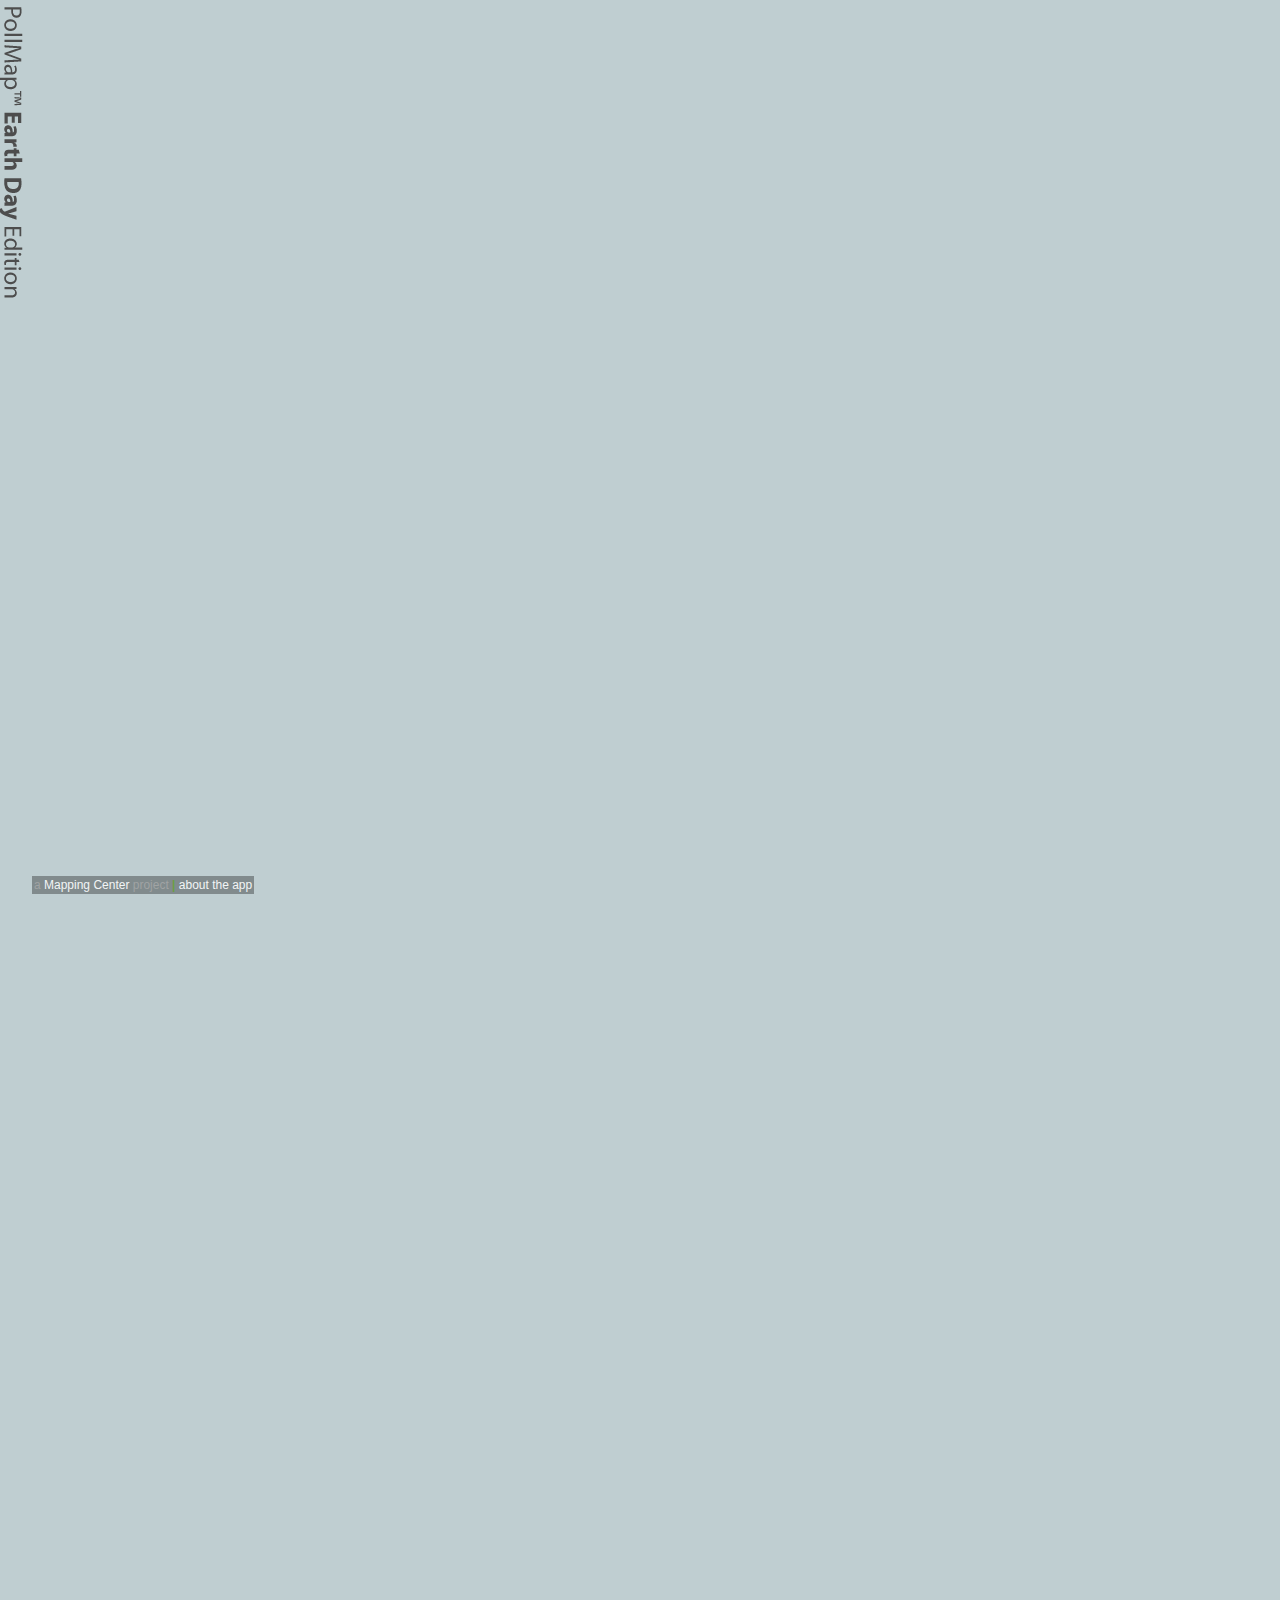
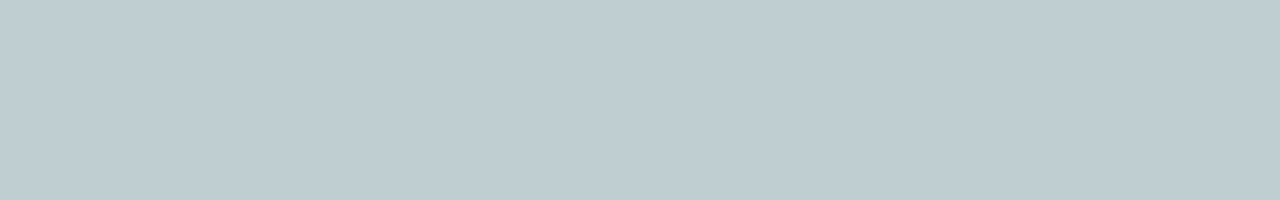
<file: index.html>
<!DOCTYPE HTML PUBLIC "-//W3C//DTD HTML 4.01//EN" "http://www.w3.org/TR/html4/strict.dtd">
<html>
  <head>
    <meta charset="utf-8">
    <!-- Always force latest IE rendering engine (even in intranet) & Chrome Frame
    Remove this if you use the .htaccess -->
    <meta http-equiv="X-UA-Compatible" content="IE=8">
    
    <!-- CHANGE THESE! -->
    <title>Earth Day PollMap - How would you spend $100?</title>
    <meta name="description" content="Observe Earth Day 2011 by letting us know how you would invest in protecting our planet. Compare your choices with other participants around the world.">
    <meta name="keywords" content="Earth Day, FanMap, climate change, global warming, population, energy, sustainability, environmental education, sustainable">
    <meta name="author" content="Esri Mapping Center">
    <meta property="og:title" content="Earth Day PollMap" />
    <meta property="og:type" content="product" />
    <meta property="og:url" content="http://" />
    <meta property="og:image" content="" />
    <meta property="og:site_name" content="PollMap: Earth Day Edition" />
    <meta property="fb:admins" content="xxx" />
    
    <!--  Mobile viewport optimized: j.mp/bplateviewport -->
    <meta name="viewport" content="width=device-width, initial-scale=1.0, maximum-scale=1.0, user-scalable=no">
    <!-- Place favicon.ico & apple-touch-icon.png in the root of your domain and delete these references -->
    <link rel="shortcut icon" href="/favicon.ico">
    <link rel="apple-touch-icon" href="/apple-touch-icon.png">
    <link rel="stylesheet" type="text/css" href="http://serverapi.arcgisonline.com/jsapi/arcgis/2.5/js/dojo/dijit/themes/tundra/tundra.css">
    <link rel="stylesheet" type="text/css" href="http://serverapi.arcgisonline.com/jsapi/arcgis/2.5/js/dojo/dojo/resources/dojo.css">
    <link rel="stylesheet" type="text/css" href="http://serverapi.arcgisonline.com/jsapi/arcgis/2.5/js/esri/dijit/css/Popup.css">
    <link rel="stylesheet" type="text/css" href="css/style.css">
    <script type="text/javascript">
      var djConfig = {
          parseOnLoad: false,
          baseUrl: "./",
          isDebug: true,
          modulePaths: {
              "esri.pollmap": "./js/esri/pollmap",
              "esri.mappingcenter": "./js/esri/mappingcenter"
          }
      };
    </script>
    <script type="text/javascript" src="http://serverapi.arcgisonline.com/jsapi/arcgis/?v=2.5"></script>
    <script type="text/javascript" src="js/libs/crir.js"></script>
    <script type="text/javascript" src="js/plugins.js"></script>
    <script type="text/javascript" src="js/config.js"></script>
    <script type="text/javascript" src="js/script.js"></script>
    
    <!-- UNCOMMENT FOR GOOGLE ANALYTICS -->
    <!--
    <script type="text/javascript">
      var _gaq = _gaq || [];
      // CHANGE THIS if you want to use analytics
      // _gaq.push(['_setAccount', 'UA-XXXXXXXX-X']);
      // _gaq.push(['_setDomainName', '.mysite.com']);
      _gaq.push(['_trackPageview']);
      
      (function(){
          var ga = document.createElement('script');
          ga.type = 'text/javascript';
          ga.async = true;
          ga.src = ('https:' == document.location.protocol ? 'https://ssl' : 'http://www') + '.google-analytics.com/ga.js';
          var s = document.getElementsByTagName('script')[0];
          s.parentNode.insertBefore(ga, s);
      })();
    </script>
    -->
  </head>
  <body class="tundra foam">
    <div dojotype="dijit.layout.BorderContainer" design="sidebar" gutters="false" style="width: 100%; height: 100%; margin: 0;" id="wrapper">
      <div id="sidebar" region="left" dojotype="dijit.layout.ContentPane">
        <a id="aboutButton" href="#" dojoAttachEvent="onclick:showAbout"></a>
      </div>
      <div id="mapsContainer" region="center" dojotype="dijit.layout.ContentPane">
      </div>
      <div id="voteWindow" region="center" class="centered" dojotype="esri.pollmap.widgets.VoteWindow" dataSource="config" dataObj="questions">
      </div>
    </div>
    <a id="logo" class="logo-sm" href="http://www.esri.com/" target="_blank"></a>
    <div class="credits">
      a <a href="http://mappingcenter.esri.com/" target="_blank">Mapping Center</a>
      project<span class="separator"> | </span>
      <a href="#" onclick="dijit.byId('aboutWindow').show();">about the app</a>
    </div>
    <div class="social-widgets vertical">
    <!-- Uncomment this to use social widgets --
      <fb:like href="http://link/to/map" layout="box_count" show_faces="false" width="20" font="" colorscheme="dark">
      </fb:like>
      <a href="http://twitter.com/share" class="twitter-share-button" data-text="Vote!" data-count="none" data-via="mappingcenter" data-url="http://link/to/map">Tweet</a>
      <script type="text/javascript" src="http://platform.twitter.com/widgets.js"></script>
     -->
    </div>
    <!-- controllers -->
    
    <!--div id="configController" dojotype="esri.pollmap.widgets.ConfigController"></div-->
    
    <div id="mapCenterZoomController" dojotype="esri.pollmap.widgets.MapCenterZoomController">
    </div>
    <div id="geocoderController" dojotype="esri.pollmap.widgets.Geocoder">
    </div>
    <div id="summarizeController" dojotype="esri.pollmap.widgets.SummaryController">
    </div>
    <div id="identifyController" dojotype="esri.pollmap.widgets.IdentifyController">
    </div>
    <div id="aboutWindow" dojotype="dijit.Dialog" title="About the PollMap&trade;: Earth Day Edition" href="js/esri/pollmap/templates/AboutWindow.html">
    </div>
    <!-- UNCOMMENT THIS TO USE TWITTER BUTTON
    <script type="text/javascript" src="http://platform.twitter.com/widgets.js"></script>
    -->
    
    <!-- UNCOMMENT THIS TO USE FACEBOOK LIKE BUTTONS
    <div id="fb-root">
    </div>
    <script type="text/javascript">
      window.fbAsyncInit = function(){
          FB.init({
              appId: 'xxx',
              status: true,
              cookie: true,
              xfbml: true
          });
      };
      (function(){
          var e = document.createElement('script');
          e.async = true;
          e.src = document.location.protocol +
          '//connect.facebook.net/en_US/all.js';
          document.getElementById('fb-root').appendChild(e);
      }());
    </script>
    -->
  </body>
</html>
</file>
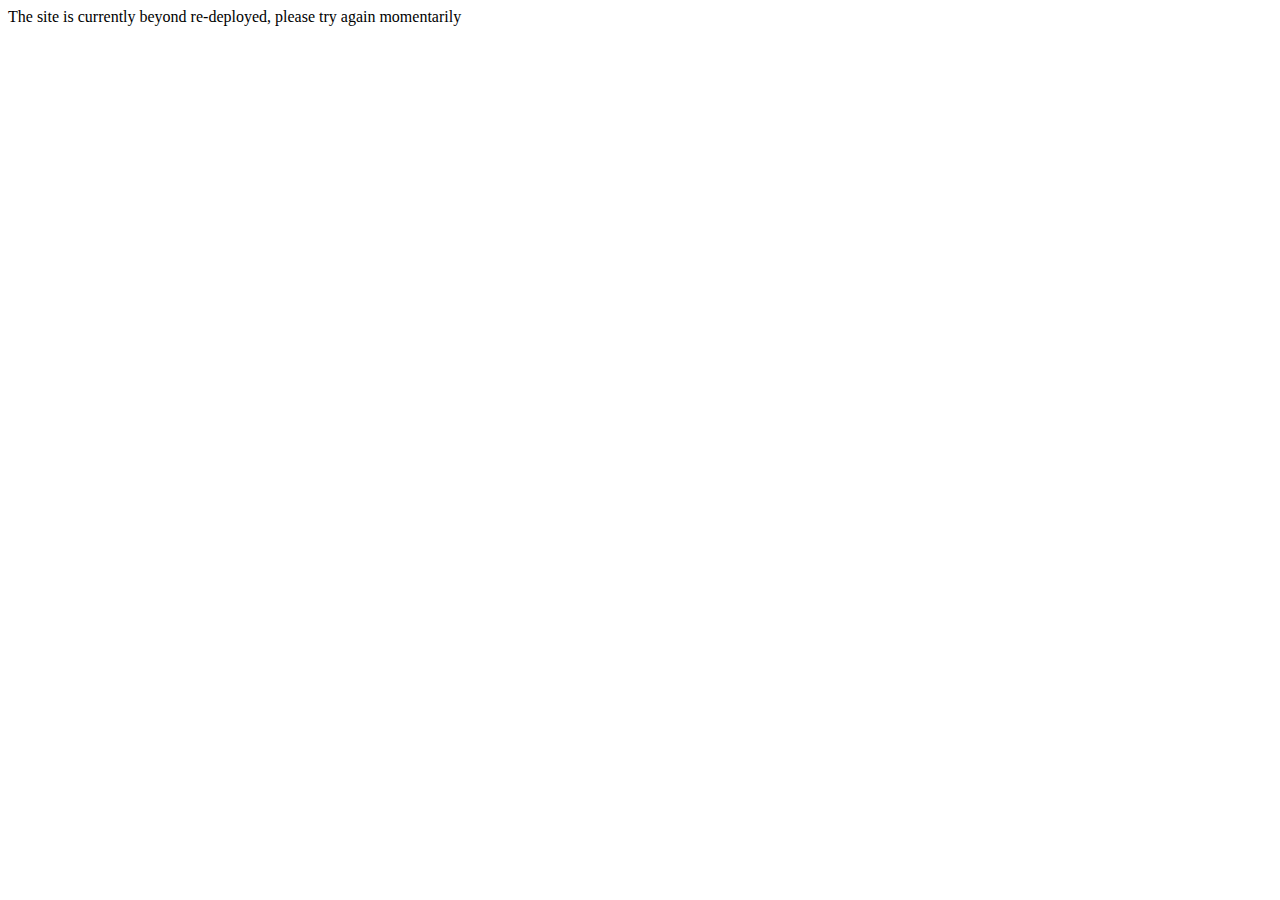
<file: deploy/index.html>
<!DOCTYPE HTML PUBLIC "-//W3C//DTD HTML 4.01//EN" "http://www.w3.org/TR/html4/strict.dtd">
<html>
	<head>
		<meta http-equiv="Content-Type" content="text/html; charset=iso-8859-1">
		<title>Welcome to the Pollmap: Earth Day Edition</title>
	</head>
	<body>
	    The site is currently beyond re-deployed, please try again momentarily
	</body>
</html>
</file>
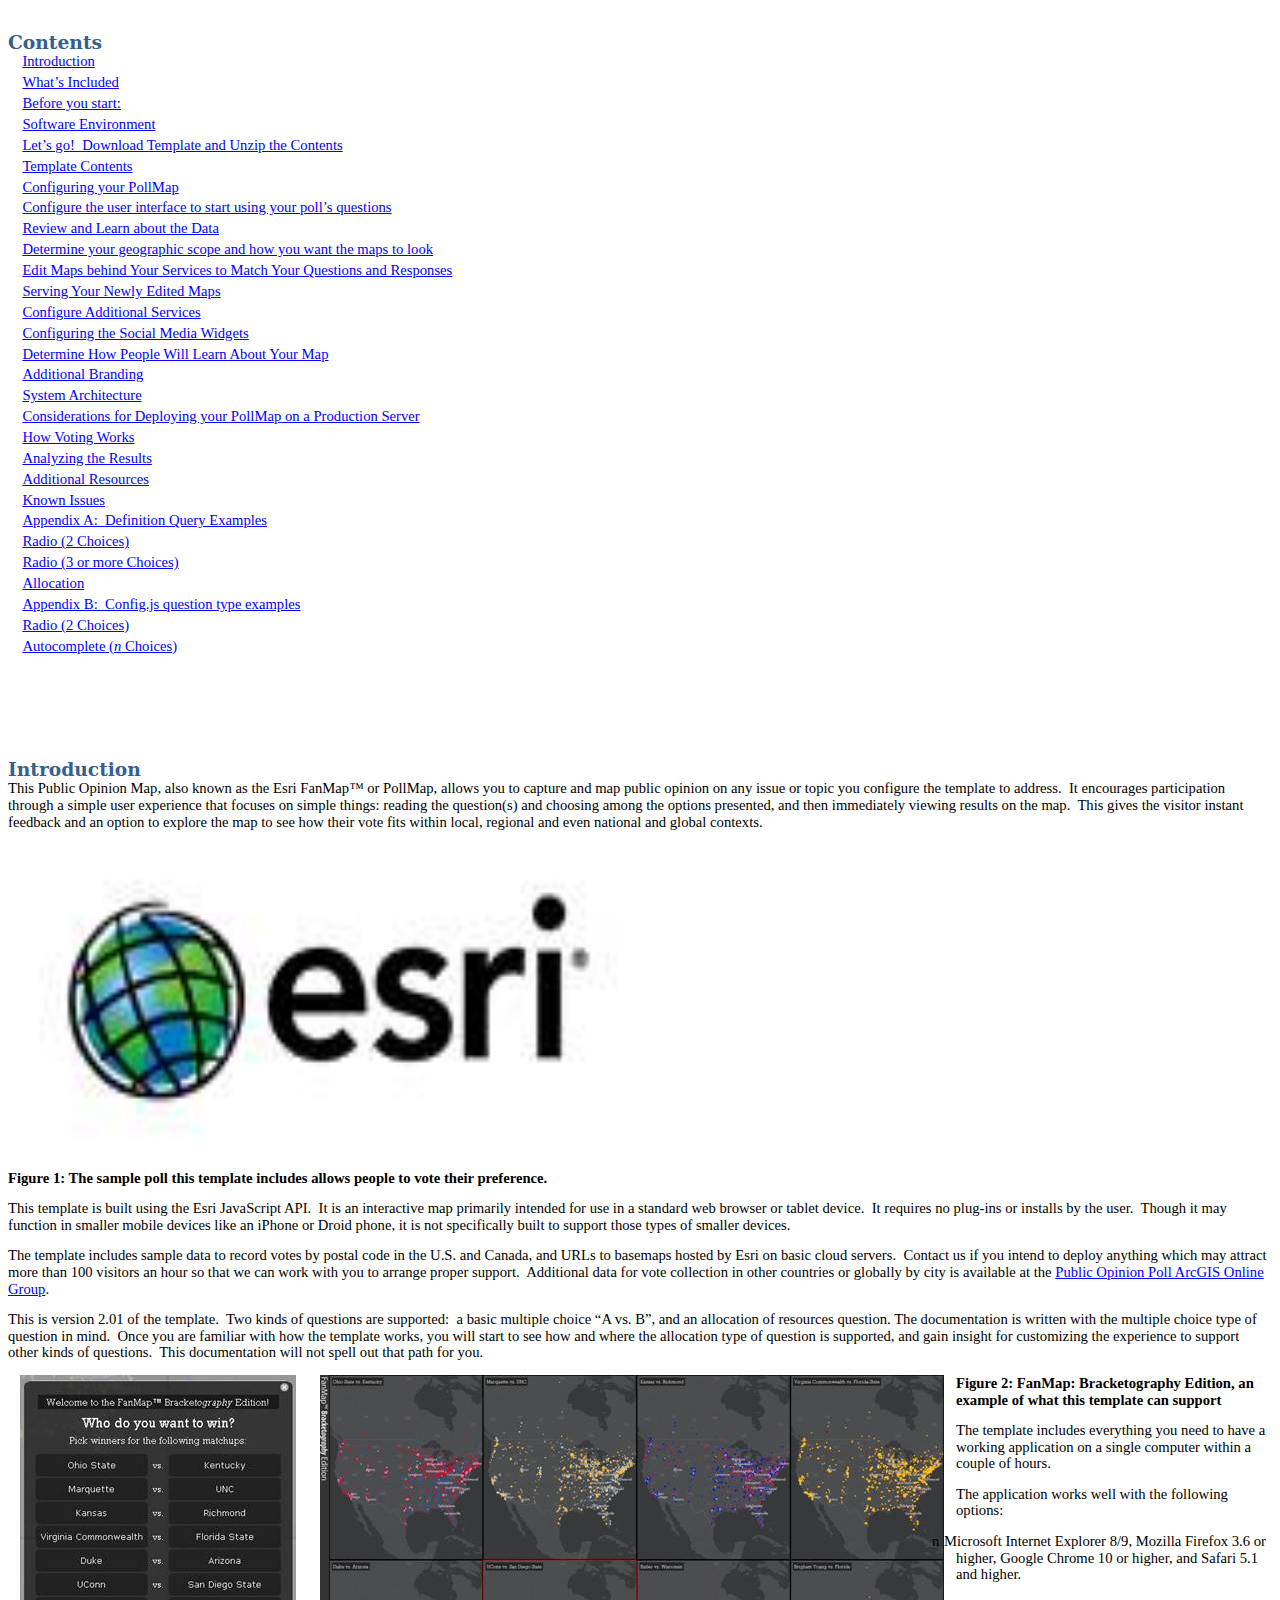
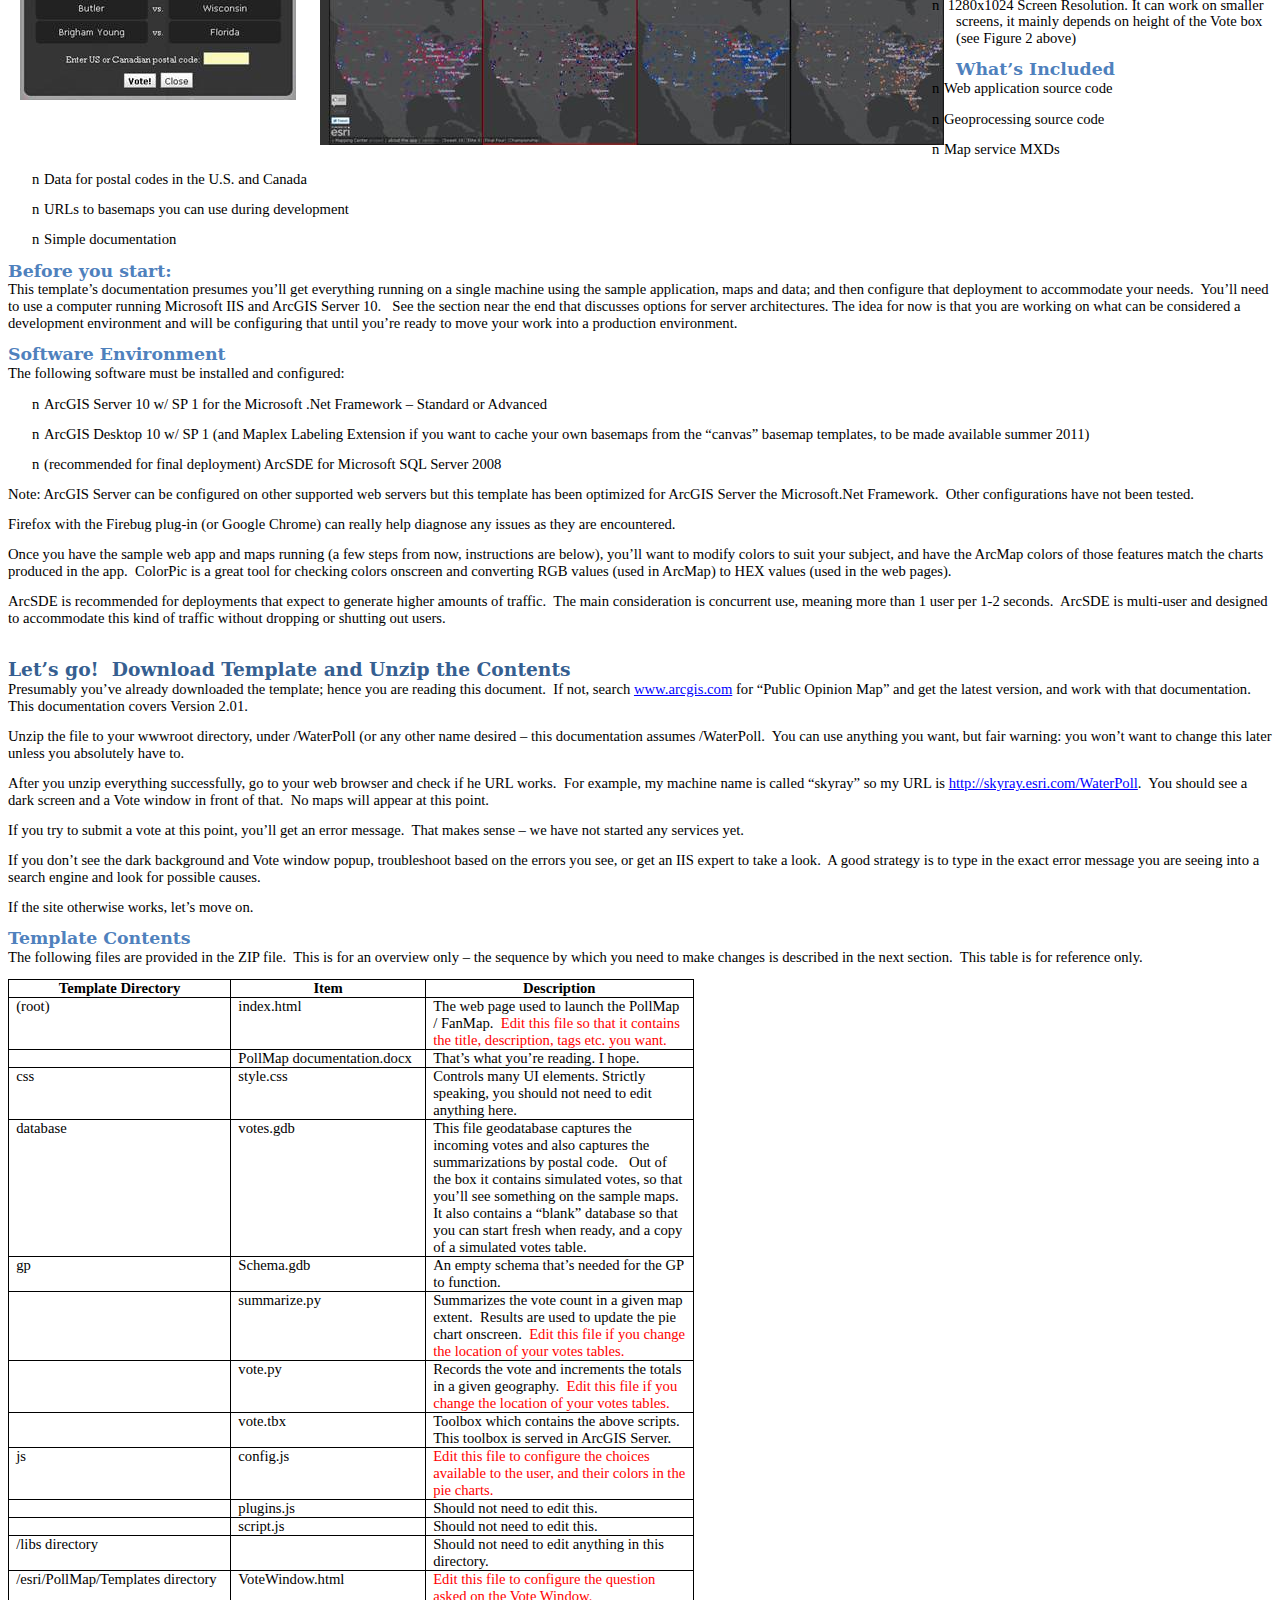
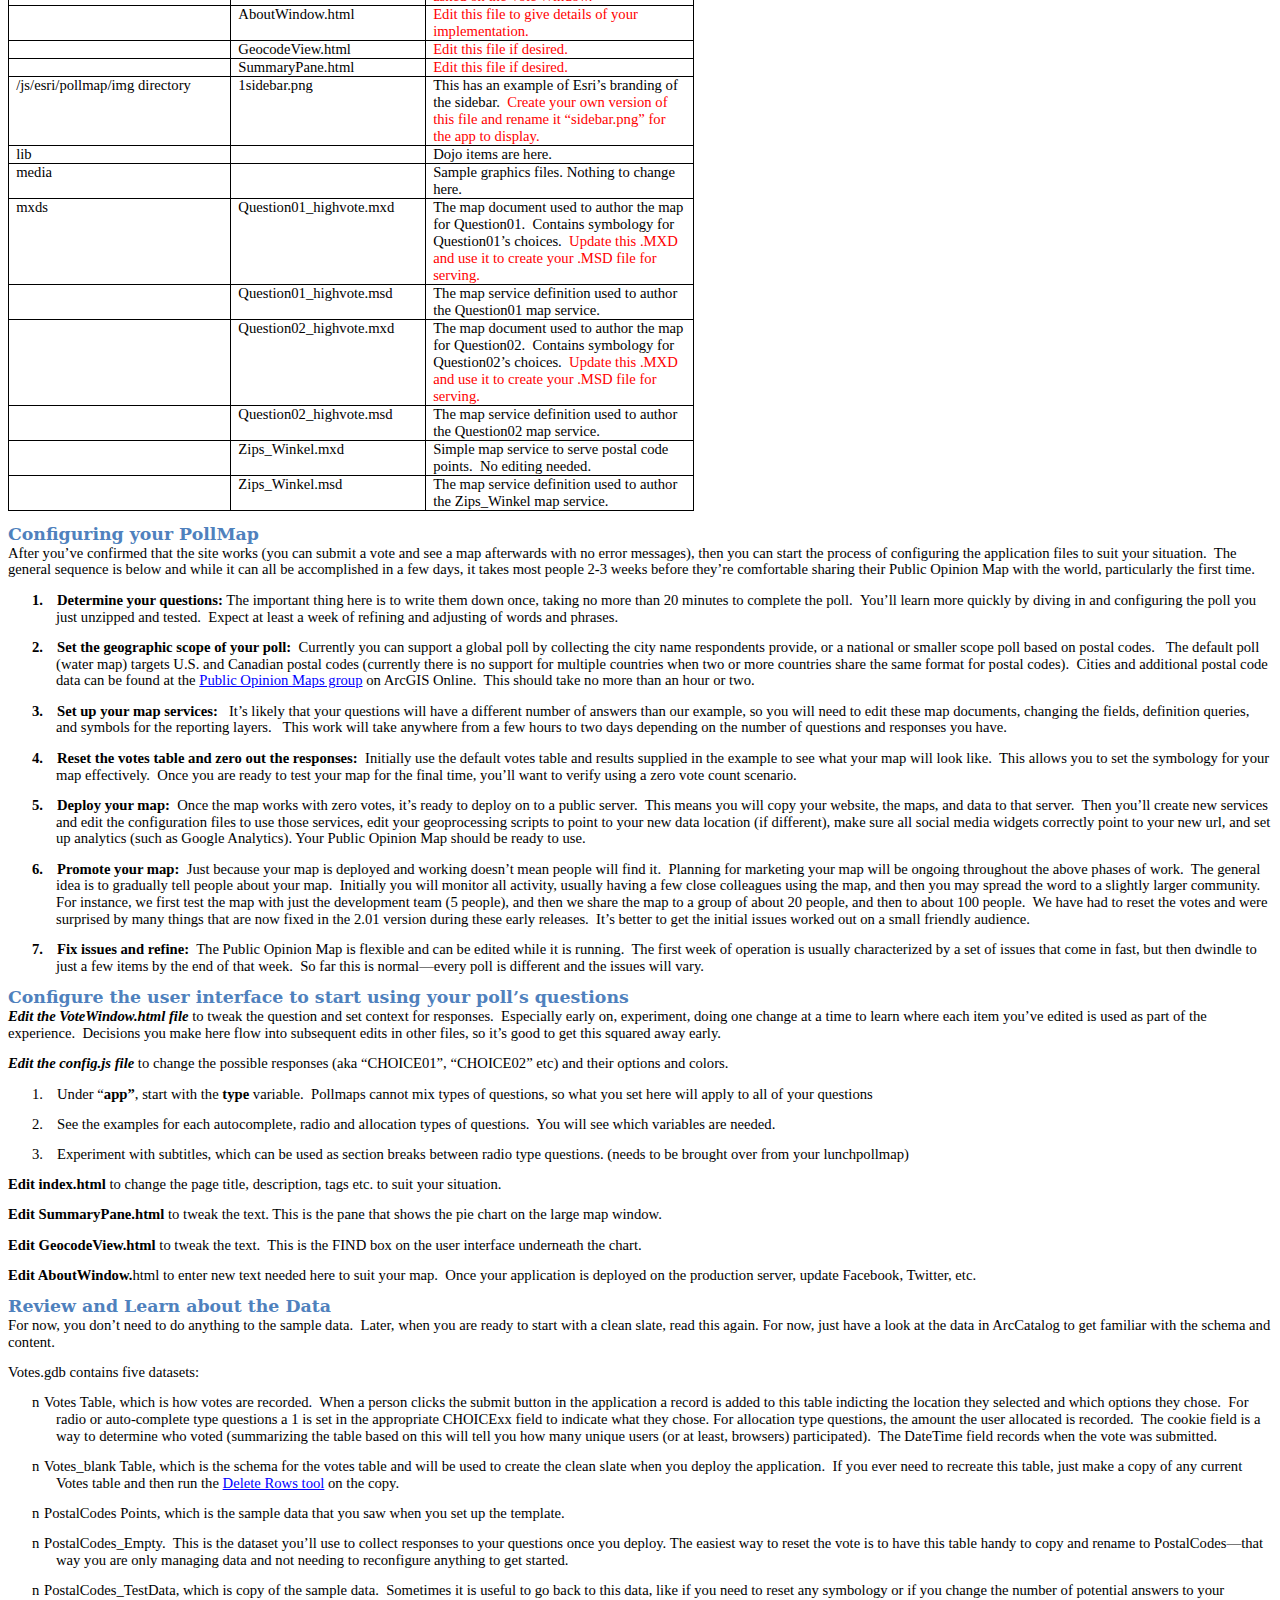
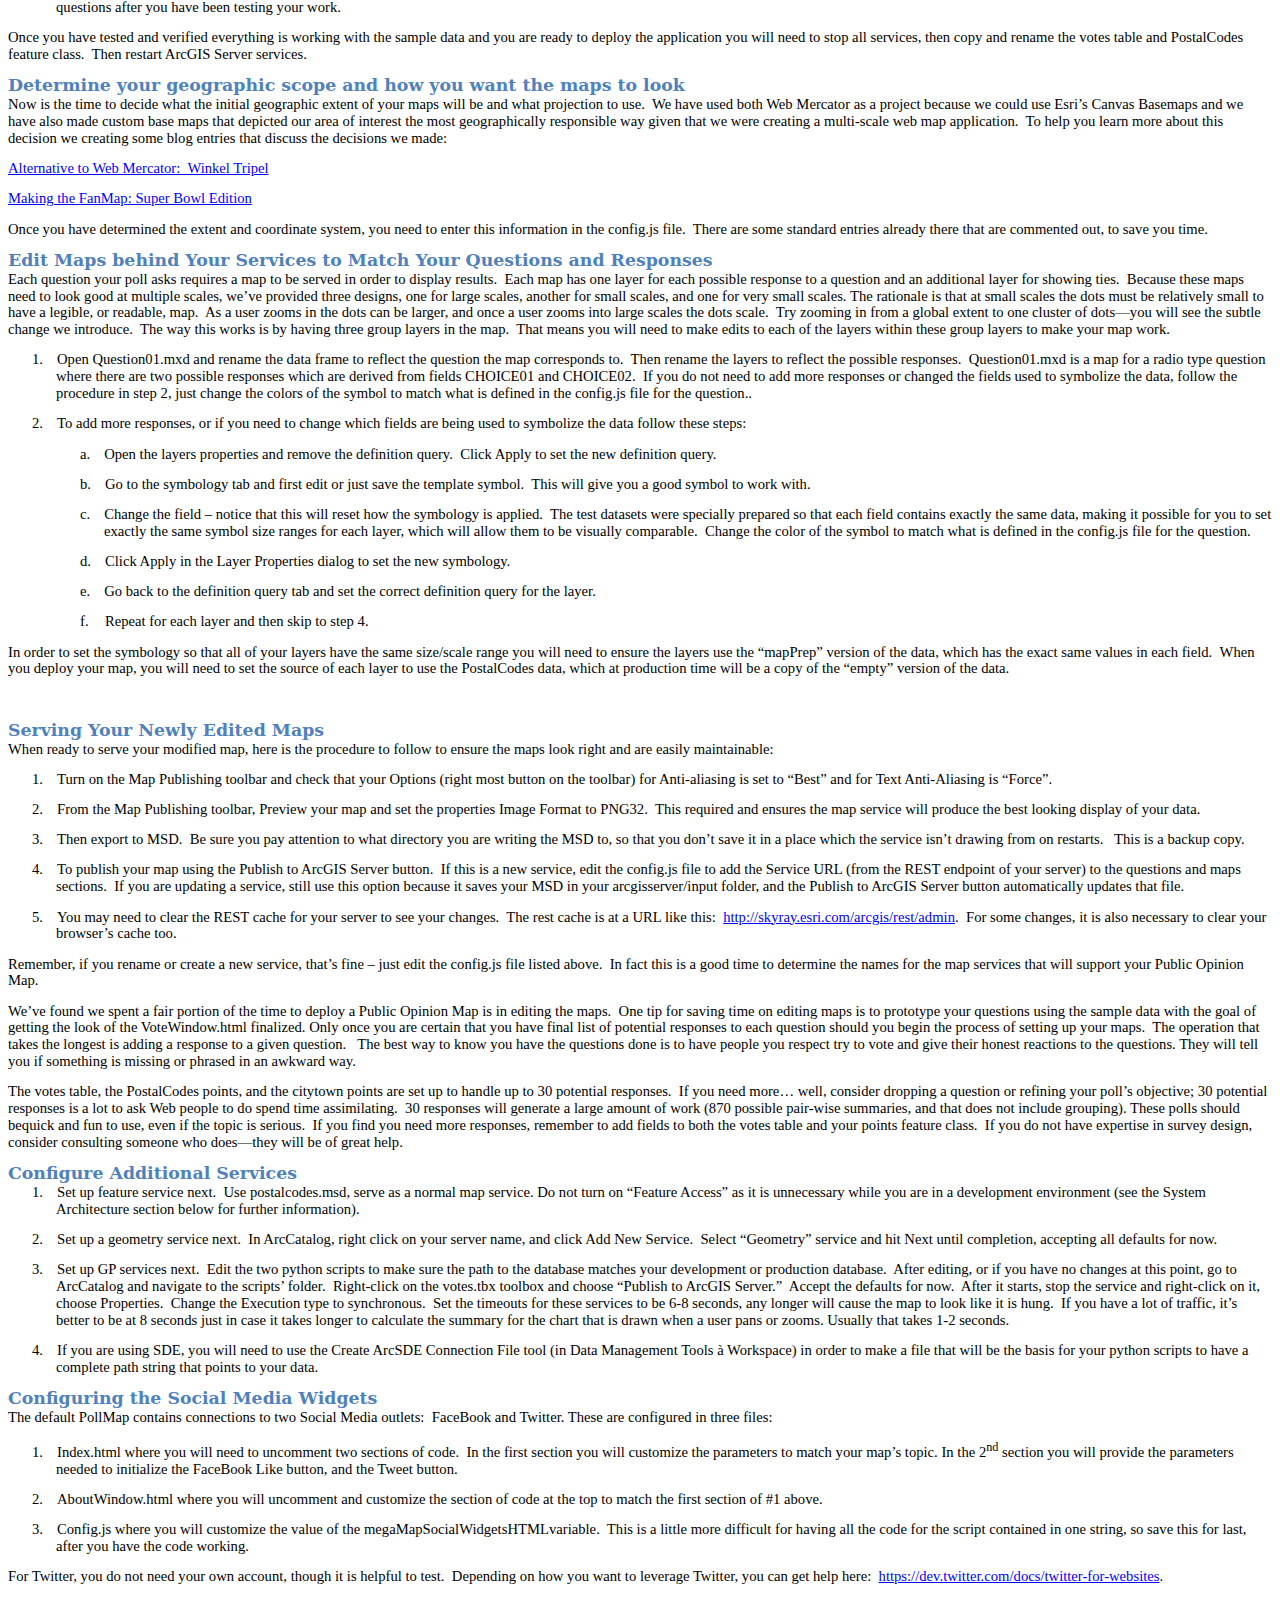
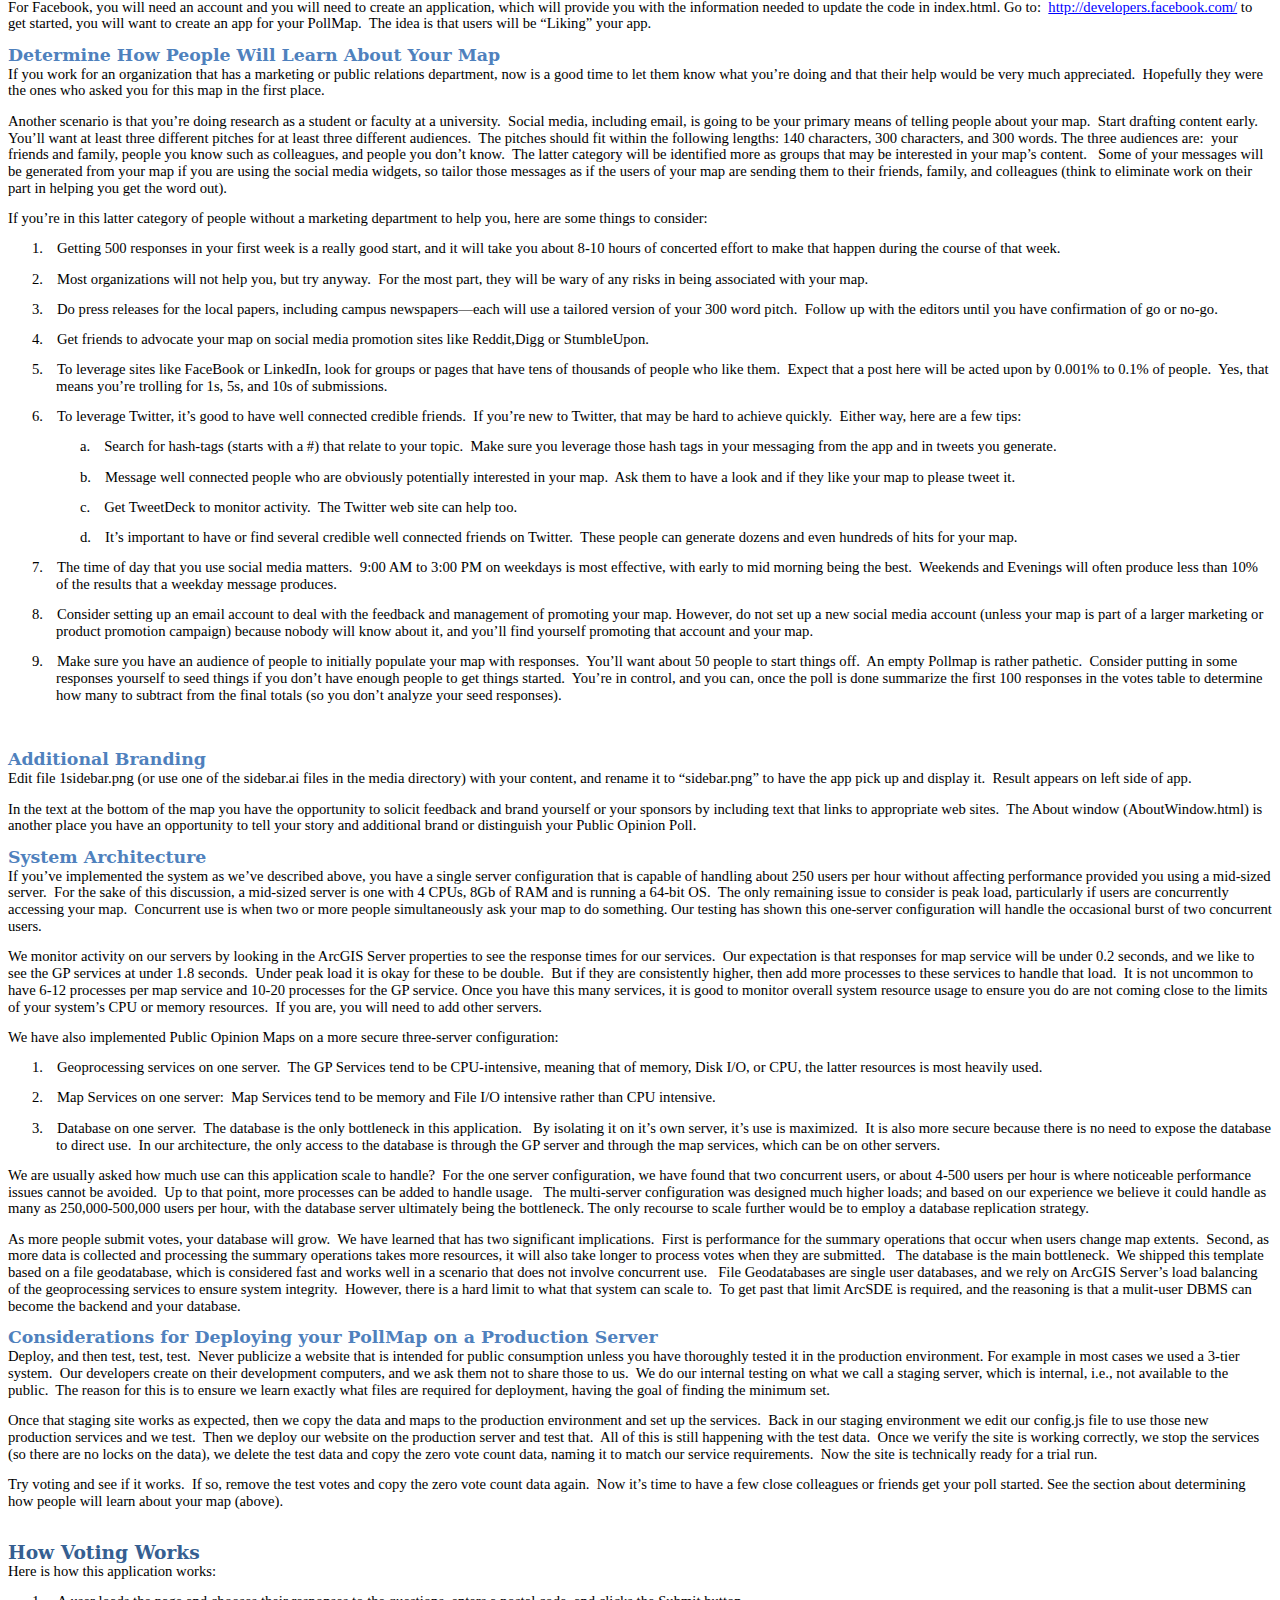
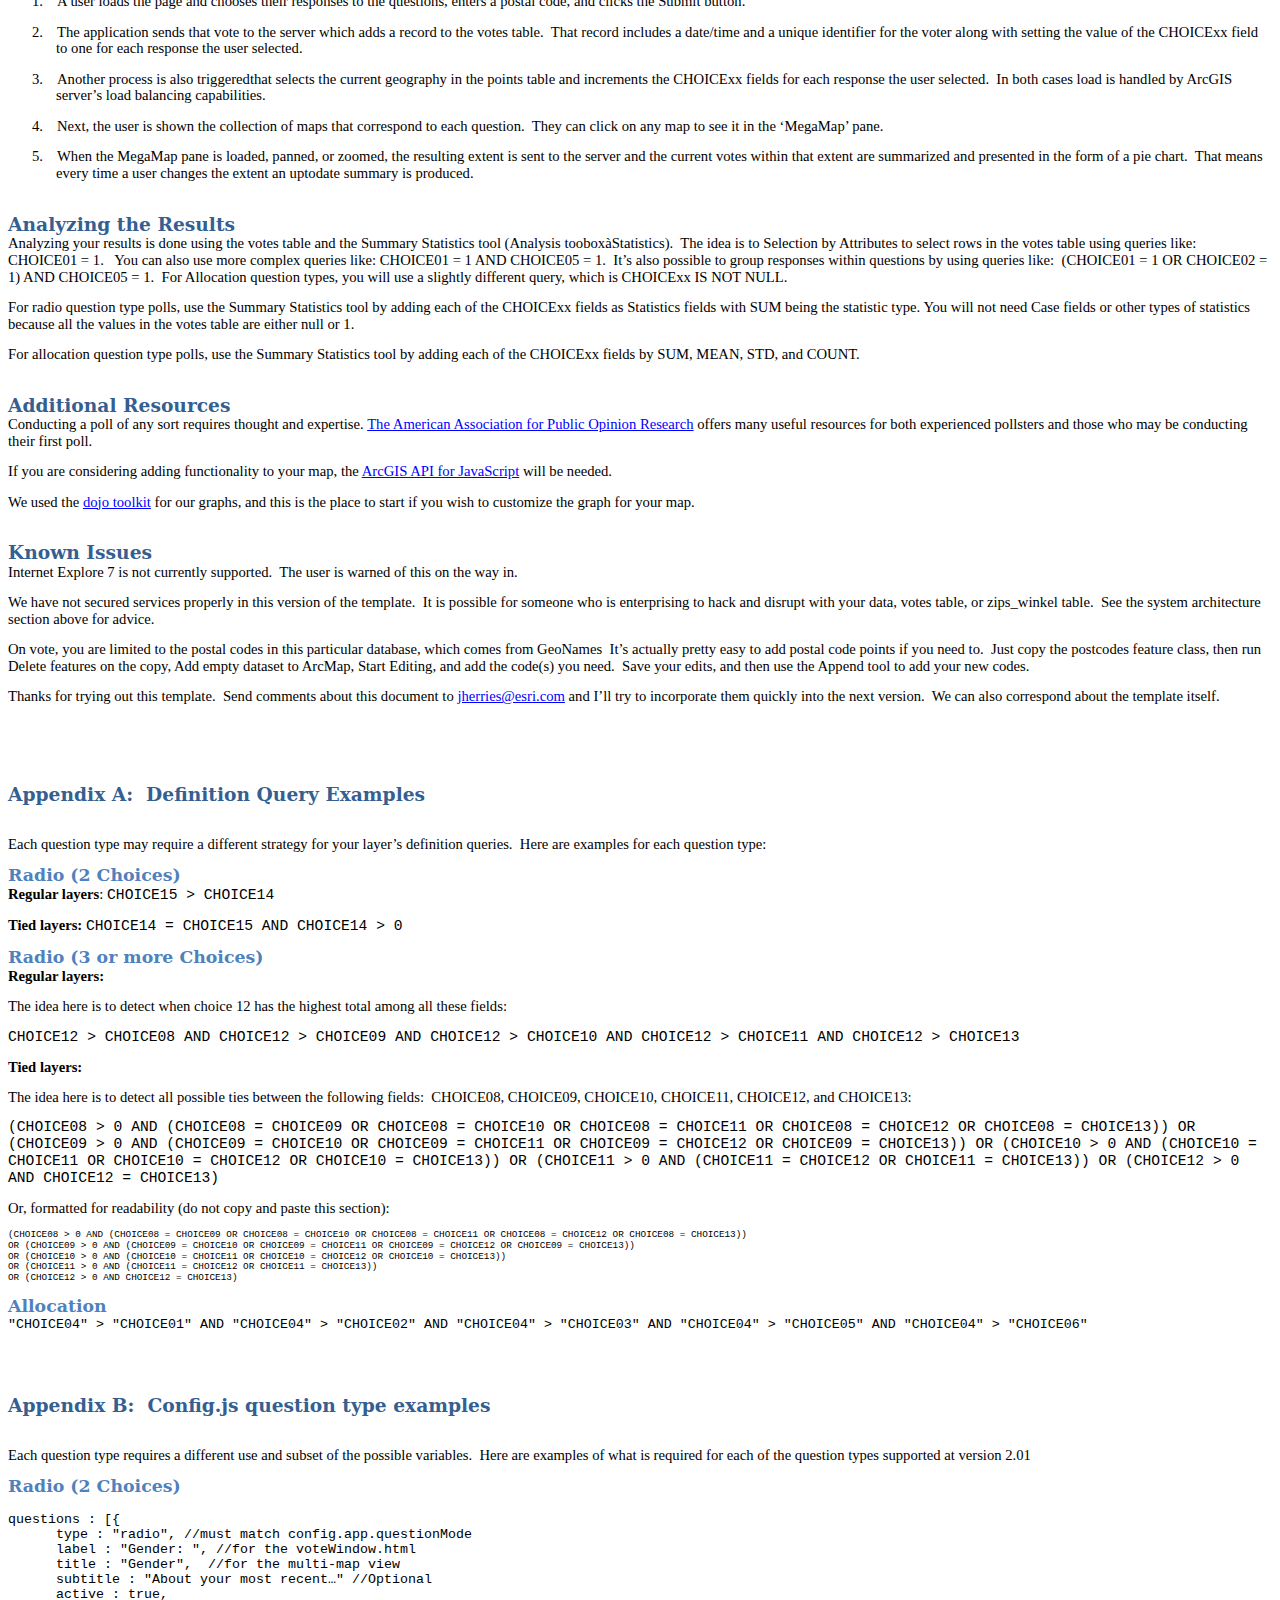
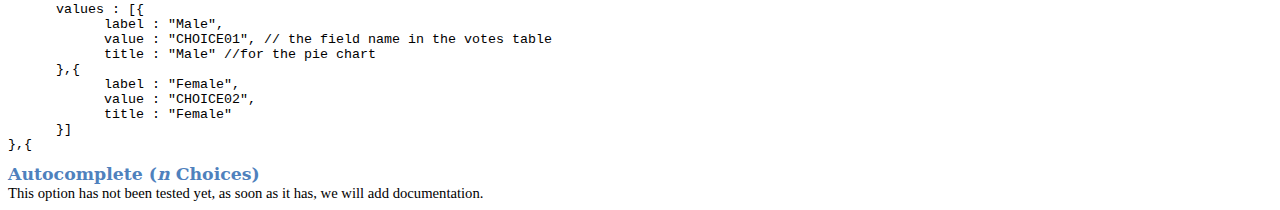
<file: doc/Getting_Started_for_PollMap_template.htm>
<html xmlns:v="urn:schemas-microsoft-com:vml"
xmlns:o="urn:schemas-microsoft-com:office:office"
xmlns:w="urn:schemas-microsoft-com:office:word"
xmlns:m="http://schemas.microsoft.com/office/2004/12/omml"
xmlns="http://www.w3.org/TR/REC-html40">

<head>
<meta http-equiv=Content-Type content="text/html; charset=windows-1252">
<meta name=ProgId content=Word.Document>
<meta name=Generator content="Microsoft Word 12">
<meta name=Originator content="Microsoft Word 12">
<link rel=File-List
href="Getting_Started_for_PollMap_template_files/filelist.xml">
<link rel=Edit-Time-Data
href="Getting_Started_for_PollMap_template_files/editdata.mso">
<!--[if !mso]>
<style>
v\:* {behavior:url(#default#VML);}
o\:* {behavior:url(#default#VML);}
w\:* {behavior:url(#default#VML);}
.shape {behavior:url(#default#VML);}
</style>
<![endif]-->
<title>Template: Public Opinion Map for ArcGIS 10</title>
<link rel=themeData
href="Getting_Started_for_PollMap_template_files/themedata.thmx">
<link rel=colorSchemeMapping
href="Getting_Started_for_PollMap_template_files/colorschememapping.xml">
<!--[if gte mso 9]><xml>
 <w:WordDocument>
  <w:SpellingState>Clean</w:SpellingState>
  <w:GrammarState>Clean</w:GrammarState>
  <w:TrackMoves>false</w:TrackMoves>
  <w:TrackFormatting/>
  <w:ValidateAgainstSchemas/>
  <w:SaveIfXMLInvalid>false</w:SaveIfXMLInvalid>
  <w:IgnoreMixedContent>false</w:IgnoreMixedContent>
  <w:AlwaysShowPlaceholderText>false</w:AlwaysShowPlaceholderText>
  <w:DoNotPromoteQF/>
  <w:LidThemeOther>EN-US</w:LidThemeOther>
  <w:LidThemeAsian>X-NONE</w:LidThemeAsian>
  <w:LidThemeComplexScript>X-NONE</w:LidThemeComplexScript>
  <w:Compatibility>
   <w:BreakWrappedTables/>
   <w:SnapToGridInCell/>
   <w:WrapTextWithPunct/>
   <w:UseAsianBreakRules/>
   <w:DontGrowAutofit/>
   <w:SplitPgBreakAndParaMark/>
   <w:DontVertAlignCellWithSp/>
   <w:DontBreakConstrainedForcedTables/>
   <w:DontVertAlignInTxbx/>
   <w:Word11KerningPairs/>
   <w:CachedColBalance/>
  </w:Compatibility>
  <w:BrowserLevel>MicrosoftInternetExplorer4</w:BrowserLevel>
  <m:mathPr>
   <m:mathFont m:val="Cambria Math"/>
   <m:brkBin m:val="before"/>
   <m:brkBinSub m:val="&#45;-"/>
   <m:smallFrac m:val="off"/>
   <m:dispDef/>
   <m:lMargin m:val="0"/>
   <m:rMargin m:val="0"/>
   <m:defJc m:val="centerGroup"/>
   <m:wrapIndent m:val="1440"/>
   <m:intLim m:val="subSup"/>
   <m:naryLim m:val="undOvr"/>
  </m:mathPr></w:WordDocument>
</xml><![endif]--><!--[if gte mso 9]><xml>
 <w:LatentStyles DefLockedState="false" DefUnhideWhenUsed="true"
  DefSemiHidden="true" DefQFormat="false" DefPriority="99"
  LatentStyleCount="267">
  <w:LsdException Locked="false" Priority="0" SemiHidden="false"
   UnhideWhenUsed="false" QFormat="true" Name="Normal"/>
  <w:LsdException Locked="false" Priority="9" SemiHidden="false"
   UnhideWhenUsed="false" QFormat="true" Name="heading 1"/>
  <w:LsdException Locked="false" Priority="9" SemiHidden="false"
   UnhideWhenUsed="false" QFormat="true" Name="heading 2"/>
  <w:LsdException Locked="false" Priority="9" SemiHidden="false"
   UnhideWhenUsed="false" QFormat="true" Name="heading 3"/>
  <w:LsdException Locked="false" Priority="9" QFormat="true" Name="heading 4"/>
  <w:LsdException Locked="false" Priority="9" QFormat="true" Name="heading 5"/>
  <w:LsdException Locked="false" Priority="9" QFormat="true" Name="heading 6"/>
  <w:LsdException Locked="false" Priority="9" QFormat="true" Name="heading 7"/>
  <w:LsdException Locked="false" Priority="9" QFormat="true" Name="heading 8"/>
  <w:LsdException Locked="false" Priority="9" QFormat="true" Name="heading 9"/>
  <w:LsdException Locked="false" Priority="39" Name="toc 1"/>
  <w:LsdException Locked="false" Priority="39" Name="toc 2"/>
  <w:LsdException Locked="false" Priority="39" Name="toc 3"/>
  <w:LsdException Locked="false" Priority="39" Name="toc 4"/>
  <w:LsdException Locked="false" Priority="39" Name="toc 5"/>
  <w:LsdException Locked="false" Priority="39" Name="toc 6"/>
  <w:LsdException Locked="false" Priority="39" Name="toc 7"/>
  <w:LsdException Locked="false" Priority="39" Name="toc 8"/>
  <w:LsdException Locked="false" Priority="39" Name="toc 9"/>
  <w:LsdException Locked="false" Priority="35" QFormat="true" Name="caption"/>
  <w:LsdException Locked="false" Priority="10" SemiHidden="false"
   UnhideWhenUsed="false" QFormat="true" Name="Title"/>
  <w:LsdException Locked="false" Priority="1" Name="Default Paragraph Font"/>
  <w:LsdException Locked="false" Priority="11" SemiHidden="false"
   UnhideWhenUsed="false" QFormat="true" Name="Subtitle"/>
  <w:LsdException Locked="false" Priority="22" SemiHidden="false"
   UnhideWhenUsed="false" QFormat="true" Name="Strong"/>
  <w:LsdException Locked="false" Priority="20" SemiHidden="false"
   UnhideWhenUsed="false" QFormat="true" Name="Emphasis"/>
  <w:LsdException Locked="false" Priority="59" SemiHidden="false"
   UnhideWhenUsed="false" Name="Table Grid"/>
  <w:LsdException Locked="false" UnhideWhenUsed="false" Name="Placeholder Text"/>
  <w:LsdException Locked="false" Priority="1" SemiHidden="false"
   UnhideWhenUsed="false" QFormat="true" Name="No Spacing"/>
  <w:LsdException Locked="false" Priority="60" SemiHidden="false"
   UnhideWhenUsed="false" Name="Light Shading"/>
  <w:LsdException Locked="false" Priority="61" SemiHidden="false"
   UnhideWhenUsed="false" Name="Light List"/>
  <w:LsdException Locked="false" Priority="62" SemiHidden="false"
   UnhideWhenUsed="false" Name="Light Grid"/>
  <w:LsdException Locked="false" Priority="63" SemiHidden="false"
   UnhideWhenUsed="false" Name="Medium Shading 1"/>
  <w:LsdException Locked="false" Priority="64" SemiHidden="false"
   UnhideWhenUsed="false" Name="Medium Shading 2"/>
  <w:LsdException Locked="false" Priority="65" SemiHidden="false"
   UnhideWhenUsed="false" Name="Medium List 1"/>
  <w:LsdException Locked="false" Priority="66" SemiHidden="false"
   UnhideWhenUsed="false" Name="Medium List 2"/>
  <w:LsdException Locked="false" Priority="67" SemiHidden="false"
   UnhideWhenUsed="false" Name="Medium Grid 1"/>
  <w:LsdException Locked="false" Priority="68" SemiHidden="false"
   UnhideWhenUsed="false" Name="Medium Grid 2"/>
  <w:LsdException Locked="false" Priority="69" SemiHidden="false"
   UnhideWhenUsed="false" Name="Medium Grid 3"/>
  <w:LsdException Locked="false" Priority="70" SemiHidden="false"
   UnhideWhenUsed="false" Name="Dark List"/>
  <w:LsdException Locked="false" Priority="71" SemiHidden="false"
   UnhideWhenUsed="false" Name="Colorful Shading"/>
  <w:LsdException Locked="false" Priority="72" SemiHidden="false"
   UnhideWhenUsed="false" Name="Colorful List"/>
  <w:LsdException Locked="false" Priority="73" SemiHidden="false"
   UnhideWhenUsed="false" Name="Colorful Grid"/>
  <w:LsdException Locked="false" Priority="60" SemiHidden="false"
   UnhideWhenUsed="false" Name="Light Shading Accent 1"/>
  <w:LsdException Locked="false" Priority="61" SemiHidden="false"
   UnhideWhenUsed="false" Name="Light List Accent 1"/>
  <w:LsdException Locked="false" Priority="62" SemiHidden="false"
   UnhideWhenUsed="false" Name="Light Grid Accent 1"/>
  <w:LsdException Locked="false" Priority="63" SemiHidden="false"
   UnhideWhenUsed="false" Name="Medium Shading 1 Accent 1"/>
  <w:LsdException Locked="false" Priority="64" SemiHidden="false"
   UnhideWhenUsed="false" Name="Medium Shading 2 Accent 1"/>
  <w:LsdException Locked="false" Priority="65" SemiHidden="false"
   UnhideWhenUsed="false" Name="Medium List 1 Accent 1"/>
  <w:LsdException Locked="false" UnhideWhenUsed="false" Name="Revision"/>
  <w:LsdException Locked="false" Priority="34" SemiHidden="false"
   UnhideWhenUsed="false" QFormat="true" Name="List Paragraph"/>
  <w:LsdException Locked="false" Priority="29" SemiHidden="false"
   UnhideWhenUsed="false" QFormat="true" Name="Quote"/>
  <w:LsdException Locked="false" Priority="30" SemiHidden="false"
   UnhideWhenUsed="false" QFormat="true" Name="Intense Quote"/>
  <w:LsdException Locked="false" Priority="66" SemiHidden="false"
   UnhideWhenUsed="false" Name="Medium List 2 Accent 1"/>
  <w:LsdException Locked="false" Priority="67" SemiHidden="false"
   UnhideWhenUsed="false" Name="Medium Grid 1 Accent 1"/>
  <w:LsdException Locked="false" Priority="68" SemiHidden="false"
   UnhideWhenUsed="false" Name="Medium Grid 2 Accent 1"/>
  <w:LsdException Locked="false" Priority="69" SemiHidden="false"
   UnhideWhenUsed="false" Name="Medium Grid 3 Accent 1"/>
  <w:LsdException Locked="false" Priority="70" SemiHidden="false"
   UnhideWhenUsed="false" Name="Dark List Accent 1"/>
  <w:LsdException Locked="false" Priority="71" SemiHidden="false"
   UnhideWhenUsed="false" Name="Colorful Shading Accent 1"/>
  <w:LsdException Locked="false" Priority="72" SemiHidden="false"
   UnhideWhenUsed="false" Name="Colorful List Accent 1"/>
  <w:LsdException Locked="false" Priority="73" SemiHidden="false"
   UnhideWhenUsed="false" Name="Colorful Grid Accent 1"/>
  <w:LsdException Locked="false" Priority="60" SemiHidden="false"
   UnhideWhenUsed="false" Name="Light Shading Accent 2"/>
  <w:LsdException Locked="false" Priority="61" SemiHidden="false"
   UnhideWhenUsed="false" Name="Light List Accent 2"/>
  <w:LsdException Locked="false" Priority="62" SemiHidden="false"
   UnhideWhenUsed="false" Name="Light Grid Accent 2"/>
  <w:LsdException Locked="false" Priority="63" SemiHidden="false"
   UnhideWhenUsed="false" Name="Medium Shading 1 Accent 2"/>
  <w:LsdException Locked="false" Priority="64" SemiHidden="false"
   UnhideWhenUsed="false" Name="Medium Shading 2 Accent 2"/>
  <w:LsdException Locked="false" Priority="65" SemiHidden="false"
   UnhideWhenUsed="false" Name="Medium List 1 Accent 2"/>
  <w:LsdException Locked="false" Priority="66" SemiHidden="false"
   UnhideWhenUsed="false" Name="Medium List 2 Accent 2"/>
  <w:LsdException Locked="false" Priority="67" SemiHidden="false"
   UnhideWhenUsed="false" Name="Medium Grid 1 Accent 2"/>
  <w:LsdException Locked="false" Priority="68" SemiHidden="false"
   UnhideWhenUsed="false" Name="Medium Grid 2 Accent 2"/>
  <w:LsdException Locked="false" Priority="69" SemiHidden="false"
   UnhideWhenUsed="false" Name="Medium Grid 3 Accent 2"/>
  <w:LsdException Locked="false" Priority="70" SemiHidden="false"
   UnhideWhenUsed="false" Name="Dark List Accent 2"/>
  <w:LsdException Locked="false" Priority="71" SemiHidden="false"
   UnhideWhenUsed="false" Name="Colorful Shading Accent 2"/>
  <w:LsdException Locked="false" Priority="72" SemiHidden="false"
   UnhideWhenUsed="false" Name="Colorful List Accent 2"/>
  <w:LsdException Locked="false" Priority="73" SemiHidden="false"
   UnhideWhenUsed="false" Name="Colorful Grid Accent 2"/>
  <w:LsdException Locked="false" Priority="60" SemiHidden="false"
   UnhideWhenUsed="false" Name="Light Shading Accent 3"/>
  <w:LsdException Locked="false" Priority="61" SemiHidden="false"
   UnhideWhenUsed="false" Name="Light List Accent 3"/>
  <w:LsdException Locked="false" Priority="62" SemiHidden="false"
   UnhideWhenUsed="false" Name="Light Grid Accent 3"/>
  <w:LsdException Locked="false" Priority="63" SemiHidden="false"
   UnhideWhenUsed="false" Name="Medium Shading 1 Accent 3"/>
  <w:LsdException Locked="false" Priority="64" SemiHidden="false"
   UnhideWhenUsed="false" Name="Medium Shading 2 Accent 3"/>
  <w:LsdException Locked="false" Priority="65" SemiHidden="false"
   UnhideWhenUsed="false" Name="Medium List 1 Accent 3"/>
  <w:LsdException Locked="false" Priority="66" SemiHidden="false"
   UnhideWhenUsed="false" Name="Medium List 2 Accent 3"/>
  <w:LsdException Locked="false" Priority="67" SemiHidden="false"
   UnhideWhenUsed="false" Name="Medium Grid 1 Accent 3"/>
  <w:LsdException Locked="false" Priority="68" SemiHidden="false"
   UnhideWhenUsed="false" Name="Medium Grid 2 Accent 3"/>
  <w:LsdException Locked="false" Priority="69" SemiHidden="false"
   UnhideWhenUsed="false" Name="Medium Grid 3 Accent 3"/>
  <w:LsdException Locked="false" Priority="70" SemiHidden="false"
   UnhideWhenUsed="false" Name="Dark List Accent 3"/>
  <w:LsdException Locked="false" Priority="71" SemiHidden="false"
   UnhideWhenUsed="false" Name="Colorful Shading Accent 3"/>
  <w:LsdException Locked="false" Priority="72" SemiHidden="false"
   UnhideWhenUsed="false" Name="Colorful List Accent 3"/>
  <w:LsdException Locked="false" Priority="73" SemiHidden="false"
   UnhideWhenUsed="false" Name="Colorful Grid Accent 3"/>
  <w:LsdException Locked="false" Priority="60" SemiHidden="false"
   UnhideWhenUsed="false" Name="Light Shading Accent 4"/>
  <w:LsdException Locked="false" Priority="61" SemiHidden="false"
   UnhideWhenUsed="false" Name="Light List Accent 4"/>
  <w:LsdException Locked="false" Priority="62" SemiHidden="false"
   UnhideWhenUsed="false" Name="Light Grid Accent 4"/>
  <w:LsdException Locked="false" Priority="63" SemiHidden="false"
   UnhideWhenUsed="false" Name="Medium Shading 1 Accent 4"/>
  <w:LsdException Locked="false" Priority="64" SemiHidden="false"
   UnhideWhenUsed="false" Name="Medium Shading 2 Accent 4"/>
  <w:LsdException Locked="false" Priority="65" SemiHidden="false"
   UnhideWhenUsed="false" Name="Medium List 1 Accent 4"/>
  <w:LsdException Locked="false" Priority="66" SemiHidden="false"
   UnhideWhenUsed="false" Name="Medium List 2 Accent 4"/>
  <w:LsdException Locked="false" Priority="67" SemiHidden="false"
   UnhideWhenUsed="false" Name="Medium Grid 1 Accent 4"/>
  <w:LsdException Locked="false" Priority="68" SemiHidden="false"
   UnhideWhenUsed="false" Name="Medium Grid 2 Accent 4"/>
  <w:LsdException Locked="false" Priority="69" SemiHidden="false"
   UnhideWhenUsed="false" Name="Medium Grid 3 Accent 4"/>
  <w:LsdException Locked="false" Priority="70" SemiHidden="false"
   UnhideWhenUsed="false" Name="Dark List Accent 4"/>
  <w:LsdException Locked="false" Priority="71" SemiHidden="false"
   UnhideWhenUsed="false" Name="Colorful Shading Accent 4"/>
  <w:LsdException Locked="false" Priority="72" SemiHidden="false"
   UnhideWhenUsed="false" Name="Colorful List Accent 4"/>
  <w:LsdException Locked="false" Priority="73" SemiHidden="false"
   UnhideWhenUsed="false" Name="Colorful Grid Accent 4"/>
  <w:LsdException Locked="false" Priority="60" SemiHidden="false"
   UnhideWhenUsed="false" Name="Light Shading Accent 5"/>
  <w:LsdException Locked="false" Priority="61" SemiHidden="false"
   UnhideWhenUsed="false" Name="Light List Accent 5"/>
  <w:LsdException Locked="false" Priority="62" SemiHidden="false"
   UnhideWhenUsed="false" Name="Light Grid Accent 5"/>
  <w:LsdException Locked="false" Priority="63" SemiHidden="false"
   UnhideWhenUsed="false" Name="Medium Shading 1 Accent 5"/>
  <w:LsdException Locked="false" Priority="64" SemiHidden="false"
   UnhideWhenUsed="false" Name="Medium Shading 2 Accent 5"/>
  <w:LsdException Locked="false" Priority="65" SemiHidden="false"
   UnhideWhenUsed="false" Name="Medium List 1 Accent 5"/>
  <w:LsdException Locked="false" Priority="66" SemiHidden="false"
   UnhideWhenUsed="false" Name="Medium List 2 Accent 5"/>
  <w:LsdException Locked="false" Priority="67" SemiHidden="false"
   UnhideWhenUsed="false" Name="Medium Grid 1 Accent 5"/>
  <w:LsdException Locked="false" Priority="68" SemiHidden="false"
   UnhideWhenUsed="false" Name="Medium Grid 2 Accent 5"/>
  <w:LsdException Locked="false" Priority="69" SemiHidden="false"
   UnhideWhenUsed="false" Name="Medium Grid 3 Accent 5"/>
  <w:LsdException Locked="false" Priority="70" SemiHidden="false"
   UnhideWhenUsed="false" Name="Dark List Accent 5"/>
  <w:LsdException Locked="false" Priority="71" SemiHidden="false"
   UnhideWhenUsed="false" Name="Colorful Shading Accent 5"/>
  <w:LsdException Locked="false" Priority="72" SemiHidden="false"
   UnhideWhenUsed="false" Name="Colorful List Accent 5"/>
  <w:LsdException Locked="false" Priority="73" SemiHidden="false"
   UnhideWhenUsed="false" Name="Colorful Grid Accent 5"/>
  <w:LsdException Locked="false" Priority="60" SemiHidden="false"
   UnhideWhenUsed="false" Name="Light Shading Accent 6"/>
  <w:LsdException Locked="false" Priority="61" SemiHidden="false"
   UnhideWhenUsed="false" Name="Light List Accent 6"/>
  <w:LsdException Locked="false" Priority="62" SemiHidden="false"
   UnhideWhenUsed="false" Name="Light Grid Accent 6"/>
  <w:LsdException Locked="false" Priority="63" SemiHidden="false"
   UnhideWhenUsed="false" Name="Medium Shading 1 Accent 6"/>
  <w:LsdException Locked="false" Priority="64" SemiHidden="false"
   UnhideWhenUsed="false" Name="Medium Shading 2 Accent 6"/>
  <w:LsdException Locked="false" Priority="65" SemiHidden="false"
   UnhideWhenUsed="false" Name="Medium List 1 Accent 6"/>
  <w:LsdException Locked="false" Priority="66" SemiHidden="false"
   UnhideWhenUsed="false" Name="Medium List 2 Accent 6"/>
  <w:LsdException Locked="false" Priority="67" SemiHidden="false"
   UnhideWhenUsed="false" Name="Medium Grid 1 Accent 6"/>
  <w:LsdException Locked="false" Priority="68" SemiHidden="false"
   UnhideWhenUsed="false" Name="Medium Grid 2 Accent 6"/>
  <w:LsdException Locked="false" Priority="69" SemiHidden="false"
   UnhideWhenUsed="false" Name="Medium Grid 3 Accent 6"/>
  <w:LsdException Locked="false" Priority="70" SemiHidden="false"
   UnhideWhenUsed="false" Name="Dark List Accent 6"/>
  <w:LsdException Locked="false" Priority="71" SemiHidden="false"
   UnhideWhenUsed="false" Name="Colorful Shading Accent 6"/>
  <w:LsdException Locked="false" Priority="72" SemiHidden="false"
   UnhideWhenUsed="false" Name="Colorful List Accent 6"/>
  <w:LsdException Locked="false" Priority="73" SemiHidden="false"
   UnhideWhenUsed="false" Name="Colorful Grid Accent 6"/>
  <w:LsdException Locked="false" Priority="19" SemiHidden="false"
   UnhideWhenUsed="false" QFormat="true" Name="Subtle Emphasis"/>
  <w:LsdException Locked="false" Priority="21" SemiHidden="false"
   UnhideWhenUsed="false" QFormat="true" Name="Intense Emphasis"/>
  <w:LsdException Locked="false" Priority="31" SemiHidden="false"
   UnhideWhenUsed="false" QFormat="true" Name="Subtle Reference"/>
  <w:LsdException Locked="false" Priority="32" SemiHidden="false"
   UnhideWhenUsed="false" QFormat="true" Name="Intense Reference"/>
  <w:LsdException Locked="false" Priority="33" SemiHidden="false"
   UnhideWhenUsed="false" QFormat="true" Name="Book Title"/>
  <w:LsdException Locked="false" Priority="37" Name="Bibliography"/>
  <w:LsdException Locked="false" Priority="39" SemiHidden="false"
   UnhideWhenUsed="false" QFormat="true" Name="TOC Heading"/>
 </w:LatentStyles>
</xml><![endif]-->
<style>
<!--
 /* Font Definitions */
 @font-face
	{font-family:Wingdings;
	panose-1:5 0 0 0 0 0 0 0 0 0;
	mso-font-charset:2;
	mso-generic-font-family:auto;
	mso-font-pitch:variable;
	mso-font-signature:0 268435456 0 0 -2147483648 0;}
@font-face
	{font-family:"Cambria Math";
	panose-1:2 4 5 3 5 4 6 3 2 4;
	mso-font-charset:1;
	mso-generic-font-family:roman;
	mso-font-format:other;
	mso-font-pitch:variable;
	mso-font-signature:0 0 0 0 0 0;}
@font-face
	{font-family:Cambria;
	panose-1:2 4 5 3 5 4 6 3 2 4;
	mso-font-charset:0;
	mso-generic-font-family:roman;
	mso-font-pitch:variable;
	mso-font-signature:-1610611985 1073741899 0 0 415 0;}
@font-face
	{font-family:Calibri;
	panose-1:2 15 5 2 2 2 4 3 2 4;
	mso-font-charset:0;
	mso-generic-font-family:swiss;
	mso-font-pitch:variable;
	mso-font-signature:-520092929 1073786111 9 0 415 0;}
@font-face
	{font-family:Tahoma;
	panose-1:2 11 6 4 3 5 4 4 2 4;
	mso-font-charset:0;
	mso-generic-font-family:swiss;
	mso-font-pitch:variable;
	mso-font-signature:-520081665 -1073717157 41 0 66047 0;}
 /* Style Definitions */
 p.MsoNormal, li.MsoNormal, div.MsoNormal
	{mso-style-unhide:no;
	mso-style-qformat:yes;
	mso-style-parent:"";
	margin-top:0in;
	margin-right:0in;
	margin-bottom:10.0pt;
	margin-left:0in;
	line-height:115%;
	mso-pagination:widow-orphan;
	font-size:11.0pt;
	font-family:"Calibri","sans-serif";
	mso-fareast-font-family:"Times New Roman";
	mso-fareast-theme-font:minor-fareast;}
h1
	{mso-style-priority:9;
	mso-style-unhide:no;
	mso-style-qformat:yes;
	mso-style-link:"Heading 1 Char";
	margin-top:24.0pt;
	margin-right:0in;
	margin-bottom:0in;
	margin-left:0in;
	margin-bottom:.0001pt;
	line-height:115%;
	mso-pagination:widow-orphan;
	page-break-after:avoid;
	mso-outline-level:1;
	font-size:14.0pt;
	font-family:"Cambria","serif";
	mso-fareast-font-family:"Times New Roman";
	mso-fareast-theme-font:minor-fareast;
	color:#365F91;}
h2
	{mso-style-priority:9;
	mso-style-unhide:no;
	mso-style-qformat:yes;
	mso-style-link:"Heading 2 Char";
	margin-top:10.0pt;
	margin-right:0in;
	margin-bottom:0in;
	margin-left:0in;
	margin-bottom:.0001pt;
	line-height:115%;
	mso-pagination:widow-orphan;
	page-break-after:avoid;
	mso-outline-level:2;
	font-size:13.0pt;
	font-family:"Cambria","serif";
	mso-fareast-font-family:"Times New Roman";
	mso-fareast-theme-font:minor-fareast;
	color:#4F81BD;}
h3
	{mso-style-priority:9;
	mso-style-unhide:no;
	mso-style-qformat:yes;
	mso-style-link:"Heading 3 Char";
	margin-top:10.0pt;
	margin-right:0in;
	margin-bottom:0in;
	margin-left:0in;
	margin-bottom:.0001pt;
	line-height:115%;
	mso-pagination:widow-orphan;
	page-break-after:avoid;
	mso-outline-level:3;
	font-size:11.0pt;
	font-family:"Cambria","serif";
	mso-fareast-font-family:"Times New Roman";
	mso-fareast-theme-font:minor-fareast;
	color:#4F81BD;}
p.MsoToc1, li.MsoToc1, div.MsoToc1
	{mso-style-update:auto;
	mso-style-noshow:yes;
	mso-style-priority:39;
	margin-top:0in;
	margin-right:0in;
	margin-bottom:5.0pt;
	margin-left:0in;
	line-height:115%;
	mso-pagination:widow-orphan;
	font-size:11.0pt;
	font-family:"Calibri","sans-serif";
	mso-fareast-font-family:"Times New Roman";
	mso-fareast-theme-font:minor-fareast;}
p.MsoToc2, li.MsoToc2, div.MsoToc2
	{mso-style-update:auto;
	mso-style-noshow:yes;
	mso-style-priority:39;
	margin-top:0in;
	margin-right:0in;
	margin-bottom:3.0pt;
	margin-left:.15in;
	line-height:115%;
	mso-pagination:widow-orphan;
	font-size:11.0pt;
	font-family:"Calibri","sans-serif";
	mso-fareast-font-family:"Times New Roman";
	mso-fareast-theme-font:minor-fareast;}
p.MsoToc3, li.MsoToc3, div.MsoToc3
	{mso-style-update:auto;
	mso-style-noshow:yes;
	mso-style-priority:39;
	margin-top:0in;
	margin-right:0in;
	margin-bottom:5.0pt;
	margin-left:22.0pt;
	line-height:115%;
	mso-pagination:widow-orphan;
	font-size:11.0pt;
	font-family:"Calibri","sans-serif";
	mso-fareast-font-family:"Times New Roman";
	mso-fareast-theme-font:minor-fareast;}
p.MsoCommentText, li.MsoCommentText, div.MsoCommentText
	{mso-style-noshow:yes;
	mso-style-priority:99;
	mso-style-link:"Comment Text Char";
	margin-top:0in;
	margin-right:0in;
	margin-bottom:10.0pt;
	margin-left:0in;
	mso-pagination:widow-orphan;
	font-size:10.0pt;
	font-family:"Calibri","sans-serif";
	mso-fareast-font-family:"Times New Roman";
	mso-fareast-theme-font:minor-fareast;}
p.MsoHeader, li.MsoHeader, div.MsoHeader
	{mso-style-noshow:yes;
	mso-style-priority:99;
	mso-style-link:"Header Char";
	margin:0in;
	margin-bottom:.0001pt;
	mso-pagination:widow-orphan;
	font-size:11.0pt;
	font-family:"Calibri","sans-serif";
	mso-fareast-font-family:"Times New Roman";
	mso-fareast-theme-font:minor-fareast;}
p.MsoFooter, li.MsoFooter, div.MsoFooter
	{mso-style-noshow:yes;
	mso-style-priority:99;
	mso-style-link:"Footer Char";
	margin:0in;
	margin-bottom:.0001pt;
	mso-pagination:widow-orphan;
	font-size:11.0pt;
	font-family:"Calibri","sans-serif";
	mso-fareast-font-family:"Times New Roman";
	mso-fareast-theme-font:minor-fareast;}
p.MsoTitle, li.MsoTitle, div.MsoTitle
	{mso-style-priority:10;
	mso-style-unhide:no;
	mso-style-qformat:yes;
	mso-style-link:"Title Char";
	margin-top:0in;
	margin-right:0in;
	margin-bottom:15.0pt;
	margin-left:0in;
	mso-pagination:widow-orphan;
	font-size:26.0pt;
	font-family:"Cambria","serif";
	mso-fareast-font-family:"Times New Roman";
	mso-fareast-theme-font:minor-fareast;
	mso-bidi-font-family:"Times New Roman";
	color:#17365D;
	letter-spacing:.25pt;}
p.MsoSubtitle, li.MsoSubtitle, div.MsoSubtitle
	{mso-style-priority:11;
	mso-style-unhide:no;
	mso-style-qformat:yes;
	mso-style-link:"Subtitle Char";
	margin-top:0in;
	margin-right:0in;
	margin-bottom:10.0pt;
	margin-left:0in;
	line-height:115%;
	mso-pagination:widow-orphan;
	font-size:12.0pt;
	font-family:"Cambria","serif";
	mso-fareast-font-family:"Times New Roman";
	mso-fareast-theme-font:minor-fareast;
	mso-bidi-font-family:"Times New Roman";
	color:#4F81BD;
	letter-spacing:.75pt;
	font-style:italic;}
a:link, span.MsoHyperlink
	{mso-style-noshow:yes;
	mso-style-priority:99;
	color:blue;
	text-decoration:underline;
	text-underline:single;}
a:visited, span.MsoHyperlinkFollowed
	{mso-style-noshow:yes;
	mso-style-priority:99;
	color:purple;
	text-decoration:underline;
	text-underline:single;}
p.MsoCommentSubject, li.MsoCommentSubject, div.MsoCommentSubject
	{mso-style-noshow:yes;
	mso-style-priority:99;
	mso-style-link:"Comment Subject Char";
	margin-top:0in;
	margin-right:0in;
	margin-bottom:10.0pt;
	margin-left:0in;
	mso-pagination:widow-orphan;
	font-size:10.0pt;
	font-family:"Calibri","sans-serif";
	mso-fareast-font-family:"Times New Roman";
	mso-fareast-theme-font:minor-fareast;
	font-weight:bold;}
p.MsoAcetate, li.MsoAcetate, div.MsoAcetate
	{mso-style-noshow:yes;
	mso-style-priority:99;
	mso-style-link:"Balloon Text Char";
	margin:0in;
	margin-bottom:.0001pt;
	mso-pagination:widow-orphan;
	font-size:8.0pt;
	font-family:"Tahoma","sans-serif";
	mso-fareast-font-family:"Times New Roman";
	mso-fareast-theme-font:minor-fareast;}
p.MsoListParagraph, li.MsoListParagraph, div.MsoListParagraph
	{mso-style-priority:34;
	mso-style-unhide:no;
	mso-style-qformat:yes;
	margin-top:0in;
	margin-right:0in;
	margin-bottom:10.0pt;
	margin-left:.5in;
	line-height:115%;
	mso-pagination:widow-orphan;
	font-size:11.0pt;
	font-family:"Calibri","sans-serif";
	mso-fareast-font-family:"Times New Roman";
	mso-fareast-theme-font:minor-fareast;}
p.MsoTocHeading, li.MsoTocHeading, div.MsoTocHeading
	{mso-style-priority:39;
	mso-style-unhide:no;
	mso-style-qformat:yes;
	margin-top:24.0pt;
	margin-right:0in;
	margin-bottom:0in;
	margin-left:0in;
	margin-bottom:.0001pt;
	line-height:115%;
	mso-pagination:widow-orphan;
	page-break-after:avoid;
	font-size:14.0pt;
	font-family:"Cambria","serif";
	mso-fareast-font-family:"Times New Roman";
	mso-fareast-theme-font:minor-fareast;
	mso-bidi-font-family:"Times New Roman";
	color:#365F91;
	font-weight:bold;}
span.Heading1Char
	{mso-style-name:"Heading 1 Char";
	mso-style-priority:9;
	mso-style-unhide:no;
	mso-style-locked:yes;
	mso-style-link:"Heading 1";
	font-family:"Cambria","serif";
	mso-ascii-font-family:Cambria;
	mso-hansi-font-family:Cambria;
	color:#365F91;
	font-weight:bold;}
span.Heading2Char
	{mso-style-name:"Heading 2 Char";
	mso-style-noshow:yes;
	mso-style-priority:9;
	mso-style-unhide:no;
	mso-style-locked:yes;
	mso-style-link:"Heading 2";
	font-family:"Cambria","serif";
	mso-ascii-font-family:Cambria;
	mso-hansi-font-family:Cambria;
	color:#4F81BD;
	font-weight:bold;}
span.Heading3Char
	{mso-style-name:"Heading 3 Char";
	mso-style-noshow:yes;
	mso-style-priority:9;
	mso-style-unhide:no;
	mso-style-locked:yes;
	mso-style-link:"Heading 3";
	font-family:"Cambria","serif";
	mso-ascii-font-family:Cambria;
	mso-hansi-font-family:Cambria;
	color:#4F81BD;
	font-weight:bold;}
span.CommentTextChar
	{mso-style-name:"Comment Text Char";
	mso-style-noshow:yes;
	mso-style-priority:99;
	mso-style-unhide:no;
	mso-style-locked:yes;
	mso-style-link:"Comment Text";}
span.HeaderChar
	{mso-style-name:"Header Char";
	mso-style-noshow:yes;
	mso-style-priority:99;
	mso-style-unhide:no;
	mso-style-locked:yes;
	mso-style-link:Header;}
span.FooterChar
	{mso-style-name:"Footer Char";
	mso-style-noshow:yes;
	mso-style-priority:99;
	mso-style-unhide:no;
	mso-style-locked:yes;
	mso-style-link:Footer;}
span.TitleChar
	{mso-style-name:"Title Char";
	mso-style-priority:10;
	mso-style-unhide:no;
	mso-style-locked:yes;
	mso-style-link:Title;
	font-family:"Cambria","serif";
	mso-ascii-font-family:Cambria;
	mso-hansi-font-family:Cambria;
	color:#17365D;
	letter-spacing:.25pt;}
p.msotitlecxspfirst, li.msotitlecxspfirst, div.msotitlecxspfirst
	{mso-style-name:msotitlecxspfirst;
	mso-style-unhide:no;
	mso-style-link:"Title Char";
	margin:0in;
	margin-bottom:.0001pt;
	mso-pagination:widow-orphan;
	font-size:26.0pt;
	font-family:"Cambria","serif";
	mso-fareast-font-family:"Times New Roman";
	mso-fareast-theme-font:minor-fareast;
	mso-bidi-font-family:"Times New Roman";
	color:#17365D;
	letter-spacing:.25pt;}
p.msotitlecxspmiddle, li.msotitlecxspmiddle, div.msotitlecxspmiddle
	{mso-style-name:msotitlecxspmiddle;
	mso-style-unhide:no;
	mso-style-link:"Title Char";
	margin:0in;
	margin-bottom:.0001pt;
	mso-pagination:widow-orphan;
	font-size:26.0pt;
	font-family:"Cambria","serif";
	mso-fareast-font-family:"Times New Roman";
	mso-fareast-theme-font:minor-fareast;
	mso-bidi-font-family:"Times New Roman";
	color:#17365D;
	letter-spacing:.25pt;}
p.msotitlecxsplast, li.msotitlecxsplast, div.msotitlecxsplast
	{mso-style-name:msotitlecxsplast;
	mso-style-unhide:no;
	mso-style-link:"Title Char";
	margin-top:0in;
	margin-right:0in;
	margin-bottom:15.0pt;
	margin-left:0in;
	mso-pagination:widow-orphan;
	font-size:26.0pt;
	font-family:"Cambria","serif";
	mso-fareast-font-family:"Times New Roman";
	mso-fareast-theme-font:minor-fareast;
	mso-bidi-font-family:"Times New Roman";
	color:#17365D;
	letter-spacing:.25pt;}
span.SubtitleChar
	{mso-style-name:"Subtitle Char";
	mso-style-priority:11;
	mso-style-unhide:no;
	mso-style-locked:yes;
	mso-style-link:Subtitle;
	font-family:"Cambria","serif";
	mso-ascii-font-family:Cambria;
	mso-hansi-font-family:Cambria;
	color:#4F81BD;
	letter-spacing:.75pt;
	font-style:italic;}
span.CommentSubjectChar
	{mso-style-name:"Comment Subject Char";
	mso-style-noshow:yes;
	mso-style-priority:99;
	mso-style-unhide:no;
	mso-style-locked:yes;
	mso-style-link:"Comment Subject";
	font-weight:bold;}
span.BalloonTextChar
	{mso-style-name:"Balloon Text Char";
	mso-style-noshow:yes;
	mso-style-priority:99;
	mso-style-unhide:no;
	mso-style-locked:yes;
	mso-style-link:"Balloon Text";
	font-family:"Tahoma","sans-serif";
	mso-ascii-font-family:Tahoma;
	mso-hansi-font-family:Tahoma;
	mso-bidi-font-family:Tahoma;}
p.msolistparagraphcxspfirst, li.msolistparagraphcxspfirst, div.msolistparagraphcxspfirst
	{mso-style-name:msolistparagraphcxspfirst;
	mso-style-unhide:no;
	margin-top:0in;
	margin-right:0in;
	margin-bottom:0in;
	margin-left:.5in;
	margin-bottom:.0001pt;
	line-height:115%;
	mso-pagination:widow-orphan;
	font-size:11.0pt;
	font-family:"Calibri","sans-serif";
	mso-fareast-font-family:"Times New Roman";
	mso-fareast-theme-font:minor-fareast;}
p.msolistparagraphcxspmiddle, li.msolistparagraphcxspmiddle, div.msolistparagraphcxspmiddle
	{mso-style-name:msolistparagraphcxspmiddle;
	mso-style-unhide:no;
	margin-top:0in;
	margin-right:0in;
	margin-bottom:0in;
	margin-left:.5in;
	margin-bottom:.0001pt;
	line-height:115%;
	mso-pagination:widow-orphan;
	font-size:11.0pt;
	font-family:"Calibri","sans-serif";
	mso-fareast-font-family:"Times New Roman";
	mso-fareast-theme-font:minor-fareast;}
p.msolistparagraphcxsplast, li.msolistparagraphcxsplast, div.msolistparagraphcxsplast
	{mso-style-name:msolistparagraphcxsplast;
	mso-style-unhide:no;
	margin-top:0in;
	margin-right:0in;
	margin-bottom:10.0pt;
	margin-left:.5in;
	line-height:115%;
	mso-pagination:widow-orphan;
	font-size:11.0pt;
	font-family:"Calibri","sans-serif";
	mso-fareast-font-family:"Times New Roman";
	mso-fareast-theme-font:minor-fareast;}
p.Default, li.Default, div.Default
	{mso-style-name:Default;
	mso-style-unhide:no;
	margin:0in;
	margin-bottom:.0001pt;
	mso-pagination:widow-orphan;
	text-autospace:none;
	font-size:12.0pt;
	font-family:"Calibri","sans-serif";
	mso-fareast-font-family:"Times New Roman";
	mso-fareast-theme-font:minor-fareast;
	color:black;}
p.msopapdefault, li.msopapdefault, div.msopapdefault
	{mso-style-name:msopapdefault;
	mso-style-unhide:no;
	mso-margin-top-alt:auto;
	margin-right:0in;
	margin-bottom:10.0pt;
	margin-left:0in;
	line-height:115%;
	mso-pagination:widow-orphan;
	font-size:12.0pt;
	font-family:"Times New Roman","serif";
	mso-fareast-font-family:"Times New Roman";
	mso-fareast-theme-font:minor-fareast;}
span.SpellE
	{mso-style-name:"";
	mso-spl-e:yes;}
span.GramE
	{mso-style-name:"";
	mso-gram-e:yes;}
.MsoChpDefault
	{mso-style-type:export-only;
	mso-default-props:yes;
	font-size:10.0pt;
	mso-ansi-font-size:10.0pt;
	mso-bidi-font-size:10.0pt;}
.MsoPapDefault
	{mso-style-type:export-only;
	margin-bottom:10.0pt;
	line-height:115%;}
@page WordSection1
	{size:8.5in 11.0in;
	margin:1.0in 1.0in 1.0in 1.0in;
	mso-header-margin:.5in;
	mso-footer-margin:.5in;
	mso-paper-source:0;}
div.WordSection1
	{page:WordSection1;}
-->
</style>
<!--[if gte mso 10]>
<style>
 /* Style Definitions */
 table.MsoNormalTable
	{mso-style-name:"Table Normal";
	mso-tstyle-rowband-size:0;
	mso-tstyle-colband-size:0;
	mso-style-noshow:yes;
	mso-style-priority:99;
	mso-style-qformat:yes;
	mso-style-parent:"";
	mso-padding-alt:0in 5.4pt 0in 5.4pt;
	mso-para-margin-top:0in;
	mso-para-margin-right:0in;
	mso-para-margin-bottom:10.0pt;
	mso-para-margin-left:0in;
	line-height:115%;
	mso-pagination:widow-orphan;
	font-size:10.0pt;
	font-family:"Times New Roman","serif";}
</style>
<![endif]--><!--[if gte mso 9]><xml>
 <o:shapedefaults v:ext="edit" spidmax="2050"/>
</xml><![endif]--><!--[if gte mso 9]><xml>
 <o:shapelayout v:ext="edit">
  <o:idmap v:ext="edit" data="1"/>
 </o:shapelayout></xml><![endif]-->
</head>

<body lang=EN-US link=blue vlink=purple style='tab-interval:.5in'>

<div class=WordSection1>

<p class=MsoTocHeading>Contents</p>

<p class=MsoToc1 style='margin-top:0in;margin-right:0in;margin-bottom:3.0pt;
margin-left:.15in'><a href="#_Toc312316454">Introduction<span style='color:
windowtext;display:none;mso-hide:all;text-decoration:none;text-underline:none'>.
3</span></a></p>

<p class=MsoToc2><a href="#_Toc312316455">What�s Included<span
style='color:windowtext;display:none;mso-hide:all;text-decoration:none;
text-underline:none'>. 4</span></a></p>

<p class=MsoToc2><a href="#_Toc312316456">Before you start:<span
style='color:windowtext;display:none;mso-hide:all;text-decoration:none;
text-underline:none'> 5</span></a></p>

<p class=MsoToc2><a href="#_Toc312316457">Software Environment<span
style='color:windowtext;display:none;mso-hide:all;text-decoration:none;
text-underline:none'> 5</span></a></p>

<p class=MsoToc1 style='margin-top:0in;margin-right:0in;margin-bottom:3.0pt;
margin-left:.15in'><a href="#_Toc312316458">Let�s go!&nbsp; Download Template
and Unzip the Contents<span style='color:windowtext;display:none;mso-hide:all;
text-decoration:none;text-underline:none'>. 5</span></a></p>

<p class=MsoToc2><a href="#_Toc312316459">Template Contents<span
style='color:windowtext;display:none;mso-hide:all;text-decoration:none;
text-underline:none'>. 6</span></a></p>

<p class=MsoToc2><a href="#_Toc312316460">Configuring your <span class=SpellE>PollMap</span><span
style='color:windowtext;display:none;mso-hide:all;text-decoration:none;
text-underline:none'>. 8</span></a></p>

<p class=MsoToc2><a href="#_Toc312316461">Configure the user interface to start
using your poll�s questions<span style='color:windowtext;display:none;
mso-hide:all;text-decoration:none;text-underline:none'>. 9</span></a></p>

<p class=MsoToc2><a href="#_Toc312316462">Review and Learn about the Data<span
style='color:windowtext;display:none;mso-hide:all;text-decoration:none;
text-underline:none'>. 9</span></a></p>

<p class=MsoToc2><a href="#_Toc312316463">Determine your geographic scope and
how you want the maps to look<span style='color:windowtext;display:none;
mso-hide:all;text-decoration:none;text-underline:none'>. 10</span></a></p>

<p class=MsoToc2><a href="#_Toc312316464">Edit Maps behind Your Services to
Match Your Questions and Responses<span style='color:windowtext;display:none;
mso-hide:all;text-decoration:none;text-underline:none'>. 10</span></a></p>

<p class=MsoToc2><a href="#_Toc312316465">Serving Your Newly Edited Maps<span
style='color:windowtext;display:none;mso-hide:all;text-decoration:none;
text-underline:none'>. 11</span></a></p>

<p class=MsoToc2><a href="#_Toc312316466">Configure Additional Services<span
style='color:windowtext;display:none;mso-hide:all;text-decoration:none;
text-underline:none'>. 12</span></a></p>

<p class=MsoToc2><a href="#_Toc312316467">Configuring the Social Media Widgets<span
style='color:windowtext;display:none;mso-hide:all;text-decoration:none;
text-underline:none'>. 13</span></a></p>

<p class=MsoToc2><a href="#_Toc312316468">Determine How People Will Learn About
Your Map<span style='color:windowtext;display:none;mso-hide:all;text-decoration:
none;text-underline:none'>. 13</span></a></p>

<p class=MsoToc2><a href="#_Toc312316469">Additional Branding<span
style='color:windowtext;display:none;mso-hide:all;text-decoration:none;
text-underline:none'>. 14</span></a></p>

<p class=MsoToc2><a href="#_Toc312316470">System Architecture<span
style='color:windowtext;display:none;mso-hide:all;text-decoration:none;
text-underline:none'>. 15</span></a></p>

<p class=MsoToc2><a href="#_Toc312316471">Considerations for Deploying your <span
class=SpellE>PollMap</span> on a Production Server<span style='color:windowtext;
display:none;mso-hide:all;text-decoration:none;text-underline:none'> 16</span></a></p>

<p class=MsoToc1 style='margin-top:0in;margin-right:0in;margin-bottom:3.0pt;
margin-left:.15in'><a href="#_Toc312316472">How Voting Works<span
style='color:windowtext;display:none;mso-hide:all;text-decoration:none;
text-underline:none'>. 16</span></a></p>

<p class=MsoToc1 style='margin-top:0in;margin-right:0in;margin-bottom:3.0pt;
margin-left:.15in'><a href="#_Toc312316473">Analyzing the Results<span
style='color:windowtext;display:none;mso-hide:all;text-decoration:none;
text-underline:none'>. 17</span></a></p>

<p class=MsoToc1 style='margin-top:0in;margin-right:0in;margin-bottom:3.0pt;
margin-left:.15in'><a href="#_Toc312316474">Additional Resources<span
style='color:windowtext;display:none;mso-hide:all;text-decoration:none;
text-underline:none'>. 17</span></a></p>

<p class=MsoToc1 style='margin-top:0in;margin-right:0in;margin-bottom:3.0pt;
margin-left:.15in'><a href="#_Toc312316475">Known Issues<span style='color:
windowtext;display:none;mso-hide:all;text-decoration:none;text-underline:none'>.
18</span></a></p>

<p class=MsoToc1 style='margin-top:0in;margin-right:0in;margin-bottom:3.0pt;
margin-left:.15in'><a href="#_Toc312316476">Appendix A:&nbsp; Definition Query
Examples<span style='color:windowtext;display:none;mso-hide:all;text-decoration:
none;text-underline:none'>. 19</span></a></p>

<p class=MsoToc2><a href="#_Toc312316477">Radio (2 Choices)<span
style='color:windowtext;display:none;mso-hide:all;text-decoration:none;
text-underline:none'> 19</span></a></p>

<p class=MsoToc2><a href="#_Toc312316478">Radio (3 or more Choices)<span
style='color:windowtext;display:none;mso-hide:all;text-decoration:none;
text-underline:none'> 19</span></a></p>

<p class=MsoToc2><a href="#_Toc312316479">Allocation<span style='color:windowtext;
display:none;mso-hide:all;text-decoration:none;text-underline:none'>. 19</span></a></p>

<p class=MsoToc1 style='margin-top:0in;margin-right:0in;margin-bottom:3.0pt;
margin-left:.15in'><a href="#_Toc312316480">Appendix B:&nbsp; Config.js
question type examples<span style='color:windowtext;display:none;mso-hide:all;
text-decoration:none;text-underline:none'>. 20</span></a></p>

<p class=MsoToc2><a href="#_Toc312316481">Radio (2 Choices)<span
style='color:windowtext;display:none;mso-hide:all;text-decoration:none;
text-underline:none'> 20</span></a></p>

<p class=MsoToc2><a href="#_Toc312316482"><span class=SpellE>Autocomplete</span>
(<i>n</i> Choices)<span style='color:windowtext;display:none;mso-hide:all;
text-decoration:none;text-underline:none'> 20</span></a></p>

<p class=MsoNormal>&nbsp;</p>

<span style='font-size:11.0pt;line-height:115%;font-family:"Calibri","sans-serif";
mso-fareast-font-family:"Times New Roman";mso-ansi-language:EN-US;mso-fareast-language:
EN-US;mso-bidi-language:AR-SA'><br clear=all style='page-break-before:always'>
</span>

<p class=MsoNormal><b><span style='font-size:14.0pt;line-height:115%;
font-family:"Cambria","serif";color:#365F91'>&nbsp;</span></b></p>

<h1><a name="_Toc312316454"><span style='mso-fareast-font-family:"Times New Roman"'>Introduction</span></a><span
style='mso-fareast-font-family:"Times New Roman"'><o:p></o:p></span></h1>

<p class=MsoNormal>This Public Opinion Map, also known as the Esri <span
class=SpellE>FanMap</span>� or <span class=SpellE>PollMap</span>, allows you to
capture and map public opinion on any issue or topic you configure the template
to address.&nbsp; It encourages participation through a simple user experience
that focuses on simple things: reading the question(s) and choosing among the
options presented, and then immediately viewing results on the map.&nbsp; This
gives the visitor instant feedback and an option to explore the map to see how
their vote fits within local, regional and even national and global contexts.</p>

<p class=MsoNormal><b style='mso-bidi-font-weight:normal'><span
style='mso-no-proof:yes'><img border=0 width=625 height=312 id="_x0000_i1025"
src="Getting_Started_for_PollMap_template_files/image001.jpg"></span></b></p>

<p class=MsoNormal><strong><span style='font-family:"Calibri","sans-serif"'>Figure
1: The sample poll this template includes allows people to vote their preference.</span></strong></p>

<p class=MsoNormal>This template is built using the Esri JavaScript API.&nbsp;
It is an interactive map primarily intended for use in a standard web browser
or tablet device.&nbsp; It requires no plug-ins or installs by the user.&nbsp;
Though it may function in smaller mobile devices like an <span class=SpellE>iPhone</span>
or Droid phone, it is not specifically built to support those types of smaller
devices.&nbsp; </p>

<p class=MsoNormal>The template includes sample data to record votes by postal
code in the U.S. and Canada, and URLs to basemaps hosted by Esri on basic cloud
servers.&nbsp; Contact us if you intend to deploy anything which may attract
more than 100 visitors an hour so that we can work with you to arrange proper
support.&nbsp; Additional data for vote collection in other countries or
globally by city is available at the <a
href="http://www.arcgis.com/home/group.html?owner=MappingCenterTeam&amp;title=Public%20Opinion%20Maps">Public
Opinion Poll ArcGIS Online Group</a>.</p>

<p class=MsoNormal>This is version 2.01 of the template.&nbsp; Two kinds of
questions are supported: &nbsp;a basic multiple choice �A vs. B�, and an
allocation of resources question. The documentation is written with the
multiple choice type of question in mind.&nbsp; Once you are familiar with how
the template works, you will start to see how and where the allocation type of
question is supported, and gain insight for customizing the experience to
support other kinds of questions.&nbsp; This documentation will not spell out
that path for you.</p>

<p class=MsoNormal><!--[if gte vml 1]><v:shapetype id="_x0000_t75" coordsize="21600,21600"
 o:spt="75" o:preferrelative="t" path="m@4@5l@4@11@9@11@9@5xe" filled="f"
 stroked="f">
 <v:stroke joinstyle="miter"/>
 <v:formulas>
  <v:f eqn="if lineDrawn pixelLineWidth 0"/>
  <v:f eqn="sum @0 1 0"/>
  <v:f eqn="sum 0 0 @1"/>
  <v:f eqn="prod @2 1 2"/>
  <v:f eqn="prod @3 21600 pixelWidth"/>
  <v:f eqn="prod @3 21600 pixelHeight"/>
  <v:f eqn="sum @0 0 1"/>
  <v:f eqn="prod @6 1 2"/>
  <v:f eqn="prod @7 21600 pixelWidth"/>
  <v:f eqn="sum @8 21600 0"/>
  <v:f eqn="prod @7 21600 pixelHeight"/>
  <v:f eqn="sum @10 21600 0"/>
 </v:formulas>
 <v:path o:extrusionok="f" gradientshapeok="t" o:connecttype="rect"/>
 <o:lock v:ext="edit" aspectratio="t"/>
</v:shapetype><v:shape id="Picture_x0020_2" o:spid="_x0000_s1029" type="#_x0000_t75"
 style='position:absolute;margin-left:0;margin-top:0;width:207pt;height:243.75pt;
 z-index:1;visibility:visible;mso-wrap-style:square;mso-wrap-distance-left:9pt;
 mso-wrap-distance-top:0;mso-wrap-distance-right:9pt;
 mso-wrap-distance-bottom:0;mso-position-horizontal:left;
 mso-position-horizontal-relative:text;mso-position-vertical:absolute;
 mso-position-vertical-relative:line' o:allowoverlap="f">
 <v:imagedata src="Getting_Started_for_PollMap_template_files/image002.jpg"/>
 <w:wrap type="square" anchory="line"/>
</v:shape><![endif]--><![if !vml]><img width=276 height=325
src="Getting_Started_for_PollMap_template_files/image002.jpg" align=left
hspace=12 v:shapes="Picture_x0020_2"><![endif]><!--[if gte vml 1]><v:shape
 id="Picture_x0020_3" o:spid="_x0000_s1028" type="#_x0000_t75" style='position:absolute;
 margin-left:0;margin-top:0;width:468pt;height:277.5pt;z-index:2;visibility:visible;
 mso-wrap-style:square;mso-wrap-distance-left:9pt;mso-wrap-distance-top:0;
 mso-wrap-distance-right:9pt;mso-wrap-distance-bottom:0;
 mso-position-horizontal:left;mso-position-horizontal-relative:text;
 mso-position-vertical:absolute;mso-position-vertical-relative:line'
 o:allowoverlap="f">
 <v:imagedata src="Getting_Started_for_PollMap_template_files/image003.jpg"/>
 <w:wrap type="square" anchory="line"/>
</v:shape><![endif]--><![if !vml]><img width=624 height=370
src="Getting_Started_for_PollMap_template_files/image003.jpg" align=left
hspace=12 v:shapes="Picture_x0020_3"><![endif]><b>Figure 2: <span class=SpellE>FanMap</span>:
<span class=SpellE>Bracketography</span> Edition, an example of what this
template can support</b></p>

<p class=MsoNormal>The template includes everything you need to have a working
application on a single computer within a couple of hours.&nbsp; </p>

<p class=MsoNormal>The application works well with the following options:</p>

<p class=MsoListParagraph style='text-indent:-.25in'><span style='font-family:
Wingdings'>n</span><span class=GramE><span style='font-size:7.0pt;line-height:
115%;font-family:"Times New Roman","serif"'>&nbsp; </span>Microsoft</span>
Internet Explorer 8/9, Mozilla Firefox 3.6 or higher, Google Chrome 10 or
higher, and Safari 5.1 and higher.</p>

<p class=MsoListParagraph style='text-indent:-.25in'><span class=GramE><span
style='font-family:Wingdings'>n</span><span style='font-size:7.0pt;line-height:
115%;font-family:"Times New Roman","serif"'>&nbsp; </span>&nbsp;1280x1024
Screen Resolution.</span> It can work on smaller <span class=GramE>screens,</span>
it mainly depends on height of the Vote box (see Figure 2 above)</p>

<h2><a name="_Toc312316455"><span style='mso-fareast-font-family:"Times New Roman"'>What�s
Included</span></a><span style='mso-fareast-font-family:"Times New Roman"'><o:p></o:p></span></h2>

<p class=MsoListParagraph style='text-indent:-.25in'><span style='font-family:
Wingdings'>n</span><span class=GramE><span style='font-size:7.0pt;line-height:
115%;font-family:"Times New Roman","serif"'>&nbsp; </span>Web</span>
application source code</p>

<p class=MsoListParagraph style='text-indent:-.25in'><span style='font-family:
Wingdings'>n</span><span class=GramE><span style='font-size:7.0pt;line-height:
115%;font-family:"Times New Roman","serif"'>&nbsp; </span><span class=SpellE>Geoprocessing</span></span>
source code</p>

<p class=MsoListParagraph style='text-indent:-.25in'><span style='font-family:
Wingdings'>n</span><span class=GramE><span style='font-size:7.0pt;line-height:
115%;font-family:"Times New Roman","serif"'>&nbsp; </span>Map</span> service
MXDs</p>

<p class=MsoListParagraph style='text-indent:-.25in'><span style='font-family:
Wingdings'>n</span><span class=GramE><span style='font-size:7.0pt;line-height:
115%;font-family:"Times New Roman","serif"'>&nbsp; </span>Data</span> for postal
codes in the U.S. and Canada</p>

<p class=MsoListParagraph style='text-indent:-.25in'><span style='font-family:
Wingdings'>n</span><span class=GramE><span style='font-size:7.0pt;line-height:
115%;font-family:"Times New Roman","serif"'>&nbsp; </span>URLs</span> to
basemaps you can use during development</p>

<p class=MsoListParagraph style='text-indent:-.25in'><span style='font-family:
Wingdings'>n</span><span class=GramE><span style='font-size:7.0pt;line-height:
115%;font-family:"Times New Roman","serif"'>&nbsp; </span>Simple</span>
documentation</p>

<h2><a name="_Toc312316456"><span style='mso-fareast-font-family:"Times New Roman"'>Before
you start:</span></a><span style='mso-fareast-font-family:"Times New Roman"'><o:p></o:p></span></h2>

<p class=MsoNormal>This template�s documentation presumes you�ll get everything
running on a single machine using the sample application, maps and data; and
then configure that deployment to accommodate your needs.&nbsp; You�ll need to
use a computer running Microsoft IIS and ArcGIS Server 10. &nbsp;&nbsp;See the
section near the end that discusses options for server architectures. The idea
for now is that you are working on what can be considered a development
environment and will be configuring that until you�re ready to move your work
into a production environment.</p>

<h2><a name="_Toc312316457"><span style='mso-fareast-font-family:"Times New Roman"'>Software
Environment</span></a><span style='mso-fareast-font-family:"Times New Roman"'> <o:p></o:p></span></h2>

<p class=MsoNormal>The following software must be installed and configured: </p>

<p class=MsoListParagraph style='text-indent:-.25in'><span style='font-family:
Wingdings'>n</span><span class=GramE><span style='font-size:7.0pt;line-height:
115%;font-family:"Times New Roman","serif"'>&nbsp; </span>ArcGIS</span> Server
10 w/ SP 1 for the Microsoft .Net Framework � Standard or Advanced </p>

<p class=MsoListParagraph style='text-indent:-.25in'><span style='font-family:
Wingdings'>n</span><span class=GramE><span style='font-size:7.0pt;line-height:
115%;font-family:"Times New Roman","serif"'>&nbsp; </span>ArcGIS</span> Desktop
10 w/ SP 1 (and <span class=SpellE>Maplex</span> Labeling Extension if you want
to cache your own basemaps from the �canvas� basemap templates, to be made
available summer 2011)</p>

<p class=MsoListParagraph style='text-indent:-.25in'><span style='font-family:
Wingdings'>n</span><span class=GramE><span style='font-size:7.0pt;line-height:
115%;font-family:"Times New Roman","serif"'>&nbsp; </span>(</span>recommended
for final deployment) <span class=SpellE>ArcSDE</span> for Microsoft SQL Server
2008</p>

<p class=MsoNormal>Note: ArcGIS Server can be configured on other supported web
servers but this template has been optimized for ArcGIS Server the Microsoft.Net
Framework.&nbsp; Other configurations have not been tested.</p>

<p class=MsoNormal>Firefox with the Firebug plug-in (or Google Chrome) can
really help diagnose any issues as they are encountered. </p>

<p class=MsoNormal>Once you have the sample web app and maps running (a few
steps from now, instructions are below), you�ll want to modify colors to suit
your subject, and have the <span class=SpellE>ArcMap</span> colors of those
features match the charts produced in the app.&nbsp; <span class=SpellE>ColorPic</span>
is a great tool for checking colors onscreen and converting RGB values (used in
<span class=SpellE>ArcMap</span>) to HEX values (used in the web pages).</p>

<p class=MsoNormal><span class=SpellE>ArcSDE</span> is recommended for
deployments that expect to generate higher amounts of traffic.&nbsp; The main
consideration is concurrent use, meaning more than 1 user per 1-2
seconds.&nbsp; <span class=SpellE>ArcSDE</span> is multi-user and designed to
accommodate this kind of traffic without dropping or shutting out users.</p>

<h1><a name="_Toc312316458"><span style='mso-fareast-font-family:"Times New Roman"'>Let�s
go!&nbsp; Download Template and Unzip the Contents</span></a><span
style='mso-fareast-font-family:"Times New Roman"'><o:p></o:p></span></h1>

<p class=MsoNormal>Presumably you�ve already downloaded the template; hence you
are reading this document.&nbsp; If not, search <a href="http://www.arcgis.com">www.arcgis.com</a>
for �Public Opinion Map� and get the latest version, and work with that
documentation.&nbsp; This documentation covers Version 2.01.</p>

<p class=MsoNormal>Unzip the file to your <span class=SpellE>wwwroot</span>
directory, under /<span class=SpellE>WaterPoll</span> (or any other name
desired � this documentation assumes /<span class=SpellE>WaterPoll</span>.&nbsp;
You can use anything you want, but fair warning: you won�t want to change this
later unless you absolutely have to.</p>

<p class=MsoNormal>After you unzip everything successfully, go to your web
browser and check if he URL works.&nbsp; For example, my machine name is called
�<span class=SpellE>skyray</span>� so my URL is <a
href="http://skyray.esri.com/WaterPoll">http://skyray.esri.com/WaterPoll</a>.&nbsp;
You should see a dark screen and a Vote window in front of that.&nbsp; No maps
will appear at this point.&nbsp; </p>

<p class=MsoNormal>If you try to submit a vote at this point, you�ll get an
error message.&nbsp; That makes sense � we have not started any services yet.</p>

<p class=MsoNormal>If you don�t see the dark background and Vote window popup,
troubleshoot based on the errors you see, or get an IIS expert to take a
look.&nbsp; A good strategy is to type in the exact error message you are
seeing into a search engine and look for possible causes.</p>

<p class=MsoNormal>If the site otherwise works, let�s move on.&nbsp; </p>

<h2><a name="_Toc312316459"><span style='mso-fareast-font-family:"Times New Roman"'>Template
Contents</span></a><span style='mso-fareast-font-family:"Times New Roman"'><o:p></o:p></span></h2>

<p class=MsoNormal>The following files are provided in the ZIP file.&nbsp; This
is for an overview only � the sequence by which you need to make changes is
described in the next section.&nbsp; This table is for reference only.</p>

<table class=MsoNormalTable border=0 cellspacing=0 cellpadding=0
 style='border-collapse:collapse;mso-yfti-tbllook:1184;mso-padding-alt:0in 0in 0in 0in'>
 <tr style='mso-yfti-irow:0;mso-yfti-firstrow:yes'>
  <td width=259 valign=top style='width:155.1pt;border:solid windowtext 1.0pt;
  padding:0in 5.4pt 0in 5.4pt'>
  <p class=MsoNormal align=center style='margin-bottom:0in;margin-bottom:.0001pt;
  text-align:center;line-height:normal'><b>Template Directory</b></p>
  </td>
  <td width=224 valign=top style='width:134.55pt;border:solid windowtext 1.0pt;
  border-left:none;padding:0in 5.4pt 0in 5.4pt'>
  <p class=MsoNormal align=center style='margin-bottom:0in;margin-bottom:.0001pt;
  text-align:center;line-height:normal'><b>Item</b></p>
  </td>
  <td width=315 valign=top style='width:189.15pt;border:solid windowtext 1.0pt;
  border-left:none;padding:0in 5.4pt 0in 5.4pt'>
  <p class=MsoNormal align=center style='margin-bottom:0in;margin-bottom:.0001pt;
  text-align:center;line-height:normal'><b>Description</b></p>
  </td>
 </tr>
 <tr style='mso-yfti-irow:1'>
  <td width=259 valign=top style='width:155.1pt;border:solid windowtext 1.0pt;
  border-top:none;padding:0in 5.4pt 0in 5.4pt'>
  <p class=MsoNormal style='margin-bottom:0in;margin-bottom:.0001pt;line-height:
  normal'>(root)</p>
  </td>
  <td width=224 valign=top style='width:134.55pt;border-top:none;border-left:
  none;border-bottom:solid windowtext 1.0pt;border-right:solid windowtext 1.0pt;
  padding:0in 5.4pt 0in 5.4pt'>
  <p class=MsoNormal style='margin-bottom:0in;margin-bottom:.0001pt;line-height:
  normal'>index.html</p>
  </td>
  <td width=315 valign=top style='width:189.15pt;border-top:none;border-left:
  none;border-bottom:solid windowtext 1.0pt;border-right:solid windowtext 1.0pt;
  padding:0in 5.4pt 0in 5.4pt'>
  <p class=MsoNormal style='margin-bottom:0in;margin-bottom:.0001pt;line-height:
  normal'>The web page used to launch the <span class=SpellE>PollMap</span> / <span
  class=SpellE>FanMap</span>.&nbsp; <span style='color:red'>Edit this file so
  that it contains the title, description, tags etc. you want.</span></p>
  </td>
 </tr>
 <tr style='mso-yfti-irow:2'>
  <td width=259 valign=top style='width:155.1pt;border:solid windowtext 1.0pt;
  border-top:none;padding:0in 5.4pt 0in 5.4pt'>
  <p class=MsoNormal style='margin-bottom:0in;margin-bottom:.0001pt;line-height:
  normal'>&nbsp;</p>
  </td>
  <td width=224 valign=top style='width:134.55pt;border-top:none;border-left:
  none;border-bottom:solid windowtext 1.0pt;border-right:solid windowtext 1.0pt;
  padding:0in 5.4pt 0in 5.4pt'>
  <p class=MsoNormal style='margin-bottom:0in;margin-bottom:.0001pt;line-height:
  normal'><span class=SpellE>PollMap</span> documentation.docx</p>
  </td>
  <td width=315 valign=top style='width:189.15pt;border-top:none;border-left:
  none;border-bottom:solid windowtext 1.0pt;border-right:solid windowtext 1.0pt;
  padding:0in 5.4pt 0in 5.4pt'>
  <p class=MsoNormal style='margin-bottom:0in;margin-bottom:.0001pt;line-height:
  normal'>That�s what you�re reading. I hope.</p>
  </td>
 </tr>
 <tr style='mso-yfti-irow:3'>
  <td width=259 valign=top style='width:155.1pt;border:solid windowtext 1.0pt;
  border-top:none;padding:0in 5.4pt 0in 5.4pt'>
  <p class=MsoNormal style='margin-bottom:0in;margin-bottom:.0001pt;line-height:
  normal'><span class=SpellE>css</span></p>
  </td>
  <td width=224 valign=top style='width:134.55pt;border-top:none;border-left:
  none;border-bottom:solid windowtext 1.0pt;border-right:solid windowtext 1.0pt;
  padding:0in 5.4pt 0in 5.4pt'>
  <p class=MsoNormal style='margin-bottom:0in;margin-bottom:.0001pt;line-height:
  normal'>style.css</p>
  </td>
  <td width=315 valign=top style='width:189.15pt;border-top:none;border-left:
  none;border-bottom:solid windowtext 1.0pt;border-right:solid windowtext 1.0pt;
  padding:0in 5.4pt 0in 5.4pt'>
  <p class=MsoNormal style='margin-bottom:0in;margin-bottom:.0001pt;line-height:
  normal'>Controls many UI elements. Strictly speaking, you should not need to edit
  anything here.&nbsp; </p>
  </td>
 </tr>
 <tr style='mso-yfti-irow:4'>
  <td width=259 valign=top style='width:155.1pt;border:solid windowtext 1.0pt;
  border-top:none;padding:0in 5.4pt 0in 5.4pt'>
  <p class=MsoNormal style='margin-bottom:0in;margin-bottom:.0001pt;line-height:
  normal'>database</p>
  </td>
  <td width=224 valign=top style='width:134.55pt;border-top:none;border-left:
  none;border-bottom:solid windowtext 1.0pt;border-right:solid windowtext 1.0pt;
  padding:0in 5.4pt 0in 5.4pt'>
  <p class=MsoNormal style='margin-bottom:0in;margin-bottom:.0001pt;line-height:
  normal'>votes.gdb</p>
  </td>
  <td width=315 valign=top style='width:189.15pt;border-top:none;border-left:
  none;border-bottom:solid windowtext 1.0pt;border-right:solid windowtext 1.0pt;
  padding:0in 5.4pt 0in 5.4pt'>
  <p class=MsoNormal style='margin-bottom:0in;margin-bottom:.0001pt;line-height:
  normal'>This file <span class=SpellE>geodatabase</span> captures the incoming
  votes and also captures the summarizations by postal code. &nbsp;&nbsp;Out of
  the box it contains simulated votes, so that you�ll see something on the
  sample maps.&nbsp; It also contains a �blank� database so that you can start
  fresh when ready, and a copy of a simulated votes table.</p>
  </td>
 </tr>
 <tr style='mso-yfti-irow:5'>
  <td width=259 valign=top style='width:155.1pt;border:solid windowtext 1.0pt;
  border-top:none;padding:0in 5.4pt 0in 5.4pt'>
  <p class=MsoNormal style='margin-bottom:0in;margin-bottom:.0001pt;line-height:
  normal'><span class=SpellE>gp</span></p>
  </td>
  <td width=224 valign=top style='width:134.55pt;border-top:none;border-left:
  none;border-bottom:solid windowtext 1.0pt;border-right:solid windowtext 1.0pt;
  padding:0in 5.4pt 0in 5.4pt'>
  <p class=MsoNormal style='margin-bottom:0in;margin-bottom:.0001pt;line-height:
  normal'>Schema.gdb</p>
  </td>
  <td width=315 valign=top style='width:189.15pt;border-top:none;border-left:
  none;border-bottom:solid windowtext 1.0pt;border-right:solid windowtext 1.0pt;
  padding:0in 5.4pt 0in 5.4pt'>
  <p class=MsoNormal style='margin-bottom:0in;margin-bottom:.0001pt;line-height:
  normal'>An empty schema that�s needed for the GP to function.&nbsp; </p>
  </td>
 </tr>
 <tr style='mso-yfti-irow:6'>
  <td width=259 valign=top style='width:155.1pt;border:solid windowtext 1.0pt;
  border-top:none;padding:0in 5.4pt 0in 5.4pt'>
  <p class=MsoNormal style='margin-bottom:0in;margin-bottom:.0001pt;line-height:
  normal'>&nbsp;</p>
  </td>
  <td width=224 valign=top style='width:134.55pt;border-top:none;border-left:
  none;border-bottom:solid windowtext 1.0pt;border-right:solid windowtext 1.0pt;
  padding:0in 5.4pt 0in 5.4pt'>
  <p class=MsoNormal style='margin-bottom:0in;margin-bottom:.0001pt;line-height:
  normal'>summarize.py</p>
  </td>
  <td width=315 valign=top style='width:189.15pt;border-top:none;border-left:
  none;border-bottom:solid windowtext 1.0pt;border-right:solid windowtext 1.0pt;
  padding:0in 5.4pt 0in 5.4pt'>
  <p class=MsoNormal style='margin-bottom:0in;margin-bottom:.0001pt;line-height:
  normal'>Summarizes the vote count in a given map extent.&nbsp; Results are
  used to update the pie chart onscreen.&nbsp; <span style='color:red'>Edit
  this file if you change the location of your <span class=GramE>votes</span>
  tables.&nbsp; </span></p>
  </td>
 </tr>
 <tr style='mso-yfti-irow:7'>
  <td width=259 valign=top style='width:155.1pt;border:solid windowtext 1.0pt;
  border-top:none;padding:0in 5.4pt 0in 5.4pt'>
  <p class=MsoNormal style='margin-bottom:0in;margin-bottom:.0001pt;line-height:
  normal'>&nbsp;</p>
  </td>
  <td width=224 valign=top style='width:134.55pt;border-top:none;border-left:
  none;border-bottom:solid windowtext 1.0pt;border-right:solid windowtext 1.0pt;
  padding:0in 5.4pt 0in 5.4pt'>
  <p class=MsoNormal style='margin-bottom:0in;margin-bottom:.0001pt;line-height:
  normal'>vote.py</p>
  </td>
  <td width=315 valign=top style='width:189.15pt;border-top:none;border-left:
  none;border-bottom:solid windowtext 1.0pt;border-right:solid windowtext 1.0pt;
  padding:0in 5.4pt 0in 5.4pt'>
  <p class=MsoNormal style='margin-bottom:0in;margin-bottom:.0001pt;line-height:
  normal'>Records the vote and increments the totals in a given
  geography.&nbsp; <span style='color:red'>Edit this file if you change the
  location of your <span class=GramE>votes</span> tables.</span></p>
  </td>
 </tr>
 <tr style='mso-yfti-irow:8'>
  <td width=259 valign=top style='width:155.1pt;border:solid windowtext 1.0pt;
  border-top:none;padding:0in 5.4pt 0in 5.4pt'>
  <p class=MsoNormal style='margin-bottom:0in;margin-bottom:.0001pt;line-height:
  normal'>&nbsp;</p>
  </td>
  <td width=224 valign=top style='width:134.55pt;border-top:none;border-left:
  none;border-bottom:solid windowtext 1.0pt;border-right:solid windowtext 1.0pt;
  padding:0in 5.4pt 0in 5.4pt'>
  <p class=MsoNormal style='margin-bottom:0in;margin-bottom:.0001pt;line-height:
  normal'>vote.tbx</p>
  </td>
  <td width=315 valign=top style='width:189.15pt;border-top:none;border-left:
  none;border-bottom:solid windowtext 1.0pt;border-right:solid windowtext 1.0pt;
  padding:0in 5.4pt 0in 5.4pt'>
  <p class=MsoNormal style='margin-bottom:0in;margin-bottom:.0001pt;line-height:
  normal'>Toolbox which contains the above scripts.&nbsp; This toolbox is
  served in ArcGIS Server.</p>
  </td>
 </tr>
 <tr style='mso-yfti-irow:9'>
  <td width=259 valign=top style='width:155.1pt;border:solid windowtext 1.0pt;
  border-top:none;padding:0in 5.4pt 0in 5.4pt'>
  <p class=MsoNormal style='margin-bottom:0in;margin-bottom:.0001pt;line-height:
  normal'><span class=SpellE>js</span></p>
  </td>
  <td width=224 valign=top style='width:134.55pt;border-top:none;border-left:
  none;border-bottom:solid windowtext 1.0pt;border-right:solid windowtext 1.0pt;
  padding:0in 5.4pt 0in 5.4pt'>
  <p class=MsoNormal style='margin-bottom:0in;margin-bottom:.0001pt;line-height:
  normal'>config.js</p>
  </td>
  <td width=315 valign=top style='width:189.15pt;border-top:none;border-left:
  none;border-bottom:solid windowtext 1.0pt;border-right:solid windowtext 1.0pt;
  padding:0in 5.4pt 0in 5.4pt'>
  <p class=MsoNormal style='margin-bottom:0in;margin-bottom:.0001pt;line-height:
  normal'><span style='color:red'>Edit this file to configure the choices available
  to the user, and their colors in the pie charts.</span></p>
  </td>
 </tr>
 <tr style='mso-yfti-irow:10'>
  <td width=259 valign=top style='width:155.1pt;border:solid windowtext 1.0pt;
  border-top:none;padding:0in 5.4pt 0in 5.4pt'>
  <p class=MsoNormal style='margin-bottom:0in;margin-bottom:.0001pt;line-height:
  normal'>&nbsp;</p>
  </td>
  <td width=224 valign=top style='width:134.55pt;border-top:none;border-left:
  none;border-bottom:solid windowtext 1.0pt;border-right:solid windowtext 1.0pt;
  padding:0in 5.4pt 0in 5.4pt'>
  <p class=MsoNormal style='margin-bottom:0in;margin-bottom:.0001pt;line-height:
  normal'>plugins.js</p>
  </td>
  <td width=315 valign=top style='width:189.15pt;border-top:none;border-left:
  none;border-bottom:solid windowtext 1.0pt;border-right:solid windowtext 1.0pt;
  padding:0in 5.4pt 0in 5.4pt'>
  <p class=MsoNormal style='margin-bottom:0in;margin-bottom:.0001pt;line-height:
  normal'>Should not need to edit this.</p>
  </td>
 </tr>
 <tr style='mso-yfti-irow:11'>
  <td width=259 valign=top style='width:155.1pt;border:solid windowtext 1.0pt;
  border-top:none;padding:0in 5.4pt 0in 5.4pt'>
  <p class=MsoNormal style='margin-bottom:0in;margin-bottom:.0001pt;line-height:
  normal'>&nbsp;</p>
  </td>
  <td width=224 valign=top style='width:134.55pt;border-top:none;border-left:
  none;border-bottom:solid windowtext 1.0pt;border-right:solid windowtext 1.0pt;
  padding:0in 5.4pt 0in 5.4pt'>
  <p class=MsoNormal style='margin-bottom:0in;margin-bottom:.0001pt;line-height:
  normal'>script.js</p>
  </td>
  <td width=315 valign=top style='width:189.15pt;border-top:none;border-left:
  none;border-bottom:solid windowtext 1.0pt;border-right:solid windowtext 1.0pt;
  padding:0in 5.4pt 0in 5.4pt'>
  <p class=MsoNormal style='margin-bottom:0in;margin-bottom:.0001pt;line-height:
  normal'>Should not need to edit this.</p>
  </td>
 </tr>
 <tr style='mso-yfti-irow:12'>
  <td width=259 valign=top style='width:155.1pt;border:solid windowtext 1.0pt;
  border-top:none;padding:0in 5.4pt 0in 5.4pt'>
  <p class=MsoNormal style='margin-bottom:0in;margin-bottom:.0001pt;line-height:
  normal'>/<span class=SpellE>libs</span> directory</p>
  </td>
  <td width=224 valign=top style='width:134.55pt;border-top:none;border-left:
  none;border-bottom:solid windowtext 1.0pt;border-right:solid windowtext 1.0pt;
  padding:0in 5.4pt 0in 5.4pt'>
  <p class=MsoNormal style='margin-bottom:0in;margin-bottom:.0001pt;line-height:
  normal'>&nbsp;</p>
  </td>
  <td width=315 valign=top style='width:189.15pt;border-top:none;border-left:
  none;border-bottom:solid windowtext 1.0pt;border-right:solid windowtext 1.0pt;
  padding:0in 5.4pt 0in 5.4pt'>
  <p class=MsoNormal style='margin-bottom:0in;margin-bottom:.0001pt;line-height:
  normal'>Should not need to edit anything in this directory.</p>
  </td>
 </tr>
 <tr style='mso-yfti-irow:13'>
  <td width=259 valign=top style='width:155.1pt;border:solid windowtext 1.0pt;
  border-top:none;padding:0in 5.4pt 0in 5.4pt'>
  <p class=MsoNormal style='margin-bottom:0in;margin-bottom:.0001pt;line-height:
  normal'>/<span class=SpellE>esri</span>/<span class=SpellE>PollMap</span>/Templates
  directory</p>
  </td>
  <td width=224 valign=top style='width:134.55pt;border-top:none;border-left:
  none;border-bottom:solid windowtext 1.0pt;border-right:solid windowtext 1.0pt;
  padding:0in 5.4pt 0in 5.4pt'>
  <p class=MsoNormal style='margin-bottom:0in;margin-bottom:.0001pt;line-height:
  normal'>VoteWindow.html</p>
  </td>
  <td width=315 valign=top style='width:189.15pt;border-top:none;border-left:
  none;border-bottom:solid windowtext 1.0pt;border-right:solid windowtext 1.0pt;
  padding:0in 5.4pt 0in 5.4pt'>
  <p class=MsoNormal style='margin-bottom:0in;margin-bottom:.0001pt;line-height:
  normal'><span style='color:red'>Edit this file to configure the question
  asked on the Vote Window.</span></p>
  </td>
 </tr>
 <tr style='mso-yfti-irow:14'>
  <td width=259 valign=top style='width:155.1pt;border:solid windowtext 1.0pt;
  border-top:none;padding:0in 5.4pt 0in 5.4pt'>
  <p class=MsoNormal style='margin-bottom:0in;margin-bottom:.0001pt;line-height:
  normal'>&nbsp;</p>
  </td>
  <td width=224 valign=top style='width:134.55pt;border-top:none;border-left:
  none;border-bottom:solid windowtext 1.0pt;border-right:solid windowtext 1.0pt;
  padding:0in 5.4pt 0in 5.4pt'>
  <p class=MsoNormal style='margin-bottom:0in;margin-bottom:.0001pt;line-height:
  normal'>AboutWindow.html</p>
  </td>
  <td width=315 valign=top style='width:189.15pt;border-top:none;border-left:
  none;border-bottom:solid windowtext 1.0pt;border-right:solid windowtext 1.0pt;
  padding:0in 5.4pt 0in 5.4pt'>
  <p class=MsoNormal style='margin-bottom:0in;margin-bottom:.0001pt;line-height:
  normal'><span style='color:red'>Edit this file to give details of your
  implementation.</span></p>
  </td>
 </tr>
 <tr style='mso-yfti-irow:15'>
  <td width=259 valign=top style='width:155.1pt;border:solid windowtext 1.0pt;
  border-top:none;padding:0in 5.4pt 0in 5.4pt'>
  <p class=MsoNormal style='margin-bottom:0in;margin-bottom:.0001pt;line-height:
  normal'>&nbsp;</p>
  </td>
  <td width=224 valign=top style='width:134.55pt;border-top:none;border-left:
  none;border-bottom:solid windowtext 1.0pt;border-right:solid windowtext 1.0pt;
  padding:0in 5.4pt 0in 5.4pt'>
  <p class=MsoNormal style='margin-bottom:0in;margin-bottom:.0001pt;line-height:
  normal'>GeocodeView.html</p>
  </td>
  <td width=315 valign=top style='width:189.15pt;border-top:none;border-left:
  none;border-bottom:solid windowtext 1.0pt;border-right:solid windowtext 1.0pt;
  padding:0in 5.4pt 0in 5.4pt'>
  <p class=MsoNormal style='margin-bottom:0in;margin-bottom:.0001pt;line-height:
  normal'><span style='color:red'>Edit this file if desired.</span></p>
  </td>
 </tr>
 <tr style='mso-yfti-irow:16'>
  <td width=259 valign=top style='width:155.1pt;border:solid windowtext 1.0pt;
  border-top:none;padding:0in 5.4pt 0in 5.4pt'>
  <p class=MsoNormal style='margin-bottom:0in;margin-bottom:.0001pt;line-height:
  normal'>&nbsp;</p>
  </td>
  <td width=224 valign=top style='width:134.55pt;border-top:none;border-left:
  none;border-bottom:solid windowtext 1.0pt;border-right:solid windowtext 1.0pt;
  padding:0in 5.4pt 0in 5.4pt'>
  <p class=MsoNormal style='margin-bottom:0in;margin-bottom:.0001pt;line-height:
  normal'>SummaryPane.html</p>
  </td>
  <td width=315 valign=top style='width:189.15pt;border-top:none;border-left:
  none;border-bottom:solid windowtext 1.0pt;border-right:solid windowtext 1.0pt;
  padding:0in 5.4pt 0in 5.4pt'>
  <p class=MsoNormal style='margin-bottom:0in;margin-bottom:.0001pt;line-height:
  normal'><span style='color:red'>Edit this file if desired.</span></p>
  </td>
 </tr>
 <tr style='mso-yfti-irow:17'>
  <td width=259 valign=top style='width:155.1pt;border:solid windowtext 1.0pt;
  border-top:none;padding:0in 5.4pt 0in 5.4pt'>
  <p class=MsoNormal style='margin-bottom:0in;margin-bottom:.0001pt;line-height:
  normal'>/<span class=SpellE>js</span>/<span class=SpellE>esri</span>/<span
  class=SpellE>pollmap</span>/<span class=SpellE>img</span> directory</p>
  </td>
  <td width=224 valign=top style='width:134.55pt;border-top:none;border-left:
  none;border-bottom:solid windowtext 1.0pt;border-right:solid windowtext 1.0pt;
  padding:0in 5.4pt 0in 5.4pt'>
  <p class=MsoNormal style='margin-bottom:0in;margin-bottom:.0001pt;line-height:
  normal'>1sidebar.png</p>
  </td>
  <td width=315 valign=top style='width:189.15pt;border-top:none;border-left:
  none;border-bottom:solid windowtext 1.0pt;border-right:solid windowtext 1.0pt;
  padding:0in 5.4pt 0in 5.4pt'>
  <p class=MsoNormal style='margin-bottom:0in;margin-bottom:.0001pt;line-height:
  normal'>This has an example of <span class=SpellE>Esri�s</span> branding of
  the sidebar.&nbsp; <span style='color:red'>Create your own version of this
  file and rename it �sidebar.png� for the app to display.</span></p>
  </td>
 </tr>
 <tr style='mso-yfti-irow:18'>
  <td width=259 valign=top style='width:155.1pt;border:solid windowtext 1.0pt;
  border-top:none;padding:0in 5.4pt 0in 5.4pt'>
  <p class=MsoNormal style='margin-bottom:0in;margin-bottom:.0001pt;line-height:
  normal'>lib</p>
  </td>
  <td width=224 valign=top style='width:134.55pt;border-top:none;border-left:
  none;border-bottom:solid windowtext 1.0pt;border-right:solid windowtext 1.0pt;
  padding:0in 5.4pt 0in 5.4pt'>
  <p class=MsoNormal style='margin-bottom:0in;margin-bottom:.0001pt;line-height:
  normal'>&nbsp;</p>
  </td>
  <td width=315 valign=top style='width:189.15pt;border-top:none;border-left:
  none;border-bottom:solid windowtext 1.0pt;border-right:solid windowtext 1.0pt;
  padding:0in 5.4pt 0in 5.4pt'>
  <p class=MsoNormal style='margin-bottom:0in;margin-bottom:.0001pt;line-height:
  normal'>Dojo items are here.</p>
  </td>
 </tr>
 <tr style='mso-yfti-irow:19'>
  <td width=259 valign=top style='width:155.1pt;border:solid windowtext 1.0pt;
  border-top:none;padding:0in 5.4pt 0in 5.4pt'>
  <p class=MsoNormal style='margin-bottom:0in;margin-bottom:.0001pt;line-height:
  normal'>media</p>
  </td>
  <td width=224 valign=top style='width:134.55pt;border-top:none;border-left:
  none;border-bottom:solid windowtext 1.0pt;border-right:solid windowtext 1.0pt;
  padding:0in 5.4pt 0in 5.4pt'>
  <p class=MsoNormal style='margin-bottom:0in;margin-bottom:.0001pt;line-height:
  normal'>&nbsp;</p>
  </td>
  <td width=315 valign=top style='width:189.15pt;border-top:none;border-left:
  none;border-bottom:solid windowtext 1.0pt;border-right:solid windowtext 1.0pt;
  padding:0in 5.4pt 0in 5.4pt'>
  <p class=MsoNormal style='margin-bottom:0in;margin-bottom:.0001pt;line-height:
  normal'>Sample graphics files. Nothing to change here.</p>
  </td>
 </tr>
 <tr style='mso-yfti-irow:20'>
  <td width=259 valign=top style='width:155.1pt;border:solid windowtext 1.0pt;
  border-top:none;padding:0in 5.4pt 0in 5.4pt'>
  <p class=MsoNormal style='margin-bottom:0in;margin-bottom:.0001pt;line-height:
  normal'><span class=SpellE>mxds</span></p>
  </td>
  <td width=224 valign=top style='width:134.55pt;border-top:none;border-left:
  none;border-bottom:solid windowtext 1.0pt;border-right:solid windowtext 1.0pt;
  padding:0in 5.4pt 0in 5.4pt'>
  <p class=MsoNormal style='margin-bottom:0in;margin-bottom:.0001pt;line-height:
  normal'>Question01_highvote.mxd</p>
  </td>
  <td width=315 valign=top style='width:189.15pt;border-top:none;border-left:
  none;border-bottom:solid windowtext 1.0pt;border-right:solid windowtext 1.0pt;
  padding:0in 5.4pt 0in 5.4pt'>
  <p class=MsoNormal style='margin-bottom:0in;margin-bottom:.0001pt;line-height:
  normal'>The map document used to author the map for Question01.&nbsp;
  Contains symbology for Question01�s choices.&nbsp; <span style='color:red'>Update
  this .MXD and use it to create your .MSD file for serving.&nbsp; </span></p>
  </td>
 </tr>
 <tr style='mso-yfti-irow:21'>
  <td width=259 valign=top style='width:155.1pt;border:solid windowtext 1.0pt;
  border-top:none;padding:0in 5.4pt 0in 5.4pt'>
  <p class=MsoNormal style='margin-bottom:0in;margin-bottom:.0001pt;line-height:
  normal'>&nbsp;</p>
  </td>
  <td width=224 valign=top style='width:134.55pt;border-top:none;border-left:
  none;border-bottom:solid windowtext 1.0pt;border-right:solid windowtext 1.0pt;
  padding:0in 5.4pt 0in 5.4pt'>
  <p class=MsoNormal style='margin-bottom:0in;margin-bottom:.0001pt;line-height:
  normal'>Question01_highvote.msd</p>
  </td>
  <td width=315 valign=top style='width:189.15pt;border-top:none;border-left:
  none;border-bottom:solid windowtext 1.0pt;border-right:solid windowtext 1.0pt;
  padding:0in 5.4pt 0in 5.4pt'>
  <p class=MsoNormal style='margin-bottom:0in;margin-bottom:.0001pt;line-height:
  normal'>The map service definition used to author the Question01 map service.</p>
  </td>
 </tr>
 <tr style='mso-yfti-irow:22'>
  <td width=259 valign=top style='width:155.1pt;border:solid windowtext 1.0pt;
  border-top:none;padding:0in 5.4pt 0in 5.4pt'>
  <p class=MsoNormal style='margin-bottom:0in;margin-bottom:.0001pt;line-height:
  normal'>&nbsp;</p>
  </td>
  <td width=224 valign=top style='width:134.55pt;border-top:none;border-left:
  none;border-bottom:solid windowtext 1.0pt;border-right:solid windowtext 1.0pt;
  padding:0in 5.4pt 0in 5.4pt'>
  <p class=MsoNormal style='margin-bottom:0in;margin-bottom:.0001pt;line-height:
  normal'>Question02_highvote.mxd</p>
  </td>
  <td width=315 valign=top style='width:189.15pt;border-top:none;border-left:
  none;border-bottom:solid windowtext 1.0pt;border-right:solid windowtext 1.0pt;
  padding:0in 5.4pt 0in 5.4pt'>
  <p class=MsoNormal style='margin-bottom:0in;margin-bottom:.0001pt;line-height:
  normal'>The map document used to author the map for Question02.&nbsp;
  Contains symbology for Question02�s choices.&nbsp; <span style='color:red'>Update
  this .MXD and use it to create your .MSD file for serving.&nbsp; </span></p>
  </td>
 </tr>
 <tr style='mso-yfti-irow:23'>
  <td width=259 valign=top style='width:155.1pt;border:solid windowtext 1.0pt;
  border-top:none;padding:0in 5.4pt 0in 5.4pt'>
  <p class=MsoNormal style='margin-bottom:0in;margin-bottom:.0001pt;line-height:
  normal'>&nbsp;</p>
  </td>
  <td width=224 valign=top style='width:134.55pt;border-top:none;border-left:
  none;border-bottom:solid windowtext 1.0pt;border-right:solid windowtext 1.0pt;
  padding:0in 5.4pt 0in 5.4pt'>
  <p class=MsoNormal style='margin-bottom:0in;margin-bottom:.0001pt;line-height:
  normal'>Question02_highvote.msd</p>
  </td>
  <td width=315 valign=top style='width:189.15pt;border-top:none;border-left:
  none;border-bottom:solid windowtext 1.0pt;border-right:solid windowtext 1.0pt;
  padding:0in 5.4pt 0in 5.4pt'>
  <p class=MsoNormal style='margin-bottom:0in;margin-bottom:.0001pt;line-height:
  normal'>The map service definition used to author the Question02 map service.</p>
  </td>
 </tr>
 <tr style='mso-yfti-irow:24'>
  <td width=259 valign=top style='width:155.1pt;border:solid windowtext 1.0pt;
  border-top:none;padding:0in 5.4pt 0in 5.4pt'>
  <p class=MsoNormal style='margin-bottom:0in;margin-bottom:.0001pt;line-height:
  normal'>&nbsp;</p>
  </td>
  <td width=224 valign=top style='width:134.55pt;border-top:none;border-left:
  none;border-bottom:solid windowtext 1.0pt;border-right:solid windowtext 1.0pt;
  padding:0in 5.4pt 0in 5.4pt'>
  <p class=MsoNormal style='margin-bottom:0in;margin-bottom:.0001pt;line-height:
  normal'>Zips_Winkel.mxd</p>
  </td>
  <td width=315 valign=top style='width:189.15pt;border-top:none;border-left:
  none;border-bottom:solid windowtext 1.0pt;border-right:solid windowtext 1.0pt;
  padding:0in 5.4pt 0in 5.4pt'>
  <p class=MsoNormal style='margin-bottom:0in;margin-bottom:.0001pt;line-height:
  normal'>Simple map service to serve postal code points.&nbsp; No editing
  needed.</p>
  </td>
 </tr>
 <tr style='mso-yfti-irow:25;mso-yfti-lastrow:yes'>
  <td width=259 valign=top style='width:155.1pt;border:solid windowtext 1.0pt;
  border-top:none;padding:0in 5.4pt 0in 5.4pt'>
  <p class=MsoNormal style='margin-bottom:0in;margin-bottom:.0001pt;line-height:
  normal'>&nbsp;</p>
  </td>
  <td width=224 valign=top style='width:134.55pt;border-top:none;border-left:
  none;border-bottom:solid windowtext 1.0pt;border-right:solid windowtext 1.0pt;
  padding:0in 5.4pt 0in 5.4pt'>
  <p class=MsoNormal style='margin-bottom:0in;margin-bottom:.0001pt;line-height:
  normal'>Zips_Winkel.msd</p>
  </td>
  <td width=315 valign=top style='width:189.15pt;border-top:none;border-left:
  none;border-bottom:solid windowtext 1.0pt;border-right:solid windowtext 1.0pt;
  padding:0in 5.4pt 0in 5.4pt'>
  <p class=MsoNormal style='margin-bottom:0in;margin-bottom:.0001pt;line-height:
  normal'>The map service definition used to author the <span class=SpellE>Zips_Winkel</span>
  map service.</p>
  </td>
 </tr>
</table>

<h2><a name="_Toc312316460"><span style='mso-fareast-font-family:"Times New Roman"'>Configuring
your </span></a><span class=SpellE><span style='mso-bookmark:_Toc312316460'><span
style='mso-fareast-font-family:"Times New Roman"'>PollMap</span></span></span><span
style='mso-bookmark:_Toc312316460'></span><span style='mso-fareast-font-family:
"Times New Roman"'><o:p></o:p></span></h2>

<p class=MsoNormal>After you�ve confirmed that the site works (you can submit a
vote and see a map afterwards with no error messages), then you can start the
process of configuring the application files to suit your situation.&nbsp; The
general sequence is below and while it can all be accomplished in a few days,
it takes most people 2-3 weeks before they�re comfortable sharing their Public
Opinion Map with the world, particularly the first time.</p>

<p class=MsoListParagraph style='text-indent:-.25in'><b>1.</b><b><span
style='font-size:7.0pt;line-height:115%;font-family:"Times New Roman","serif"'>&nbsp;&nbsp;&nbsp;&nbsp;&nbsp;
</span>Determine your questions:</b> The important thing here is to write them
down once, taking no more than 20 minutes to complete the poll. &nbsp;You�ll
learn more quickly by diving in and configuring the poll you just unzipped and
tested.&nbsp; Expect at least a week of refining and adjusting of words and
phrases.&nbsp; </p>

<p class=MsoListParagraph style='text-indent:-.25in'><b>2.</b><b><span
style='font-size:7.0pt;line-height:115%;font-family:"Times New Roman","serif"'>&nbsp;&nbsp;&nbsp;&nbsp;&nbsp;
</span>Set the geographic scope of your poll:</b>&nbsp; Currently you can
support a global poll by collecting the city name respondents provide, or a
national or smaller scope poll based on postal codes.&nbsp;&nbsp; The default
poll (water map) targets U.S. and Canadian postal codes (currently there is no
support for multiple countries when two or more countries share the same format
for postal codes).&nbsp; Cities and additional postal code data can be found at
the <a
href="http://www.arcgis.com/home/group.html?owner=MappingCenterTeam&amp;title=Public%20Opinion%20Maps">Public
Opinion Maps group</a> on ArcGIS Online.&nbsp; This should take no more than an
hour or two.</p>

<p class=MsoListParagraph style='text-indent:-.25in'><b>3.</b><b><span
style='font-size:7.0pt;line-height:115%;font-family:"Times New Roman","serif"'>&nbsp;&nbsp;&nbsp;&nbsp;&nbsp;
</span>Set up your map services:</b>&nbsp; &nbsp;It�s likely that your
questions will have a different number of answers than our example, so you will
need to edit these map documents, changing the fields, definition queries, and
symbols for the reporting layers.&nbsp;&nbsp; This work will take anywhere from
a few hours to two days depending on the number of questions and responses you
have.</p>

<p class=MsoListParagraph style='text-indent:-.25in'><b>4.</b><b><span
style='font-size:7.0pt;line-height:115%;font-family:"Times New Roman","serif"'>&nbsp;&nbsp;&nbsp;&nbsp;&nbsp;
</span>Reset the votes table and zero out the responses:</b>&nbsp; Initially
use the default votes table and results supplied in the example to see what
your map will look like.&nbsp; This allows you to set the symbology for your
map effectively.&nbsp; Once you are ready to test your map for the final time,
you�ll want to verify using a zero vote count scenario.</p>

<p class=MsoListParagraph style='text-indent:-.25in'><b>5.</b><b><span
style='font-size:7.0pt;line-height:115%;font-family:"Times New Roman","serif"'>&nbsp;&nbsp;&nbsp;&nbsp;&nbsp;
</span>Deploy your map:</b>&nbsp; Once the map works with zero votes, it�s
ready to deploy on to a public server.&nbsp; This means you will copy your
website, the maps, and data to that server.&nbsp; Then you�ll create new
services and edit the configuration files to use those services, edit your <span
class=SpellE>geoprocessing</span> scripts to point to your new data location
(if different), make sure all social media widgets correctly point to your new <span
class=SpellE>url</span>, and set up analytics (such as Google Analytics). Your
Public Opinion Map should be ready to use.</p>

<p class=MsoListParagraph style='text-indent:-.25in'><b>6.</b><b><span
style='font-size:7.0pt;line-height:115%;font-family:"Times New Roman","serif"'>&nbsp;&nbsp;&nbsp;&nbsp;&nbsp;
</span>Promote your map:</b>&nbsp; Just because your map is deployed and
working doesn�t mean people will find it.&nbsp; Planning for marketing your map
will be ongoing throughout the above phases of work.&nbsp; The general idea is
to gradually tell people about your map.&nbsp; Initially you will monitor all
activity, usually having a few close colleagues using the map, and then you may
spread the word to a slightly larger community.&nbsp; For instance, we first
test the map with just the development team (5 people), and then we share the
map to a group of about 20 people, and then to about 100 people.&nbsp; We have
had to reset the votes and were surprised by many things that are now fixed in
the 2.01 version during these early releases.&nbsp; It�s better to get the
initial issues worked out on a small friendly audience.</p>

<p class=MsoListParagraph style='text-indent:-.25in'><b>7.</b><b><span
style='font-size:7.0pt;line-height:115%;font-family:"Times New Roman","serif"'>&nbsp;&nbsp;&nbsp;&nbsp;&nbsp;
</span>Fix issues and refine:</b>&nbsp; The Public Opinion Map is flexible and
can be edited while it is running.&nbsp; The first week of operation is usually
characterized by a set of issues that come in fast, but then dwindle to just a
few items by the end of that week.&nbsp; So far this is normal�every poll is
different and the issues will vary. </p>

<h2><a name="_Toc312316461"><span style='mso-fareast-font-family:"Times New Roman"'>Configure
the user interface to start using your poll�s questions</span></a><span
style='mso-fareast-font-family:"Times New Roman"'><o:p></o:p></span></h2>

<p class=MsoNormal><b><i>Edit the VoteWindow.html file</i></b> to tweak the
question and set context for responses.&nbsp; Especially early on, experiment,
doing one change at a time to learn where each item you�ve edited is used as
part of the experience.&nbsp; Decisions you make here flow into subsequent
edits in other files, so it�s good to get this squared away early.</p>

<p class=MsoNormal><b><i>Edit the config.js file</i></b> to change the possible
responses (aka �CHOICE01�, �CHOICE02� etc) and their options and colors. </p>

<p class=MsoListParagraph style='text-indent:-.25in'>1.<span style='font-size:
7.0pt;line-height:115%;font-family:"Times New Roman","serif"'>&nbsp;&nbsp;&nbsp;&nbsp;&nbsp;
</span><span class=GramE>Under</span> �<b>app�</b>,<b> </b>start with the <b>type</b>
variable.&nbsp; <span class=SpellE>Pollmaps</span> cannot mix types of
questions, so what you set here will apply to all of your questions</p>

<p class=MsoListParagraph style='text-indent:-.25in'>2.<span style='font-size:
7.0pt;line-height:115%;font-family:"Times New Roman","serif"'>&nbsp;&nbsp;&nbsp;&nbsp;&nbsp;
</span>See the examples for each <span class=SpellE>autocomplete</span>, radio
and allocation types of questions.&nbsp; You will see which variables are
needed.</p>

<p class=MsoListParagraph style='text-indent:-.25in'>3.<span style='font-size:
7.0pt;line-height:115%;font-family:"Times New Roman","serif"'>&nbsp;&nbsp;&nbsp;&nbsp;&nbsp;
</span>Experiment with subtitles, which can be used as section breaks between
radio type questions. (<span class=GramE>needs</span> to be brought over from
your <span class=SpellE>lunchpollmap</span>)</p>

<p class=MsoNormal><b>Edit index.html </b>to change the page title,
description, tags etc. to suit your situation. </p>

<p class=MsoNormal><b>Edit SummaryPane.html</b> to tweak the text. This is the
pane that shows the pie chart on the large map window.</p>

<p class=MsoNormal><b>Edit GeocodeView.html</b> to tweak the text.&nbsp; This
is the FIND box on the user interface underneath the chart.</p>

<p class=MsoNormal><b>Edit AboutWindow.</b>html to enter new text needed here
to suit your map.&nbsp; Once your application is deployed on the production
server, update <span class=SpellE>Facebook</span>, Twitter, etc.&nbsp; </p>

<h2><a name="_Toc312316462"><span style='mso-fareast-font-family:"Times New Roman"'>Review
and Learn about the Data</span></a><span style='mso-fareast-font-family:"Times New Roman"'><o:p></o:p></span></h2>

<p class=MsoNormal>For now, you don�t need to do anything to the sample
data.&nbsp; Later, when you are ready to start with a clean slate, read this
again. For now, just have a look at the data in <span class=SpellE>ArcCatalog</span>
to get familiar with the schema and content.</p>

<p class=MsoNormal>Votes.gdb contains five datasets:</p>

<p class=MsoListParagraph style='text-indent:-.25in'><span style='font-family:
Wingdings'>n</span><span class=GramE><span style='font-size:7.0pt;line-height:
115%;font-family:"Times New Roman","serif"'>&nbsp; </span>Votes</span> Table,
which is how votes are recorded.&nbsp; When a person clicks the submit button
in the application a record is added to this table indicting the location they
selected and which options they chose.&nbsp; For radio or auto-complete type
questions a 1 is set in the appropriate <span class=SpellE>CHOICExx</span>
field to indicate what they chose. For allocation type questions, the amount
the user allocated is recorded.&nbsp; The cookie field is a way to determine
who voted (summarizing the table based on this will tell you how many unique
users (or at least, browsers) participated).&nbsp; The <span class=SpellE>DateTime</span>
field records when the vote was submitted.</p>

<p class=MsoListParagraph style='text-indent:-.25in'><span style='font-family:
Wingdings'>n</span><span class=GramE><span style='font-size:7.0pt;line-height:
115%;font-family:"Times New Roman","serif"'>&nbsp; </span><span class=SpellE>Votes</span></span><span
class=SpellE>_blank</span> Table, which is the schema for the votes table and will
be used to create the clean slate when you deploy the application.&nbsp; If you
ever need to recreate this table, just make a copy of any current Votes table
and then run the <a
href="http://help.arcgis.com/en/arcgisdesktop/10.0/help/index.html#//0017000000n6000000">Delete
Rows tool</a> on the copy.&nbsp; </p>

<p class=MsoListParagraph style='text-indent:-.25in'><span style='font-family:
Wingdings'>n</span><span class=GramE><span style='font-size:7.0pt;line-height:
115%;font-family:"Times New Roman","serif"'>&nbsp; </span><span class=SpellE>PostalCodes</span></span>
Points, which is the sample data that you saw when you set up the template. </p>

<p class=MsoListParagraph style='text-indent:-.25in'><span style='font-family:
Wingdings'>n</span><span class=GramE><span style='font-size:7.0pt;line-height:
115%;font-family:"Times New Roman","serif"'>&nbsp; </span><span class=SpellE>PostalCodes</span></span><span
class=SpellE>_Empty</span>.&nbsp; This is the dataset you�ll use to collect
responses to your questions once you deploy. The easiest way to reset the vote
is to have this table handy to copy and rename to <span class=SpellE>PostalCodes</span>�that
way you are only managing data and not needing to reconfigure anything to get
started.</p>

<p class=MsoListParagraph style='text-indent:-.25in'><span style='font-family:
Wingdings'>n</span><span class=GramE><span style='font-size:7.0pt;line-height:
115%;font-family:"Times New Roman","serif"'>&nbsp; </span><span class=SpellE>PostalCodes</span></span><span
class=SpellE>_TestData</span>, which is copy of the sample data.&nbsp; Sometimes
it is useful to go back to this data, like if you need to reset any symbology
or if you change the number of potential answers to your questions after you
have been testing your work.</p>

<p class=MsoNormal>Once you have tested and verified everything is working with
the sample data and you are ready to deploy the application you will need to
stop all services, then copy and rename the votes table and <span class=SpellE>PostalCodes</span>
feature class.&nbsp; Then restart ArcGIS Server services. </p>

<h2><a name="_Toc312316463"><span style='mso-fareast-font-family:"Times New Roman"'>Determine
your geographic scope and how you want the maps to look</span></a><span
style='mso-fareast-font-family:"Times New Roman"'><o:p></o:p></span></h2>

<p class=MsoNormal>Now is the time to decide what the initial geographic extent
of your maps will be and what projection to use.&nbsp; We have used <span
class=GramE>both Web Mercator as a project</span> because we could use <span
class=SpellE>Esri�s</span> Canvas Basemaps and we have also made custom base
maps that depicted our area of interest the most geographically responsible way
given that we were creating a multi-scale web map application.&nbsp; To help
you learn more about this decision we creating some blog entries that discuss
the decisions we made:</p>

<p class=MsoNormal><a
href="http://blogs.esri.com/Support/blogs/mappingcenter/archive/2011/02/17/an-alternative-to-web-mercator-winkle-triple.aspx">Alternative
to Web Mercator:&nbsp; <span class=SpellE>Winkel</span> <span class=SpellE>Tripel</span></a></p>

<p class=MsoNormal><a
href="http://blogs.esri.com/Support/blogs/mappingcenter/archive/2011/02/11/making-the-fanmap-super-bowl-edition.aspx">Making
the <span class=SpellE>FanMap</span>: Super Bowl Edition</a></p>

<p class=MsoNormal>Once you have determined the extent and coordinate system,
you need to enter this information in the config.js file.&nbsp; There are some standard
entries already there that are commented out, to save you time.</p>

<h2><a name="_Toc312316464"><span style='mso-fareast-font-family:"Times New Roman"'>Edit
Maps behind Your Services to Match Your Questions and Responses</span></a><span
style='mso-fareast-font-family:"Times New Roman"'><o:p></o:p></span></h2>

<p class=MsoNormal>Each question your poll asks requires a map to be served in
order to display results.&nbsp; Each map has one layer for each possible
response to a question and an additional layer for showing ties.&nbsp; Because
these maps need to look good at multiple scales, we�ve provided three designs,
one for large scales, another for small scales, and one for very small scales.
The rationale is that at small scales the dots must be relatively small to have
a legible, or readable, map.&nbsp; As a user zooms in the dots can be larger,
and once a user zooms into large scales the dots scale.&nbsp; Try zooming in
from a global extent to one cluster of dots�you will see the subtle change we
introduce.&nbsp; The way this works is by having three group layers in the
map.&nbsp; That means you will need to make edits to each of the layers within
these group layers to make your map work.</p>

<p class=MsoListParagraph style='text-indent:-.25in'>1.<span style='font-size:
7.0pt;line-height:115%;font-family:"Times New Roman","serif"'>&nbsp;&nbsp;&nbsp;&nbsp;&nbsp;
</span>Open Question01.mxd and rename the data frame to reflect the question
the map corresponds to.&nbsp; Then rename the layers to reflect the possible
responses.&nbsp; Question01.mxd is a map for a radio type question where there
are two possible responses which are derived from fields CHOICE01 and
CHOICE02.&nbsp; If you do not need to add more responses or changed the fields
used to symbolize the data, follow the procedure in step 2, just change the
colors of the symbol to match what is defined in the config.js file for the
question..&nbsp; </p>

<p class=MsoListParagraph style='text-indent:-.25in'>2.<span style='font-size:
7.0pt;line-height:115%;font-family:"Times New Roman","serif"'>&nbsp;&nbsp;&nbsp;&nbsp;&nbsp;
</span>To add more responses, or if you need to change which fields are being
used to symbolize the data follow these steps:</p>

<p class=MsoListParagraph style='margin-left:1.0in;text-indent:-.25in'>a.<span
style='font-size:7.0pt;line-height:115%;font-family:"Times New Roman","serif"'>&nbsp;&nbsp;&nbsp;&nbsp;&nbsp;
</span>Open the layers properties and remove the definition query.&nbsp; Click
Apply to set the new definition query.</p>

<p class=MsoListParagraph style='margin-left:1.0in;text-indent:-.25in'>b.<span
style='font-size:7.0pt;line-height:115%;font-family:"Times New Roman","serif"'>&nbsp;&nbsp;&nbsp;&nbsp;&nbsp;
</span>Go to the symbology tab and first edit or just save the template
symbol.&nbsp; This will give you a good symbol to work with. </p>

<p class=MsoListParagraph style='margin-left:1.0in;text-indent:-.25in'>c.<span
style='font-size:7.0pt;line-height:115%;font-family:"Times New Roman","serif"'>&nbsp;&nbsp;&nbsp;&nbsp;&nbsp;
</span>Change the field � notice that this will reset how the symbology is
applied.&nbsp; The test datasets were specially prepared so that each field
contains exactly the same data, making it possible for you to set exactly the
same symbol size ranges for each layer, which will allow them to be visually
comparable.&nbsp; Change the color of the symbol to match what is defined in
the config.js file for the question.</p>

<p class=MsoListParagraph style='margin-left:1.0in;text-indent:-.25in'>d.<span
style='font-size:7.0pt;line-height:115%;font-family:"Times New Roman","serif"'>&nbsp;&nbsp;&nbsp;&nbsp;&nbsp;
</span>Click Apply in the Layer Properties dialog to set the new symbology.</p>

<p class=MsoListParagraph style='margin-left:1.0in;text-indent:-.25in'>e.<span
style='font-size:7.0pt;line-height:115%;font-family:"Times New Roman","serif"'>&nbsp;&nbsp;&nbsp;&nbsp;&nbsp;
</span>Go back to the definition query tab and set the correct definition query
for the layer.</p>

<p class=MsoListParagraph style='margin-left:1.0in;text-indent:-.25in'>f.<span
style='font-size:7.0pt;line-height:115%;font-family:"Times New Roman","serif"'>&nbsp;&nbsp;&nbsp;&nbsp;&nbsp;&nbsp;
</span>Repeat for each layer and then skip to step 4. </p>

<p class=MsoNormal>In order to set the symbology so that all of your layers have
the same size/scale range you will need to ensure the layers use the �<span
class=SpellE>mapPrep</span>� version of the data, which has the exact same values
in each field. <span style='mso-spacerun:yes'>�</span>When you deploy your map,
you will need to set the source of each layer to use the <span class=SpellE>PostalCodes</span>
data, which at production time will be a copy of the �empty� version of the data.</p>

<p class=MsoNormal><o:p>&nbsp;</o:p></p>

<h2><a name="_Toc312316465"><span style='mso-fareast-font-family:"Times New Roman"'>Serving
Your Newly Edited Maps</span></a><span style='mso-fareast-font-family:"Times New Roman"'><o:p></o:p></span></h2>

<p class=MsoNormal>When ready to serve your modified map, here is the procedure
to follow to ensure the maps look right and are easily maintainable: </p>

<p class=MsoListParagraph style='text-indent:-.25in'>1.<span style='font-size:
7.0pt;line-height:115%;font-family:"Times New Roman","serif"'>&nbsp;&nbsp;&nbsp;&nbsp;&nbsp;
</span>Turn on the Map Publishing toolbar and check that <span class=GramE>your</span>
Options (right most button on the toolbar) for Anti-aliasing is set to �Best�
and for Text Anti-Aliasing is �Force�.</p>

<p class=MsoListParagraph style='text-indent:-.25in'>2.<span style='font-size:
7.0pt;line-height:115%;font-family:"Times New Roman","serif"'>&nbsp;&nbsp;&nbsp;&nbsp;&nbsp;
</span>From the Map Publishing toolbar, Preview your map and set the properties
Image Format to PNG32.&nbsp; This required and ensures the map service will
produce the best looking display of your data.&nbsp; </p>

<p class=MsoListParagraph style='text-indent:-.25in'>3.<span style='font-size:
7.0pt;line-height:115%;font-family:"Times New Roman","serif"'>&nbsp;&nbsp;&nbsp;&nbsp;&nbsp;
</span>Then export to MSD.&nbsp; Be sure you pay attention to what directory
you are writing the MSD to, so that you don�t save it in a place which the
service isn�t drawing from on restarts.&nbsp;&nbsp; This is a backup copy.
&nbsp;</p>

<p class=MsoListParagraph style='text-indent:-.25in'>4.<span style='font-size:
7.0pt;line-height:115%;font-family:"Times New Roman","serif"'>&nbsp;&nbsp;&nbsp;&nbsp;&nbsp;
</span>To publish your map using the Publish to ArcGIS Server button.&nbsp; If
this is a new service, edit the config.js file to add the Service URL (from the
REST endpoint of your server) to the questions and maps sections.&nbsp; If you
are updating a service, still use this option because it saves your MSD in your
<span class=SpellE>arcgisserver</span>/input folder, and the Publish to ArcGIS
Server <span class=GramE>button</span> automatically updates that file.&nbsp; </p>

<p class=MsoListParagraph style='text-indent:-.25in'>5.<span style='font-size:
7.0pt;line-height:115%;font-family:"Times New Roman","serif"'>&nbsp;&nbsp;&nbsp;&nbsp;&nbsp;
</span>You may need to clear the REST cache for your server to see your
changes.&nbsp; The rest cache is at a URL like this: &nbsp;<a
href="http://skyray.esri.com/arcgis/rest/admin">http://skyray.esri.com/arcgis/rest/admin</a>.&nbsp;
For some changes, it is also necessary to clear your browser�s cache too.</p>

<p class=MsoNormal>Remember, if you rename or create a new service, that�s fine
� just edit the config.js file listed above. &nbsp;In fact this is a good time
to determine the names for the map services that will support your Public
Opinion Map.</p>

<p class=MsoNormal>We�ve found we spent a fair portion of the time to deploy a
Public Opinion Map is in editing the maps.&nbsp; One tip for saving time on
editing maps is to prototype your questions using the sample data with the goal
of getting the look of the VoteWindow.html finalized. Only once you are certain
that you have final list of potential responses to each question should you
begin the process of setting up your maps.&nbsp; The operation that takes the
longest is adding a response to a given question.&nbsp; &nbsp;The best way to
know you have the questions done is to have people you respect try to vote and
give their honest reactions to the questions. They will tell you if something
is missing or phrased in an awkward way.</p>

<p class=MsoNormal>The votes table, the <span class=SpellE>PostalCodes</span>
points, and the <span class=SpellE>citytown</span> points are set up to handle
up to 30 potential responses.&nbsp; If you need more� well, consider dropping a
question or refining your poll�s objective; 30 potential responses is a lot to
ask Web people to do spend time assimilating.&nbsp; 30 responses will generate
a large amount of work (870 possible pair-wise summaries, and that does not
include grouping). These polls should <span class=SpellE>bequick</span> and fun
to use, even if the topic is serious.&nbsp; If you find you need more
responses, remember to add fields to both the votes table and your points
feature class.&nbsp; <span class=GramE>If you do not have expertise in survey
design, consider consulting someone who does�they will be of great help.</span>
</p>

<h2><a name="_Toc312316466"><span style='mso-fareast-font-family:"Times New Roman"'>Configure
Additional Services</span></a><span style='mso-fareast-font-family:"Times New Roman"'><o:p></o:p></span></h2>

<p class=MsoListParagraph style='text-indent:-.25in'>1.<span style='font-size:
7.0pt;line-height:115%;font-family:"Times New Roman","serif"'>&nbsp;&nbsp;&nbsp;&nbsp;&nbsp;
</span>Set up feature service next.&nbsp; Use <span class=GramE>postalcodes.msd,</span>
serve as a normal map service. Do not turn on �Feature Access� as it is
unnecessary while you are in a development environment (see the System
Architecture section below for further information).</p>

<p class=MsoListParagraph style='text-indent:-.25in'>2.<span style='font-size:
7.0pt;line-height:115%;font-family:"Times New Roman","serif"'>&nbsp;&nbsp;&nbsp;&nbsp;&nbsp;
</span><span class=GramE>Set</span> up a geometry service next.&nbsp; In <span
class=SpellE>ArcCatalog</span>, right click on your server name, and click Add
New Service.&nbsp; Select �Geometry� service and hit <span class=GramE>Next</span>
until completion, accepting all defaults for now.</p>

<p class=MsoListParagraph style='text-indent:-.25in'>3.<span style='font-size:
7.0pt;line-height:115%;font-family:"Times New Roman","serif"'>&nbsp;&nbsp;&nbsp;&nbsp;&nbsp;
</span>Set up GP services next.&nbsp; Edit the two python scripts to make sure
the path to the database matches your development or production database.&nbsp;
After editing, or if you have no changes at this point, go to <span
class=SpellE>ArcCatalog</span> and navigate to the scripts� folder.&nbsp;
Right-click on the votes.tbx toolbox and choose �Publish to ArcGIS
Server.�&nbsp; Accept the defaults for now.&nbsp; After it starts, stop the
service and right-click on it, choose Properties.&nbsp; Change the Execution type
to synchronous.&nbsp; Set the timeouts for these services to be 6-8 seconds,
any longer will cause the map to look like it is hung.&nbsp; If you have a lot
of traffic, it�s better to be at 8 seconds just in case it takes longer to
calculate the summary for the chart that is drawn when a user pans or zooms.
Usually that takes 1-2 seconds. </p>

<p class=MsoListParagraph style='text-indent:-.25in'>4.<span style='font-size:
7.0pt;line-height:115%;font-family:"Times New Roman","serif"'>&nbsp;&nbsp;&nbsp;&nbsp;&nbsp;
</span>If you are using SDE, you will need to use the Create <span
class=SpellE>ArcSDE</span> Connection File tool (in Data Management Tools <span
style='font-family:Wingdings'>�</span> Workspace) in order to make a file that
will be the basis for your python scripts to have a complete path string that
points to your data.&nbsp; </p>

<h2><a name="_Toc312316467"><span style='mso-fareast-font-family:"Times New Roman"'>Configuring
the Social Media Widgets</span></a><span style='mso-fareast-font-family:"Times New Roman"'><o:p></o:p></span></h2>

<p class=MsoNormal>The default <span class=SpellE>PollMap</span> contains
connections to two Social Media outlets:&nbsp; <span class=SpellE>FaceBook</span>
and Twitter. These are configured in three files:&nbsp; </p>

<p class=MsoListParagraph style='text-indent:-.25in'>1.<span style='font-size:
7.0pt;line-height:115%;font-family:"Times New Roman","serif"'>&nbsp;&nbsp;&nbsp;&nbsp;&nbsp;
</span>Index.html where you will need to uncomment two sections of code.&nbsp;
In the first section you will customize the parameters to match your map�s
topic. In the 2<sup>nd</sup> section you will provide the parameters needed to
initialize the <span class=SpellE>FaceBook</span> Like button, and the Tweet
button.&nbsp; </p>

<p class=MsoListParagraph style='text-indent:-.25in'>2.<span style='font-size:
7.0pt;line-height:115%;font-family:"Times New Roman","serif"'>&nbsp;&nbsp;&nbsp;&nbsp;&nbsp;
</span>AboutWindow.html where you will uncomment and customize the section of
code at the top to match the first section of #1 above.</p>

<p class=MsoListParagraph style='text-indent:-.25in'>3.<span style='font-size:
7.0pt;line-height:115%;font-family:"Times New Roman","serif"'>&nbsp;&nbsp;&nbsp;&nbsp;&nbsp;
</span>Config.js where you will customize the value of the <span class=SpellE>megaMapSocialWidgetsHTMLvariable</span>.&nbsp;
This is a little more difficult for having all the code for the script
contained in one string, so save this for last, after you have the code
working.</p>

<p class=MsoNormal>For Twitter, you do not need your own account, though it is
helpful to test.&nbsp; Depending on how you want to leverage Twitter, you can
get help here:&nbsp; <a href="https://dev.twitter.com/docs/twitter-for-websites">https://dev.twitter.com/docs/twitter-for-websites</a>.</p>

<p class=MsoNormal>For <span class=SpellE>Facebook</span>, you will need an
account and you will need to create an application, which will provide you with
the information needed to update the code in index.html. Go to:&nbsp; <a
href="http://developers.facebook.com/">http://developers.facebook.com/</a> to
get started, you will want to create an app for your <span class=SpellE>PollMap</span>.&nbsp;
The idea is that users will <span class=GramE>be �Liking</span>� your app.</p>

<h2><a name="_Toc312316468"><span style='mso-fareast-font-family:"Times New Roman"'>Determine
How People Will Learn About Your Map</span></a><span style='mso-fareast-font-family:
"Times New Roman"'><o:p></o:p></span></h2>

<p class=MsoNormal>If you work for an organization that has a marketing or
public relations department, now is a good time to let them know what you�re
doing and that their help would be very much appreciated.&nbsp; Hopefully they
were the ones who asked you for this map in the first place.&nbsp; </p>

<p class=MsoNormal>Another scenario is that you�re doing research as a student
or faculty at a university.&nbsp; Social media, including email, is going to be
your primary means of telling people about your map.&nbsp; Start drafting content
early.&nbsp; You�ll want at least three different pitches for at least three
different audiences.&nbsp; The pitches should fit within the following lengths:
140 characters, 300 characters, and 300 words. The three audiences are:&nbsp;
your friends and family, people you know such as colleagues, and people you
don�t know.&nbsp; The latter category will be identified more as groups that
may be interested in your map�s content.&nbsp;&nbsp; Some of your messages will
be generated from your map if you are using the social media widgets, so tailor
those messages as if the users of your map are sending them to their friends,
family, and colleagues (think to eliminate work on their part in helping you
get the word out). </p>

<p class=MsoNormal>If you�re in this latter category of people without a
marketing department to help you, here are some things to consider:</p>

<p class=MsoListParagraph style='text-indent:-.25in'>1.<span style='font-size:
7.0pt;line-height:115%;font-family:"Times New Roman","serif"'>&nbsp;&nbsp;&nbsp;&nbsp;&nbsp;
</span>Getting 500 responses in your first week is a really good start, and it
will take you about 8-10 hours of concerted effort to make that happen during
the course of that week.</p>

<p class=MsoListParagraph style='text-indent:-.25in'>2.<span style='font-size:
7.0pt;line-height:115%;font-family:"Times New Roman","serif"'>&nbsp;&nbsp;&nbsp;&nbsp;&nbsp;
</span>Most organizations will not help you, but try anyway.&nbsp; For the most
part, they will be wary of any risks in being associated with your map.&nbsp; </p>

<p class=MsoListParagraph style='text-indent:-.25in'>3.<span style='font-size:
7.0pt;line-height:115%;font-family:"Times New Roman","serif"'>&nbsp;&nbsp;&nbsp;&nbsp;&nbsp;
</span>Do press releases for the local papers, including campus newspapers�each
will use a tailored version of your 300 word <span class=GramE>pitch.</span>&nbsp;
Follow up with the editors until you have confirmation of go or no-go.</p>

<p class=MsoListParagraph style='text-indent:-.25in'>4.<span style='font-size:
7.0pt;line-height:115%;font-family:"Times New Roman","serif"'>&nbsp;&nbsp;&nbsp;&nbsp;&nbsp;
</span>Get friends to advocate your map on social media promotion sites like <span
class=SpellE>Reddit<span class=GramE>,Digg</span></span> or <span class=SpellE>StumbleUpon</span>.</p>

<p class=MsoListParagraph style='text-indent:-.25in'>5.<span style='font-size:
7.0pt;line-height:115%;font-family:"Times New Roman","serif"'>&nbsp;&nbsp;&nbsp;&nbsp;&nbsp;
</span>To leverage sites like <span class=SpellE>FaceBook</span> or LinkedIn,
look for groups or pages that have tens of thousands of people who like
them.&nbsp; Expect that a post here will be acted upon by 0.001% to 0.1% of
people.&nbsp; Yes, that means you�re trolling for 1s, 5s, and 10s of
submissions.&nbsp; </p>

<p class=MsoListParagraph style='text-indent:-.25in'>6.<span style='font-size:
7.0pt;line-height:115%;font-family:"Times New Roman","serif"'>&nbsp;&nbsp;&nbsp;&nbsp;&nbsp;
</span>To leverage Twitter, it�s good to have well connected credible
friends.&nbsp; If you�re new to <span class=GramE>Twitter</span>, that may be
hard to achieve quickly.&nbsp; Either way, here are a few tips:</p>

<p class=MsoListParagraph style='margin-left:1.0in;text-indent:-.25in'>a.<span
style='font-size:7.0pt;line-height:115%;font-family:"Times New Roman","serif"'>&nbsp;&nbsp;&nbsp;&nbsp;&nbsp;
</span>Search for hash-tags (starts with a #) that relate to your topic.&nbsp;
Make sure you leverage those hash tags in your messaging from the app and in
tweets you generate.</p>

<p class=MsoListParagraph style='margin-left:1.0in;text-indent:-.25in'>b.<span
style='font-size:7.0pt;line-height:115%;font-family:"Times New Roman","serif"'>&nbsp;&nbsp;&nbsp;&nbsp;&nbsp;
</span>Message well connected people who are obviously potentially interested
in your map.&nbsp; Ask them to have a look and if they like your map to please
tweet it.&nbsp; </p>

<p class=MsoListParagraph style='margin-left:1.0in;text-indent:-.25in'>c.<span
style='font-size:7.0pt;line-height:115%;font-family:"Times New Roman","serif"'>&nbsp;&nbsp;&nbsp;&nbsp;&nbsp;
</span>Get <span class=SpellE>TweetDeck</span> to monitor activity.&nbsp; The
Twitter web site can help too.&nbsp; </p>

<p class=MsoListParagraph style='margin-left:1.0in;text-indent:-.25in'>d.<span
style='font-size:7.0pt;line-height:115%;font-family:"Times New Roman","serif"'>&nbsp;&nbsp;&nbsp;&nbsp;&nbsp;
</span>It�s important to have or find several credible well connected friends
on Twitter.&nbsp; These people can generate dozens and even hundreds of hits
for your map.</p>

<p class=MsoListParagraph style='text-indent:-.25in'>7.<span style='font-size:
7.0pt;line-height:115%;font-family:"Times New Roman","serif"'>&nbsp;&nbsp;&nbsp;&nbsp;&nbsp;
</span>The time of day that you use social media matters.&nbsp; 9:00 AM to 3:00
PM on weekdays is most effective, with early to mid morning being the
best.&nbsp; Weekends and Evenings will often produce less than 10% of the
results that a weekday message produces.</p>

<p class=MsoListParagraph style='text-indent:-.25in'>8.<span style='font-size:
7.0pt;line-height:115%;font-family:"Times New Roman","serif"'>&nbsp;&nbsp;&nbsp;&nbsp;&nbsp;
</span>Consider setting up an email account to deal with the feedback and
management of promoting your map. However, do not set up a new social media
account (unless your map is part of a larger marketing or product promotion
campaign) because nobody will know about it, and you�ll find yourself promoting
that account and your map.</p>

<p class=MsoListParagraph style='text-indent:-.25in'>9.<span style='font-size:
7.0pt;line-height:115%;font-family:"Times New Roman","serif"'>&nbsp;&nbsp;&nbsp;&nbsp;&nbsp;
</span>Make sure you have an audience of people to initially populate your map
with responses.&nbsp; You�ll want about 50 people to start things off.&nbsp; An
empty <span class=SpellE>Pollmap</span> is rather pathetic.&nbsp; Consider
putting in some responses yourself to seed things if you don�t have enough
people to get things started.&nbsp; You�re in control, and you can, once the
poll is done summarize the first 100 responses in the votes table to determine
how many to subtract from the final totals (so you don�t analyze your seed
responses).&nbsp; </p>

<h2><span style='mso-fareast-font-family:"Times New Roman"'>&nbsp;<o:p></o:p></span></h2>

<h2><a name="_Toc312316469"><span style='mso-fareast-font-family:"Times New Roman"'>Additional
Branding</span></a><span style='mso-fareast-font-family:"Times New Roman"'><o:p></o:p></span></h2>

<p class=MsoNormal>Edit file 1sidebar.png (or use one of the sidebar.ai files
in the media directory) with your content, and rename it to �sidebar.png� to
have the app pick up and display it.&nbsp; Result appears on left side of app.</p>

<p class=MsoNormal>In the text at the bottom of the map you have the
opportunity to solicit feedback and brand yourself or your sponsors by
including text that links to appropriate web sites.&nbsp; The About window
(AboutWindow.html) is another place you have an opportunity to tell your story
and additional brand or distinguish your Public Opinion Poll.&nbsp; </p>

<h2><a name="_Toc312316470"><span style='mso-fareast-font-family:"Times New Roman"'>System
Architecture</span></a><span style='mso-fareast-font-family:"Times New Roman"'><o:p></o:p></span></h2>

<p class=MsoNormal>If you�ve implemented the system as we�ve described above,
you have a single server configuration that is capable of handling about 250
users per hour without affecting performance provided you using a mid-sized
server.&nbsp; For the sake of this discussion, a mid-sized server is one with 4
CPUs, <span class=GramE>8Gb</span> of RAM and is running a 64-bit OS.&nbsp; The
only remaining issue to consider is peak load, particularly if users are
concurrently accessing your map.&nbsp; Concurrent use is when two or more
people simultaneously ask your map to do something. Our testing has shown this
one-server configuration will handle the occasional burst of two concurrent
users.</p>

<p class=MsoNormal>We monitor activity on our servers by looking in the ArcGIS
Server properties to see the response times for our services.&nbsp; Our
expectation is that responses for map service will be under 0.2 seconds, and we
like to see the GP services at <span class=GramE>under</span> 1.8
seconds.&nbsp; Under peak load it is okay for these to be double.&nbsp; But if
they are consistently higher, then add more processes to these services to
handle that load.&nbsp; It is not uncommon to have 6-12 processes per map
service and 10-20 processes for the GP service. Once you have this many
services, it is good to monitor overall system resource usage to ensure you do
are not coming close to the limits of your system�s CPU or memory
resources.&nbsp; If you are, you will need to add other servers.&nbsp; </p>

<p class=MsoNormal>We have also implemented Public Opinion Maps on a more
secure three-server configuration:</p>

<p class=MsoListParagraph style='text-indent:-.25in'>1.<span style='font-size:
7.0pt;line-height:115%;font-family:"Times New Roman","serif"'>&nbsp;&nbsp;&nbsp;&nbsp;&nbsp;
</span><span class=SpellE>Geoprocessing</span> services on one server.&nbsp;
The GP Services tend to be CPU-intensive, meaning that of memory, Disk I/O, or
CPU, the latter resources is most heavily used.&nbsp; </p>

<p class=MsoListParagraph style='text-indent:-.25in'>2.<span style='font-size:
7.0pt;line-height:115%;font-family:"Times New Roman","serif"'>&nbsp;&nbsp;&nbsp;&nbsp;&nbsp;
</span>Map Services on one server:&nbsp; Map Services tend to be memory and
File I/O intensive rather than CPU intensive. </p>

<p class=MsoListParagraph style='text-indent:-.25in'>3.<span style='font-size:
7.0pt;line-height:115%;font-family:"Times New Roman","serif"'>&nbsp;&nbsp;&nbsp;&nbsp;&nbsp;
</span>Database on one server.&nbsp; The database is the only bottleneck in
this application.&nbsp;&nbsp; By isolating it on <span class=SpellE><span
class=GramE>it�s</span></span> own server, it�s use is maximized.&nbsp; It is
also more secure because there is no need to expose the database to direct
use.&nbsp; In our architecture, the only access to the database is through the
GP server and through the map services, which can be on other servers.&nbsp; </p>

<p class=MsoNormal>We are usually asked how much <span class=GramE>use can</span>
this application scale to handle?&nbsp; For the one server configuration, we
have found that two concurrent users, or about 4-500 <span class=GramE>users
per hour is</span> where noticeable performance issues cannot be avoided.&nbsp;
Up to that point, more processes can be added to handle usage.&nbsp;&nbsp; The
multi-server configuration was designed much higher loads; and based on our
experience we believe it could handle as many as 250,000-500,000 users per
hour, with the database server ultimately being the bottleneck. The only recourse
to scale further would be to employ a database replication
strategy.&nbsp;&nbsp;&nbsp; </p>

<p class=MsoNormal>As more people submit votes, your database will grow.&nbsp;
We have learned that has two significant implications.&nbsp; First is
performance for the summary operations that occur when users change map
extents.&nbsp; Second, as more data is collected and processing the summary
operations takes more resources, it will also take longer to process votes when
they are submitted.&nbsp; &nbsp;The database is the main bottleneck.&nbsp; We
shipped this template based on a file <span class=SpellE>geodatabase</span>,
which is considered fast and works well in a scenario that does not involve
concurrent use.&nbsp;&nbsp; File <span class=SpellE>Geodatabases</span> are
single user databases, and we rely on ArcGIS Server�s load balancing of the <span
class=SpellE>geoprocessing</span> services to ensure system integrity.&nbsp;
However, there is a hard limit to what that system can scale to.&nbsp; To get
past that limit <span class=SpellE>ArcSDE</span> is required, and the reasoning
is that a <span class=SpellE>mulit</span>-user DBMS can become the backend and
your database.&nbsp;&nbsp; </p>

<h2><a name="_Toc312316471"><span style='mso-fareast-font-family:"Times New Roman"'>Considerations
for Deploying your </span></a><span class=SpellE><span style='mso-bookmark:
_Toc312316471'><span style='mso-fareast-font-family:"Times New Roman"'>PollMap</span></span></span><span
style='mso-bookmark:_Toc312316471'><span style='mso-fareast-font-family:"Times New Roman"'>
on a Production Server</span></span><span style='mso-fareast-font-family:"Times New Roman"'><o:p></o:p></span></h2>

<p class=MsoNormal>Deploy, and then test, test, test.&nbsp; Never publicize a
website that is intended for public consumption unless you have thoroughly
tested it in the production environment. For example in most cases we used a
3-tier system.&nbsp; Our developers create on their development computers, and
we ask them not to share those to us.&nbsp; We do our internal testing on what
we call a staging server, which is internal, i.e., not available to the
public.&nbsp; The reason for this is to ensure we learn exactly what files are
required for deployment, having the goal of finding the minimum set.&nbsp; </p>

<p class=MsoNormal>Once that staging site works as expected, then we copy the
data and maps to the production environment and set up the services.&nbsp; Back
in our staging environment we edit our config.js file to use those new
production services and we test.&nbsp; Then we deploy our website on the
production server and test that.&nbsp; All of this is still happening with the
test data.&nbsp; Once we verify the site is working correctly, we stop the services
(so there are no locks on the data)<span class=GramE>,</span> we delete the
test data and copy the zero vote count data, naming it to match our service
requirements.&nbsp; Now the site is technically ready for a trial run.</p>

<p class=MsoNormal>Try voting and see if it works.&nbsp; If so, remove the test
votes and copy the zero vote count data again.&nbsp; Now it�s time to have a
few close colleagues or friends get your poll started. See the section about
determining how people will learn about your map (above).</p>

<h1><a name="_Toc312316472"><span style='mso-fareast-font-family:"Times New Roman"'>How
Voting Works</span></a><span style='mso-fareast-font-family:"Times New Roman"'><o:p></o:p></span></h1>

<p class=MsoNormal>Here is how this application works:</p>

<p class=MsoListParagraph style='text-indent:-.25in'>1.<span style='font-size:
7.0pt;line-height:115%;font-family:"Times New Roman","serif"'>&nbsp;&nbsp;&nbsp;&nbsp;&nbsp;
</span>A user loads the page and chooses their responses to the questions,
enters a postal code, and clicks the Submit button.</p>

<p class=MsoListParagraph style='text-indent:-.25in'>2.<span style='font-size:
7.0pt;line-height:115%;font-family:"Times New Roman","serif"'>&nbsp;&nbsp;&nbsp;&nbsp;&nbsp;
</span>The application sends that vote to the server which adds a record to the
votes table.&nbsp; That record includes a date/time and a unique identifier for
the voter along with setting the value of the <span class=SpellE>CHOICExx</span>
field to one for each response the user selected.</p>

<p class=MsoListParagraph style='text-indent:-.25in'>3.<span style='font-size:
7.0pt;line-height:115%;font-family:"Times New Roman","serif"'>&nbsp;&nbsp;&nbsp;&nbsp;&nbsp;
</span>Another process is also <span class=SpellE>triggeredthat</span> selects
the current geography in the points table and increments the <span
class=SpellE>CHOICExx</span> fields for each response the user selected.&nbsp;
In both cases load is handled by ArcGIS server�s load balancing capabilities.</p>

<p class=MsoListParagraph style='text-indent:-.25in'>4.<span style='font-size:
7.0pt;line-height:115%;font-family:"Times New Roman","serif"'>&nbsp;&nbsp;&nbsp;&nbsp;&nbsp;
</span>Next, the user is shown the collection of maps that correspond to each
question.&nbsp; They can click on any map to see it in the �<span class=SpellE>MegaMap</span>�
pane.&nbsp; </p>

<p class=MsoListParagraph style='text-indent:-.25in'>5.<span style='font-size:
7.0pt;line-height:115%;font-family:"Times New Roman","serif"'>&nbsp;&nbsp;&nbsp;&nbsp;&nbsp;
</span>When the <span class=SpellE>MegaMap</span> pane is loaded, panned, or
zoomed, the resulting extent is sent to the server and the current votes within
that extent are summarized and presented in the form of a pie chart.&nbsp; That
means every time a user changes the extent an <span class=SpellE>uptodate</span>
summary is produced.</p>

<h1><a name="_Toc312316473"><span style='mso-fareast-font-family:"Times New Roman"'>Analyzing
the Results</span></a><span style='mso-fareast-font-family:"Times New Roman"'><o:p></o:p></span></h1>

<p class=MsoNormal>Analyzing your results is done using the votes table and the
Summary Statistics tool (Analysis <span class=SpellE>toobox<span
style='font-family:Wingdings'>�</span>Statistics</span>).&nbsp; The idea is to
Selection by Attributes to select rows in the votes table using queries
like:&nbsp; CHOICE01 = 1.&nbsp;&nbsp; You can also use more complex queries
like: CHOICE01 = 1 AND CHOICE05 = 1.&nbsp; It�s also possible to group
responses within questions by using queries like:&nbsp; (CHOICE01 = 1 OR CHOICE02
= 1) AND CHOICE05 = 1.&nbsp; For Allocation question types, you will use a
slightly different query, which is <span class=SpellE>CHOICExx</span> IS NOT
NULL. </p>

<p class=MsoNormal>For radio question type polls, use the Summary Statistics
tool by adding each of the <span class=SpellE>CHOICExx</span> fields as
Statistics fields with SUM being the statistic type. You will not need Case
fields or other types of statistics because all the values in the votes table
are either null or 1.&nbsp; </p>

<p class=MsoNormal>For allocation question type polls, use the Summary
Statistics tool by adding each of the <span class=SpellE>CHOICExx</span> fields
by SUM, MEAN, STD, and COUNT.&nbsp; </p>

<h1><a name="_Toc312316474"><span style='mso-fareast-font-family:"Times New Roman"'>Additional
Resources</span></a><span style='mso-fareast-font-family:"Times New Roman"'><o:p></o:p></span></h1>

<p class=MsoNormal>Conducting a poll of any sort requires thought and
expertise. <a href="http://www.aapor.org">The American Association for Public
Opinion Research</a> offers many useful resources for both experienced
pollsters and those who may be conducting their first poll. </p>

<p class=MsoNormal>If you are considering adding functionality to your map, the
<a href="http://help.arcgis.com/en/webapi/javascript/arcgis/">ArcGIS API for
JavaScript</a> will be needed.</p>

<p class=MsoNormal>We used the <a href="http://dojotoolkit.org/documentation/">dojo
toolkit</a> for our graphs, and this is the place to start if you wish to
customize the graph for your map.<br clear=all style='mso-special-character:
line-break;page-break-before:always'>
</p>

<h1><a name="_Toc312316475"><span style='mso-fareast-font-family:"Times New Roman"'>Known
Issues</span></a><span style='mso-fareast-font-family:"Times New Roman"'><o:p></o:p></span></h1>

<p class=MsoNormal>Internet <span class=SpellE>Explore</span> 7 is not
currently supported.&nbsp; The user is warned of this on the way in. </p>

<p class=MsoNormal>We have not secured services properly in this version of the
template.&nbsp; It is possible for someone who is enterprising to hack and
disrupt with your data, votes table, or <span class=SpellE>zips_winkel</span>
table.&nbsp; See the system architecture section above for advice.</p>

<p class=MsoNormal>On vote, you are limited to the postal codes in this
particular database, which comes from <span class=SpellE>GeoNames</span><span
class=GramE>&nbsp; It�s</span> actually pretty easy to add postal code points
if you need to.&nbsp; Just copy the postcodes feature class, then run Delete
features on the copy, Add empty dataset to <span class=SpellE>ArcMap</span>,
Start Editing, and add the code(s) you need.&nbsp; Save your edits, and then
use the Append tool to add your new codes.&nbsp; </p>

<p class=MsoNormal>Thanks for trying out this template.&nbsp; Send comments
about this document to <a href="mailto:jherries@esri.com">jherries@esri.com</a>
and I�ll try to incorporate them quickly into the next version.&nbsp; We can
also correspond about the template itself.</p>

<span style='font-size:11.0pt;line-height:115%;font-family:"Calibri","sans-serif";
mso-fareast-font-family:"Times New Roman";mso-ansi-language:EN-US;mso-fareast-language:
EN-US;mso-bidi-language:AR-SA'><br clear=all style='page-break-before:always'>
</span>

<p class=MsoNormal>&nbsp;</p>

<h1><a name="_Toc312316476"><span style='mso-fareast-font-family:"Times New Roman"'>Appendix
A:&nbsp; Definition Query Examples</span></a><span style='mso-fareast-font-family:
"Times New Roman"'><o:p></o:p></span></h1>

<p class=MsoNormal>&nbsp;</p>

<p class=MsoNormal>Each question type may require a different strategy for your
layer�s definition queries.&nbsp; Here are examples for each question type:</p>

<h2><a name="_Toc312316477"><span style='mso-fareast-font-family:"Times New Roman"'>Radio
(2 Choices)</span></a><span style='mso-fareast-font-family:"Times New Roman"'><o:p></o:p></span></h2>

<p class=MsoNormal><b>Regular layers</b>: <span style='font-family:"Courier New"'>CHOICE15
&gt; CHOICE14</span></p>

<p class=MsoNormal><b>Tied layers:</b> <span style='font-family:"Courier New"'>CHOICE14
= CHOICE15 AND CHOICE14 &gt; 0</span></p>

<h2><a name="_Toc312316478"><span style='mso-fareast-font-family:"Times New Roman"'>Radio
(3 or more Choices)</span></a><span style='mso-fareast-font-family:"Times New Roman"'><o:p></o:p></span></h2>

<p class=MsoNormal><b>Regular layers: </b></p>

<p class=MsoNormal>The idea here is to detect when choice 12 has the highest
total among all these fields:</p>

<p class=MsoNormal><span style='font-family:"Courier New"'>CHOICE12 &gt;
CHOICE08 AND CHOICE12 &gt; CHOICE09 AND CHOICE12 &gt; CHOICE10 AND CHOICE12
&gt; CHOICE11 AND CHOICE12 &gt; CHOICE13</span></p>

<p class=MsoNormal><b>Tied layers:</b></p>

<p class=MsoNormal>The idea here is to detect all possible ties between the
following fields:&nbsp; CHOICE08, CHOICE09, CHOICE10, CHOICE11, CHOICE12, and
CHOICE13:</p>

<p class=MsoNormal><span style='font-family:"Courier New"'>(CHOICE08 &gt; 0 AND
(CHOICE08 = CHOICE09 OR CHOICE08 = CHOICE10 OR CHOICE08 = CHOICE11 OR CHOICE08
= CHOICE12 OR CHOICE08 = CHOICE13)) OR (CHOICE09 &gt; 0 AND (CHOICE09 = CHOICE10
OR CHOICE09 = CHOICE11 OR CHOICE09 = CHOICE12 OR CHOICE09 = CHOICE13)) OR
(CHOICE10 &gt; 0 AND (CHOICE10 = CHOICE11 OR CHOICE10 = CHOICE12 OR CHOICE10 =
CHOICE13)) OR (CHOICE11 &gt; 0 AND (CHOICE11 = CHOICE12 OR CHOICE11 =
CHOICE13)) OR (CHOICE12 &gt; 0 AND CHOICE12 = CHOICE13)</span></p>

<p class=MsoNormal>Or, formatted for readability (do not copy and paste this
section):</p>

<p class=MsoNormal style='margin-bottom:0in;margin-bottom:.0001pt'><span
style='font-size:7.0pt;line-height:115%;font-family:"Courier New"'>(CHOICE08
&gt; 0 AND (CHOICE08 = CHOICE09 OR CHOICE08 = CHOICE10 OR CHOICE08 = CHOICE11
OR CHOICE08 = CHOICE12 OR CHOICE08 = CHOICE13)) </span></p>

<p class=MsoNormal style='margin-bottom:0in;margin-bottom:.0001pt'><span
style='font-size:7.0pt;line-height:115%;font-family:"Courier New"'>OR (CHOICE09
&gt; 0 AND (CHOICE09 = CHOICE10 OR CHOICE09 = CHOICE11 OR CHOICE09 = CHOICE12
OR CHOICE09 = CHOICE13)) </span></p>

<p class=MsoNormal style='margin-bottom:0in;margin-bottom:.0001pt'><span
style='font-size:7.0pt;line-height:115%;font-family:"Courier New"'>OR (CHOICE10
&gt; 0 AND (CHOICE10 = CHOICE11 OR CHOICE10 = CHOICE12 OR CHOICE10 = CHOICE13))
</span></p>

<p class=MsoNormal style='margin-bottom:0in;margin-bottom:.0001pt'><span
style='font-size:7.0pt;line-height:115%;font-family:"Courier New"'>OR (CHOICE11
&gt; 0 AND (CHOICE11 = CHOICE12 OR CHOICE11 = CHOICE13)) </span></p>

<p class=MsoNormal style='margin-bottom:0in;margin-bottom:.0001pt'><span
style='font-size:7.0pt;line-height:115%;font-family:"Courier New"'>OR (CHOICE12
&gt; 0 AND CHOICE12 = CHOICE13)</span></p>

<h2><a name="_Toc312316479"><span style='mso-fareast-font-family:"Times New Roman"'>Allocation</span></a><span
style='mso-fareast-font-family:"Times New Roman"'><o:p></o:p></span></h2>

<p class=MsoNormal style='margin-bottom:0in;margin-bottom:.0001pt'><span
style='font-size:10.0pt;line-height:115%;font-family:"Courier New"'>&quot;CHOICE04&quot;
&gt; &quot;CHOICE01&quot; AND &quot;CHOICE04&quot; &gt; &quot;CHOICE02&quot;
AND &quot;CHOICE04&quot; &gt; &quot;CHOICE03&quot; AND &quot;CHOICE04&quot;
&gt; &quot;CHOICE05&quot; AND &quot;CHOICE04&quot; &gt; &quot;CHOICE06&quot;</span></p>

<span style='font-size:10.0pt;line-height:115%;font-family:"Courier New";
mso-fareast-font-family:"Times New Roman";mso-ansi-language:EN-US;mso-fareast-language:
EN-US;mso-bidi-language:AR-SA'><br clear=all style='page-break-before:always'>
</span>

<p class=MsoNormal><span style='font-size:10.0pt;line-height:115%;font-family:
"Courier New"'>&nbsp;</span></p>

<h1><a name="_Toc312316480"><span style='mso-fareast-font-family:"Times New Roman"'>Appendix
B:&nbsp; Config.js question type examples</span></a><span style='mso-fareast-font-family:
"Times New Roman"'><o:p></o:p></span></h1>

<p class=MsoNormal>&nbsp;</p>

<p class=MsoNormal>Each question type requires a different use and subset of
the possible variables.&nbsp; Here are examples of what is required for each of
the question types supported at version 2.01</p>

<h2><a name="_Toc312316481"><span style='mso-fareast-font-family:"Times New Roman"'>Radio
(2 Choices)</span></a><span style='mso-fareast-font-family:"Times New Roman"'><o:p></o:p></span></h2>

<p class=MsoNormal style='margin-bottom:0in;margin-bottom:.0001pt'><span
style='font-size:10.0pt;line-height:115%;font-family:"Courier New"'>&nbsp;</span></p>

<p class=MsoNormal style='margin-bottom:0in;margin-bottom:.0001pt;line-height:
normal'><span class=GramE><span style='font-size:10.0pt;font-family:"Courier New"'>questions
:</span></span><span style='font-size:10.0pt;font-family:"Courier New"'> [{</span></p>

<p class=MsoNormal style='margin-bottom:0in;margin-bottom:.0001pt;line-height:
normal'><span style='font-size:10.0pt;font-family:"Courier New"'>&nbsp;&nbsp;&nbsp;&nbsp;&nbsp;
<span class=GramE>type :</span> &quot;radio&quot;, //must match <span
class=SpellE>config.app.questionMode</span> <a name="_GoBack"></a>&nbsp;</span></p>

<p class=MsoNormal style='margin-bottom:0in;margin-bottom:.0001pt;line-height:
normal'><span style='font-size:10.0pt;font-family:"Courier New"'>&nbsp;&nbsp;&nbsp;&nbsp;&nbsp;
<span class=GramE>label :</span> &quot;Gender: &quot;, //for the
voteWindow.html </span></p>

<p class=MsoNormal style='margin-bottom:0in;margin-bottom:.0001pt;line-height:
normal'><span style='font-size:10.0pt;font-family:"Courier New"'>&nbsp;&nbsp;&nbsp;&nbsp;&nbsp;
<span class=GramE>title :</span> &quot;Gender&quot;,&nbsp; //for the multi-map
view</span></p>

<p class=MsoNormal style='margin-bottom:0in;margin-bottom:.0001pt;line-height:
normal'><span style='font-size:10.0pt;font-family:"Courier New"'>&nbsp;&nbsp;&nbsp;&nbsp;&nbsp;
<span class=GramE>subtitle :</span> &quot;About your most recent�&quot;
//Optional</span></p>

<p class=MsoNormal style='margin-bottom:0in;margin-bottom:.0001pt;line-height:
normal'><span style='font-size:10.0pt;font-family:"Courier New"'>&nbsp;&nbsp;&nbsp;&nbsp;&nbsp;
<span class=GramE>active :</span> true,</span></p>

<p class=MsoNormal style='margin-bottom:0in;margin-bottom:.0001pt;line-height:
normal'><span style='font-size:10.0pt;font-family:"Courier New"'>&nbsp;&nbsp;&nbsp;&nbsp;&nbsp;
<span class=GramE>values :</span> [{</span></p>

<p class=MsoNormal style='margin-bottom:0in;margin-bottom:.0001pt;line-height:
normal'><span style='font-size:10.0pt;font-family:"Courier New"'>&nbsp;&nbsp;&nbsp;&nbsp;&nbsp;&nbsp;&nbsp;&nbsp;&nbsp;&nbsp;&nbsp;
<span class=GramE>label :</span> &quot;Male&quot;,</span></p>

<p class=MsoNormal style='margin-bottom:0in;margin-bottom:.0001pt;line-height:
normal'><span style='font-size:10.0pt;font-family:"Courier New"'>&nbsp;&nbsp;&nbsp;&nbsp;&nbsp;&nbsp;&nbsp;&nbsp;&nbsp;&nbsp;&nbsp;
<span class=GramE>value :</span> &quot;CHOICE01&quot;, // the field name in the
votes table</span></p>

<p class=MsoNormal style='margin-bottom:0in;margin-bottom:.0001pt;line-height:
normal'><span style='font-size:10.0pt;font-family:"Courier New"'>&nbsp;&nbsp;&nbsp;&nbsp;&nbsp;&nbsp;&nbsp;&nbsp;&nbsp;&nbsp;&nbsp;
<span class=GramE>title :</span> &quot;Male&quot; //for the pie chart</span></p>

<p class=MsoNormal style='margin-bottom:0in;margin-bottom:.0001pt;line-height:
normal'><span style='font-size:10.0pt;font-family:"Courier New"'>&nbsp;&nbsp;&nbsp;&nbsp;&nbsp;
},{</span></p>

<p class=MsoNormal style='margin-bottom:0in;margin-bottom:.0001pt;line-height:
normal'><span style='font-size:10.0pt;font-family:"Courier New"'>&nbsp;&nbsp;&nbsp;&nbsp;&nbsp;&nbsp;&nbsp;&nbsp;&nbsp;&nbsp;&nbsp;
<span class=GramE>label :</span> &quot;Female&quot;,</span></p>

<p class=MsoNormal style='margin-bottom:0in;margin-bottom:.0001pt;line-height:
normal'><span style='font-size:10.0pt;font-family:"Courier New"'>&nbsp;&nbsp;&nbsp;&nbsp;&nbsp;&nbsp;&nbsp;&nbsp;&nbsp;&nbsp;&nbsp;
<span class=GramE>value :</span> &quot;CHOICE02&quot;,</span></p>

<p class=MsoNormal style='margin-bottom:0in;margin-bottom:.0001pt;line-height:
normal'><span style='font-size:10.0pt;font-family:"Courier New"'>&nbsp;&nbsp;&nbsp;&nbsp;&nbsp;&nbsp;&nbsp;&nbsp;&nbsp;&nbsp;&nbsp;
<span class=GramE>title :</span> &quot;Female&quot; </span></p>

<p class=MsoNormal style='margin-bottom:0in;margin-bottom:.0001pt;line-height:
normal'><span style='font-size:10.0pt;font-family:"Courier New"'>&nbsp;&nbsp;&nbsp;&nbsp;&nbsp;
}]</span></p>

<p class=MsoNormal style='margin-bottom:0in;margin-bottom:.0001pt;line-height:
normal'><span style='font-size:10.0pt;font-family:"Courier New"'>},{</span></p>

<h2><a name="_Toc312316482"></a><span class=SpellE><span style='mso-bookmark:
_Toc312316482'><span style='mso-fareast-font-family:"Times New Roman"'>Autocomplete</span></span></span><span
style='mso-bookmark:_Toc312316482'><span style='mso-fareast-font-family:"Times New Roman"'>
(<i>n</i> Choices)</span></span><span style='mso-fareast-font-family:"Times New Roman"'><o:p></o:p></span></h2>

<p class=MsoNormal style='margin-bottom:0in;margin-bottom:.0001pt'>This option has
not been tested yet, as soon as it has, we will add documentation.<span
style='font-size:10.0pt;line-height:115%;font-family:"Courier New"'> </span></p>

</div>

</body>

</html>
</file>
<file: css/style.css>
html, body {
    height: 100%;
    width: 100%;
    margin: 0;
    padding: 0;
   /* font-family: Myriad, Helvetica, Arial, sans-serif; /*Rockwell, sans-serif; fanmap */
    overflow: hidden;
    slate: #333;
}

body.foam {
   background-color: #BFCED1; /*#CAD5D1 */
}

h1, h2, h3 {
    font-family: Rockwell, Helvetica, sans-serif;
}

a, a:active, a:visited {
    text-decoration: none;
    color: #528CE0;
}

a:active {
    text-decoration: underline;
}

.title {
    background-color: #333;
    background-color: rgba(0, 0, 0, 0.5);
    color: #FFF;
}

.tundra .dijitButtonText {
    /*font-family: "Helvetica Neue", Arial, sans-serif;*/
    font-family: Verdana, Helvetica, Tahoma, Arial, clean, sans-serif;
    font-size: 12px;
}

#mapsContainer {
    width: 100%;
    height: 100%;
    margin: 0;
    padding: 0;
    overflow: hidden; /* fix for strange UI breaking bug in dojo 1.6 */
}

#sidebar {
    /* height: 60px;*/
    height: 100%;
    width: 27px;
    background: url("../js/esri/pollmap/img/sidebar_light.png");
    /*margin: 2px;*/
    background-repeat: no-repeat;
}

.map {
    margin: 0;
    padding: 0;
    background-color: #333;
}

.foam .map {
    background: #BFCED1; /*#CAD5D1; /* #D7DED6 */
}

.rounded {
    border-radius: 10px;
    -moz-border-radius: 10px;
}

.inactiveText {
    text-align: center;
    margin: 75px auto;
    font-size: 24px;
    font-weight: bold;
}

.pane {
    float: left;
    /*slate: background-color: #111;*/ 
    border: 1px solid green;
    position: relative;
}

.pane-hover {
    border: 2px solid #ff0000 !important;
    cursor: pointer !important;
}

.pane-hover * {
    cursor: pointer;
}

.pane-title {
    position: absolute;
    top: 6px;
    left: 6px;
    font-size: 14px;
    color: #FFF;
    background-color: rgba(0, 0, 0, 0.5); /*#EFEFEF*/;
    /*opacity: .5;*/
    z-index: 50;
    padding: 4px;
    filter: alpha(opacity = 50);
}

.pane .dijitSlider {
    display: none;
}

#main-map {
    position: absolute;
}

.map .logo-sm {
    display: none; /*hide the esri logo on individual maps */
}

.pane .logo-med {
    display: none;
}

.logo-sm {
    position: absolute;
    bottom: 24px; /*5px;*/
    /*right: 5px;*/
    left: 29px;
    cursor: pointer;
    height: 36px;
    width: 65px;
    z-index: 49;
    background-image: url("http://serverapi.arcgisonline.com/jsapi/arcgis/2.2/images/map/logo-med.png");
}

.logo-sm:hover {
    background-color: rgba(255, 255, 255, 0.3);
}

.logo-sm, .logo-med {
    opacity: 0.6;
    filter: alpha(opacity = 50);
}

.map-dialog .dijitDialogTitleBar {
    opacity: 0.7;
    filter: alpha(opacity = 50);
}

.map-dialog-map {
    width: 100%;
    height: 100%;
}

.map-dialog .map .logo-med {
    left: 0;
    bottom: 0;
}

.map-dialog .zoom-button {
    position: absolute;
    text-align: center;
    z-index: 900;
    top: 257px;
    left: 3px;
    padding: 2px;
    font-family: verdana, sans-serif;
    font-size: 10px;
}

.map-dialog .zoom-button a {
    color: #ccc;
    padding: 1px;
    text-decoration: none;
    background: #666;
    background: rgba(50, 50, 50, 0.6);
}

.map-dialog .zoom-button a, .map-dialog .zoom-button a:hover, .map-dialog .zoom-button a:active {
    color: #FFF;
    text-decoration: none;
}

.map-dialog .zoom-button a:hover {
    text-decoration: underline;
}

.tundra .map-dialog .dijitDialogPaneContent {
    padding: 0;
    width: 100% !important;
    height: 100% !important;
}

.tundra .dijitDialogTitleBar {
    /*opacity: 0.25;
     filter:alpha(opacity=50);*/
    display: none !important; /* no title bars! */
}

.tundra .dijitDialog {
    border: none; /* default tundra dialog has a weird blue border */
}

.dijitDialogCloseIcon {
    z-index: 999; /* i forget */
}

#megaMapHeader {
    position: absolute;
    left: 5px;
    bottom: 5px;
    background-image: url(../js/esri/pollmap/img/header4.png);
    width: 514px;
    height: 43px;
    z-index: 999;
    /*background-color: rgba(0,0,0,0.2);*/
    background-repeat: no-repeat;
    opacity: 0.5;
    filter: alpha(opacity = 50);
    display: none;
}

#megaMapTitle {
    position: absolute;
    top: 2px;
    left: 2px;
    font-size: 22px;
    color: #FFF;
    background-color: #333;
    background-color: rgba(0, 0, 0, 0.4);
    z-index: 999;
    padding: 5px;
    filter: alpha(opacity = 80);
    /* font-weight: bold;*/
}

#megaMapTitle p.subtitle, .pane-title p.subtitle {
    font-size: 10px;
}

#megaMapNode_zoom_slider {
    left: 15px !important;
    top: 52px !important;
}

.closeIcon {
    position: absolute;
    top: 7px;
    right: 7px;
    width: 30px;
    height: 30px;
    background: transparent url("../js/esri/pollmap/img/close.png");
    z-index: 999;
}

.closeIcon:hover {
    background: transparent url("../js/esri/pollmap/img/close.png") 0 -30px;
    cursor: pointer;
}

.dijitDialogUnderlayWrapper {
    left: 30px !important; /* Set this to the width of the sidebar, makes sure it shows even if dialog is up */
}

.dijitDialogUnderlay {
    background: #AAA;
    opacity: 0.8;
    filter: alpha(opacity = 80);
}

.credits {
    position: absolute;
    z-index: 900;
    bottom: 6px;
    left: 32px;
    background: #333;
    background: rgba(0, 0, 0, 0.4);
    padding: 2px;
    opacity: 0.8;
    font-family: verdana, sans-serif;
    font-size: 12px;
    color: #999;
}

.credits .separator {
    font-weight: bold;
    color: #57951d;
}

.credits a, .credits a:hover, .credits a:active {
    color: #FFF;
    text-decoration: none;
}

.credits a:hover {
    text-decoration: underline;
}

/*--------- About Window -------------*/
.about-window {
    width: 600px;
    background-color: #333;
    padding: 10px 20px;
    color: #EEE;
}

#aboutWindow .dijitDialogPaneContent {
    background-color: #333;
}

.about-window .body-text {
    height: 600px;
    overflow: auto;
    font-family: verdana;
    font-size: 12px;
    padding-right: 5px; /* a little space between the text and the scroll bar*/
}

.about-window .body-text > h2 {
    margin-top: 0;
}

.about-window p {
    margin: 5px 0 5px;
}

.about-window h1 {
    font-size: 24px;
    padding: 4px;
    display: inline-block;
    margin: 10px 0 10px;
}

.about-window h2 {
    font-size: 20px;
    font-weight: normal;
    margin: 10px 0 4px;
}

.about-window h3 {
    margin: 10px 0 5px;
    font-size: 18px;
    font-weight: normal;
}

.about-window li {
    list-style: circle;
    margin: 5px 0;
}

.about-window ul {
    margin: 5px 0 10px;
}

.about-window dt {
    font-weight: bold;
    margin: 5px 0 5px;
}

.about-window dd {
    margin: 0 0 5px 30px;
}

.about-window dl {
    margin: 0 0 10px;
}

/* ----- social ---- */
.social-widgets .twitter-count-horizontal {
    margin-top: 1px;
}

.social-widgets .fb_iframe_widget {
    vertical-align: top;
}

.about-window .social-widgets {
    margin-bottom: 8px;
}

.social-widgets.vertical {
    position: absolute;
    left: 34px;
    bottom: 62px;
    width: 60px; /* force vertical layout */
    z-index: 50;
}

.social-widgets.vertical .fb_iframe_widget {
    margin-bottom: 5px
}

.mega-map .social-widgets {
    left: 3px;
    bottom: 39px;
}

.social-widgets .twitter-count-vertical {
    height: 62px;
}

/*------------------------------------*\
 IPHONE/MOBILE
 \*------------------------------------*/
@media screen and (max-device-width: 480px){
    body{
      -webkit-text-size-adjust:none;
      font-family:Helvetica, Arial, Verdana, sans-serif;
    }
    
    .dijitDialogCloseIcon, .dijitDialogCloseIcon-hover {
        width: 30px !important; /*increase the hit area*/
        height: 30px !important;
    }
}
</file>
